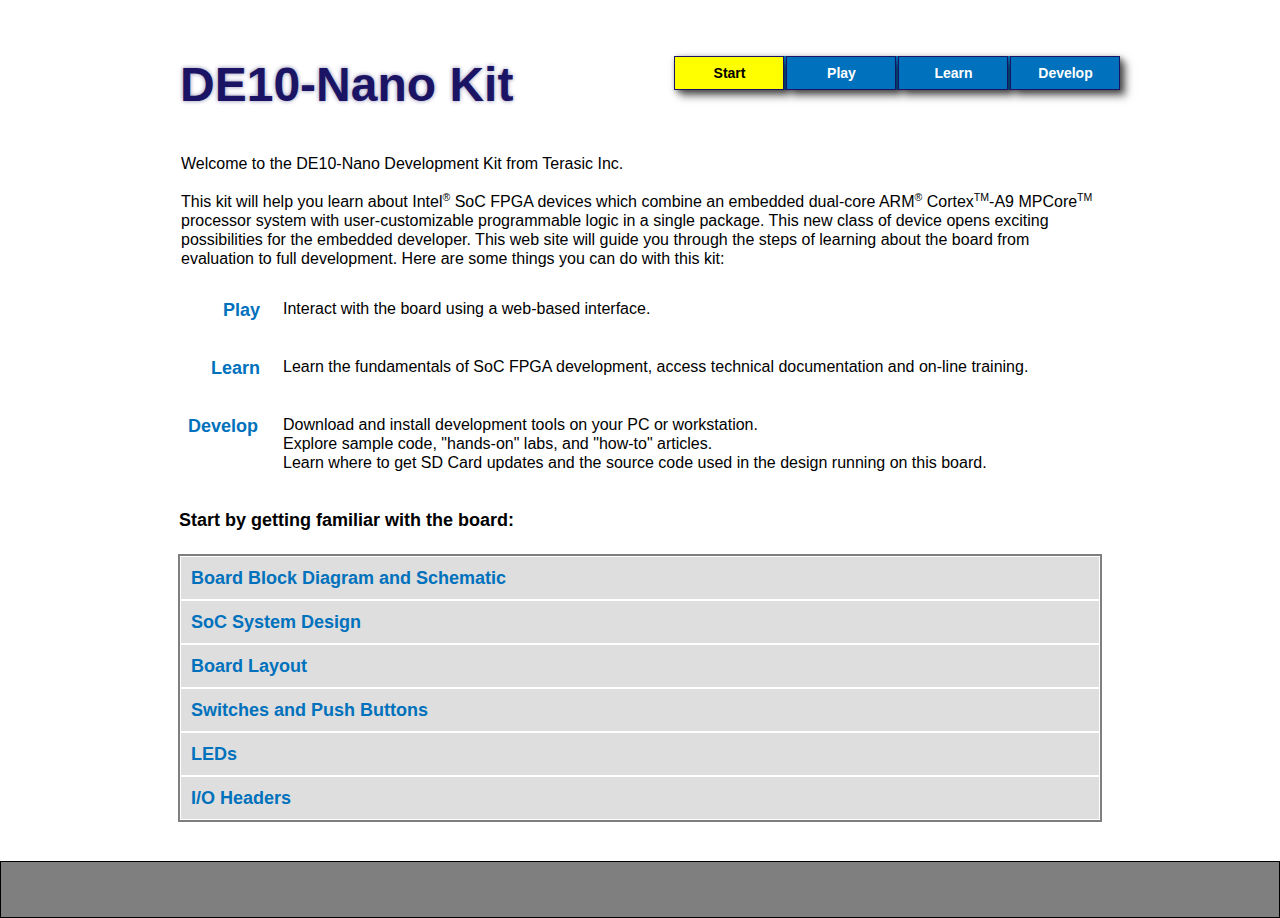
<file: index.html>
<!DOCTYPE html>
<html class="nojs html css_verticalspacer" lang="en-US">
 <head>

  <meta http-equiv="Content-type" content="text/html;charset=UTF-8"/>
  <meta name="generator" content="2017.0.1.363"/>
  
  <script type="text/javascript">
   // Update the 'nojs'/'js' class on the html node
document.documentElement.className = document.documentElement.className.replace(/\bnojs\b/g, 'js');

// Check that all required assets are uploaded and up-to-date
if(typeof Muse == "undefined") window.Muse = {}; window.Muse.assets = {"required":["museutils.js", "museconfig.js", "jquery.musemenu.js", "webpro.js", "musewpdisclosure.js", "jquery.watch.js", "require.js", "index.css"], "outOfDate":[]};
</script>
  
  <title>Start</title>
  <!-- CSS -->
  <link rel="stylesheet" type="text/css" href="css/site_global.css?crc=4086789311"/>
  <link rel="stylesheet" type="text/css" href="css/master_a-master.css?crc=388802026"/>
  <link rel="stylesheet" type="text/css" href="css/index.css?crc=489336207" id="pagesheet"/>
  <!-- JS includes -->
  <!--[if lt IE 9]>
  <script src="scripts/html5shiv.js?crc=4241844378" type="text/javascript"></script>
  <![endif]-->
   </head>
 <body>

  <div class="clearfix" id="page"><!-- column -->
   <div class="position_content" id="page_position_content">
    <div class="clearfix colelem" id="pu10875-4"><!-- group -->
     <div class="clearfix grpelem" id="u10875-4"><!-- content -->
      <p>DE10-Nano Kit</p>
     </div>
     <nav class="MenuBar shadow clearfix grpelem" id="menuu138"><!-- horizontal box -->
      <div class="MenuItemContainer clearfix grpelem" id="u146"><!-- vertical box -->
       <a class="nonblock nontext MenuItem MenuItemWithSubMenu MuseMenuActive shadow clearfix colelem" id="u147" href="index.html"><!-- horizontal box --><div class="MenuItemLabel NoWrap clearfix grpelem" id="u148-4"><!-- content --><p>Start</p></div></a>
      </div>
      <div class="MenuItemContainer clearfix grpelem" id="u139"><!-- vertical box -->
       <a class="nonblock nontext MenuItem MenuItemWithSubMenu shadow clearfix colelem" id="u142" href="play.html"><!-- horizontal box --><div class="MenuItemLabel NoWrap clearfix grpelem" id="u144-4"><!-- content --><p>Play</p></div></a>
      </div>
      <div class="MenuItemContainer clearfix grpelem" id="u5549"><!-- vertical box -->
       <a class="nonblock nontext MenuItem MenuItemWithSubMenu shadow clearfix colelem" id="u5552" href="learn.html"><!-- horizontal box --><div class="MenuItemLabel NoWrap clearfix grpelem" id="u5553-4"><!-- content --><p>Learn</p></div></a>
      </div>
      <div class="MenuItemContainer clearfix grpelem" id="u167"><!-- vertical box -->
       <a class="nonblock nontext MenuItem MenuItemWithSubMenu shadow clearfix colelem" id="u168" href="develop.html"><!-- horizontal box --><div class="MenuItemLabel NoWrap clearfix grpelem" id="u171-4"><!-- content --><p>Develop</p></div></a>
      </div>
     </nav>
    </div>
    <div class="body_text clearfix colelem" id="u823-16"><!-- content -->
     <p>Welcome to the DE10-Nano Development Kit from Terasic Inc.</p>
     <p>&nbsp;</p>
     <p>This kit will help you learn about Intel<span class="superscript">®</span> SoC FPGA devices which combine an embedded dual-core ARM<span class="superscript">®</span> Cortex<span class="superscript">TM</span>-A9 MPCore<span class="superscript">TM</span> processor system with user-customizable programmable logic in a single package. This new class of device opens exciting possibilities for the embedded developer. This web site will guide you through the steps of learning about the board from evaluation to full development. Here are some things you can do with this kit:</p>
     <p>&nbsp;</p>
    </div>
    <div class="clearfix colelem" id="pu824-5"><!-- group -->
     <a class="nonblock nontext clearfix grpelem" id="u824-5" href="play.html"><!-- content --><p class="Left-hand-Navigation" id="u824-2">Play</p><p class="section_head" id="u824-3">&nbsp;</p></a>
     <div class="body_text clearfix grpelem" id="u826-4"><!-- content -->
      <p>Interact with the board using a web-based interface.</p>
     </div>
    </div>
    <div class="clearfix colelem" id="pu827-6"><!-- group -->
     <div class="clearfix grpelem" id="u827-6"><!-- content -->
      <p class="Left-hand-Navigation"><a class="nonblock" href="learn.html"><span id="u827">Learn</span></a></p>
      <p class="section_head" id="u827-4">&nbsp;</p>
     </div>
     <div class="body_text clearfix grpelem" id="u828-4"><!-- content -->
      <p>Learn the fundamentals of SoC FPGA development, access technical documentation and on-line training.</p>
     </div>
    </div>
    <div class="clearfix colelem" id="pu831-4"><!-- group -->
     <a class="nonblock nontext clearfix grpelem" id="u831-4" href="develop.html"><!-- content --><p class="Left-hand-Navigation" id="u831-2">Develop</p></a>
     <div class="body_text clearfix grpelem" id="u832-8"><!-- content -->
      <p>Download and install development tools on your PC or workstation.</p>
      <p>Explore sample code, &quot;hands-on&quot; labs, and &quot;how-to&quot; articles.</p>
      <p>Learn where to get SD Card updates and the source code used in the design running on this board.</p>
     </div>
    </div>
    <div class="bold clearfix colelem" id="u914-4"><!-- content -->
     <p>Start by getting familiar with the board:</p>
    </div>
    <ul class="AccordionWidget clearfix colelem" id="accordionu861"><!-- vertical box -->
     <li class="AccordionPanel clearfix colelem" id="u874"><!-- vertical box --><div class="AccordionPanelTab section_head clearfix colelem" id="u877-4"><!-- content --><p>Board Block Diagram and Schematic</p></div><div class="AccordionPanelContent disn clearfix colelem" id="u875"><!-- group --><div class="pointer_cursor clearfix grpelem" id="u9726-5" title="DE10-Nano Schematic"><!-- content --><a class="block" target="_blank" href="assets/de10-nano-schematic.pdf"><!-- Block link tag --></a><p id="u9726-3"><a class="nonblock" href="assets/de10-nano-schematic.pdf" target="_blank" title="de10-nano-schematic.pdf"><span id="u9726">Schematic</span></a></p></div><div class="clip_frame grpelem" id="u11771"><!-- image --><img class="block" id="u11771_img" src="images/de10-nanoc_block_diagram.jpg?crc=256953238" alt="" width="713" height="515"/></div></div></li>
     <li class="AccordionPanel clearfix colelem" id="u1630"><!-- vertical box --><div class="AccordionPanelTab section_head clearfix colelem" id="u1631-4"><!-- content --><p>SoC System Design</p></div><div class="AccordionPanelContent disn clearfix colelem" id="u1632"><!-- group --><div class="clearfix grpelem" id="u4379-48"><!-- content --><p class="bold" id="u4379-2">SoC Device Configuration:</p><p class="bold" id="u4379-3">&nbsp;</p><p class="bold" id="u4379-5">FPGA Hardware</p><ul class="list0 nls-None" id="u4379-14"><li class="body_text" id="u4379-7">32-bit FFT engine</li><li class="body_text" id="u4379-9">HDMI video pipeline</li><li class="body_text" id="u4379-11">GPIO for LEDs, switches &amp; buttons</li><li class="body_text" id="u4379-13">I/O routing for Arduino header (digital I/O, serial I/O, A/D converter)</li></ul><p class="bold" id="u4379-15">&nbsp;</p><p class="bold" id="u4379-17">HPS I/O</p><ul class="list0 nls-None" id="u4379-34"><li class="body_text" id="u4379-19">32-bit DDR3 SDRAM</li><li class="body_text" id="u4379-21">10/100/1000 Ethernet port</li><li class="body_text" id="u4379-23">USB 2.0 OTG port</li><li class="body_text" id="u4379-25">SD Card I/F</li><li class="body_text" id="u4379-27">UART to USB (for stdio)</li><li class="body_text" id="u4379-29">I2C for accelerometer</li><li class="body_text" id="u4379-31">GPIO for LEDs &amp; push buttons</li><li class="body_text" id="u4379-33">UART, I2C, GPIO &amp; SPI for Arduino header and A/D converter</li></ul><p class="body_text" id="u4379-35">&nbsp;</p><p class="body_text" id="u4379-36">&nbsp;</p><p class="bold" id="u4379-38">Embedded Software:</p><p class="body_text" id="u4379-39">&nbsp;</p><p class="bold" id="u4379-41">OS: Linux</p><ul class="list0 nls-None" id="u4379-46"><li class="body_text" id="u4379-43">Kernel v4.1.33 LTSI</li><li class="body_text" id="u4379-45">Angstrom 2016.12</li></ul></div><div class="clip_frame grpelem" id="u16187"><!-- image --><img class="block" id="u16187_img" src="images/de10-nano%20system%20block%20diagram.jpg?crc=3874296116" alt="" width="545" height="388"/></div></div></li>
     <li class="AccordionPanel clearfix colelem" id="u11860"><!-- vertical box --><div class="AccordionPanelTab section_head clearfix colelem" id="u11865-4"><!-- content --><p>Board Layout</p></div><div class="AccordionPanelContent disn clearfix colelem" id="u11861"><!-- group --><div class="bold clearfix grpelem" id="u11928-4"><!-- content --><p>Top</p></div><div class="clip_frame grpelem" id="u11930"><!-- image --><img class="block" id="u11930_img" src="images/board%20top.jpg?crc=59945978" alt="" width="789" height="448"/></div><div class="bold clearfix grpelem" id="u11929-4"><!-- content --><p>Bottom</p></div><div class="clip_frame grpelem" id="u11932"><!-- image --><img class="block" id="u11932_img" src="images/board%20bottom.jpg?crc=4034603010" alt="" width="749" height="380"/></div></div></li>
     <li class="AccordionPanel clearfix colelem" id="u12474"><!-- vertical box --><div class="AccordionPanelTab section_head clearfix colelem" id="u12506-4"><!-- content --><p>Switches and Push Buttons</p></div><a class="nonblock nontext AccordionPanelContent disn clearfix colelem" id="u12475" href="assets/de10-nano_user_manual.pdf"><!-- column --><div class="clearfix colelem" id="pu12555-5"><!-- group --><div class="clearfix grpelem" id="u12555-5"><!-- content --><p class="bold">FPGA Configuration</p><p class="section_head">&nbsp;</p></div><div class="body_text clearfix grpelem" id="u12565-4"><!-- content --><p>Setting the mode select (MSEL) switches to 5'b01010 (as shown) will cause the processor to boot from the SD Card.</p></div><div class="clip_frame grpelem" id="u12561"><!-- image --><img class="block" id="u12561_img" src="images/de10-nano_msel_sdcard.jpg?crc=4274690953" alt="" width="309" height="137"/></div></div><div class="clip_frame colelem" id="u13654"><!-- image --><img class="block" id="u13654_img" src="images/config%20switches%20table.jpg?crc=3988633234" alt="" width="707" height="185"/></div><div class="clearfix colelem" id="ppu12556-4"><!-- group --><div class="clearfix grpelem" id="pu12556-4"><!-- column --><div class="bold clearfix colelem" id="u12556-4"><!-- content --><p>Processor Reset</p></div><div class="clip_frame colelem" id="u12566"><!-- image --><img class="block" id="u12566_img" src="images/board%20push%20buttons.jpg?crc=243077579" alt="" width="292" height="200"/></div></div><div class="clip_frame grpelem" id="u12557"><!-- image --><img class="block" id="u12557_img" src="images/hps_reset_tree.jpg?crc=3770232850" alt="" width="518" height="351"/></div></div><div class="clip_frame colelem" id="u13667"><!-- image --><img class="block" id="u13667_img" src="images/reset%20table.jpg?crc=449029779" alt="" width="696" height="124"/></div><div class="clearfix colelem" id="pu13092"><!-- group --><div class="clip_frame grpelem" id="u13092"><!-- image --><img class="block" id="u13092_img" src="images/user_pushbuttons.jpg?crc=329592019" alt="" width="508" height="255"/></div><div class="clip_frame grpelem" id="u13094"><!-- image --><img class="block" id="u13094_img" src="images/slide_switches.jpg?crc=4107215453" alt="" width="272" height="277"/></div><div class="bold clearfix grpelem" id="u13246-4"><!-- content --><p>User Push Buttons</p></div><div class="clip_frame grpelem" id="u13692"><!-- image --><img class="block" id="u13692_img" src="images/user%20push%20button%20table.jpg?crc=3763288985" alt="" width="696" height="70"/></div><div class="bold clearfix grpelem" id="u13865-4"><!-- content --><p>User Slide Switches</p></div></div><div class="clip_frame colelem" id="u13871"><!-- image --><img class="block" id="u13871_img" src="images/slide%20switch%20table.jpg?crc=436653711" alt="" width="753" height="125"/></div></a></li>
     <li class="AccordionPanel clearfix colelem" id="u1338"><!-- vertical box --><div class="AccordionPanelTab section_head clearfix colelem" id="u1339-4"><!-- content --><p>LEDs</p></div><a class="nonblock nontext AccordionPanelContent disn clearfix colelem" id="u1340" href="assets/de10-nano_user_manual.pdf"><!-- column --><div class="clearfix colelem" id="pu1412-5"><!-- group --><div class="clearfix grpelem" id="u1412-5"><!-- content --><p class="bold">System LEDs</p><p class="section_head">&nbsp;</p></div><div class="clip_frame clearfix grpelem" id="u12283"><!-- image --><img class="position_content" id="u12283_img" src="images/board%20leds.jpg?crc=4057969960" alt="" width="730" height="329"/></div></div><div class="clip_frame colelem" id="u13988"><!-- image --><img class="block" id="u13988_img" src="images/led%20table.jpg?crc=3826570143" alt="" width="759" height="191"/></div><div class="clearfix colelem" id="pu1444-5"><!-- group --><div class="clearfix grpelem" id="u1444-5"><!-- content --><p class="bold">User LEDs</p><p class="section_head">&nbsp;</p></div><div class="clip_frame grpelem" id="u1452"><!-- image --><img class="block" id="u1452_img" src="images/user_leds.jpg?crc=94995492" alt="" width="358" height="223"/></div></div><div class="clip_frame colelem" id="u13900"><!-- image --><img class="block" id="u13900_img" src="images/user%20led%20table.jpg?crc=151884518" alt="" width="771" height="179"/></div></a></li>
     <li class="AccordionPanel clearfix colelem" id="u11900"><!-- vertical box --><div class="AccordionPanelTab section_head clearfix colelem" id="u11905-4"><!-- content --><p>I/O Headers</p></div><div class="AccordionPanelContent disn clearfix colelem" id="u11901"><!-- column --><div class="clearfix colelem" id="pu11954-4"><!-- group --><div class="bold clearfix grpelem" id="u11954-4"><!-- content --><p>Arduino</p></div><div class="body_text clearfix grpelem" id="u12194-4"><!-- content --><p>The board includes an Arduino header to which Arduino shields may be connected for I/O expansion (Uno R3 compatibility).</p></div><div class="clip_frame grpelem" id="u11955"><!-- image --><img class="block" id="u11955_img" src="images/arduino%20pin-out.jpg?crc=94714440" alt="" width="465" height="407"/></div></div><div class="clearfix colelem" id="pu11957"><!-- group --><div class="clip_frame grpelem" id="u11957"><!-- image --><img class="block" id="u11957_img" src="images/arduino_ad_converter_connections.jpg?crc=4157094112" alt="" width="643" height="449"/></div><div class="bold clearfix grpelem" id="u11959-4"><!-- content --><p>&nbsp;Analog Connections</p></div><div class="body_text clearfix grpelem" id="u12197-4"><!-- content --><p>The on-board analog-to-digital converter accepts input from both the Arduino header, and the 2x5 pin header (J15).</p></div></div><div class="clearfix colelem" id="pu12200-4"><!-- group --><div class="bold clearfix grpelem" id="u12200-4"><!-- content --><p>40-pin GPIO</p></div><div class="clearfix grpelem" id="pu12201-9"><!-- column --><div class="clearfix colelem" id="u12201-9"><!-- content --><p class="body_text" id="u12201-5">Two 40-pin headers are provided for I/O expansion and support several daughter cards by <a class="nonblock" href="http://www.terasic.com.tw/cgi-bin/page/archive.pl?Language=English&amp;CategoryNo=205&amp;No=1046&amp;PartNo=1" target="_blank">Terasic Inc.</a></p><p>&nbsp;</p><p>&nbsp;</p></div><div class="clip_frame colelem" id="u12270"><!-- image --><img class="block" id="u12270_img" src="images/20-pin%20headers.jpg?crc=264909115" alt="" width="223" height="238"/></div></div><div class="clip_frame clearfix grpelem" id="u12206"><!-- image --><img class="position_content" id="u12206_img" src="images/20-pin%20header%20pin-out.jpg?crc=4189149592" alt="" width="552" height="314"/></div></div></div></li>
    </ul>
    <div class="verticalspacer" data-offset-top="784" data-content-above-spacer="821" data-content-below-spacer="95"></div>
    <div class="browser_width colelem" id="u279-bw">
     <div id="u279"><!-- simple frame --></div>
    </div>
   </div>
  </div>
  <!-- Other scripts -->
  <script type="text/javascript">
   window.Muse.assets.check=function(d){if(!window.Muse.assets.checked){window.Muse.assets.checked=!0;var b={},c=function(a,b){if(window.getComputedStyle){var c=window.getComputedStyle(a,null);return c&&c.getPropertyValue(b)||c&&c[b]||""}if(document.documentElement.currentStyle)return(c=a.currentStyle)&&c[b]||a.style&&a.style[b]||"";return""},a=function(a){if(a.match(/^rgb/))return a=a.replace(/\s+/g,"").match(/([\d\,]+)/gi)[0].split(","),(parseInt(a[0])<<16)+(parseInt(a[1])<<8)+parseInt(a[2]);if(a.match(/^\#/))return parseInt(a.substr(1),
16);return 0},g=function(g){for(var f=document.getElementsByTagName("link"),h=0;h<f.length;h++)if("text/css"==f[h].type){var i=(f[h].href||"").match(/\/?css\/([\w\-]+\.css)\?crc=(\d+)/);if(!i||!i[1]||!i[2])break;b[i[1]]=i[2]}f=document.createElement("div");f.className="version";f.style.cssText="display:none; width:1px; height:1px;";document.getElementsByTagName("body")[0].appendChild(f);for(h=0;h<Muse.assets.required.length;){var i=Muse.assets.required[h],l=i.match(/([\w\-\.]+)\.(\w+)$/),k=l&&l[1]?
l[1]:null,l=l&&l[2]?l[2]:null;switch(l.toLowerCase()){case "css":k=k.replace(/\W/gi,"_").replace(/^([^a-z])/gi,"_$1");f.className+=" "+k;k=a(c(f,"color"));l=a(c(f,"backgroundColor"));k!=0||l!=0?(Muse.assets.required.splice(h,1),"undefined"!=typeof b[i]&&(k!=b[i]>>>24||l!=(b[i]&16777215))&&Muse.assets.outOfDate.push(i)):h++;f.className="version";break;case "js":h++;break;default:throw Error("Unsupported file type: "+l);}}d?d().jquery!="1.8.3"&&Muse.assets.outOfDate.push("jquery-1.8.3.min.js"):Muse.assets.required.push("jquery-1.8.3.min.js");
f.parentNode.removeChild(f);if(Muse.assets.outOfDate.length||Muse.assets.required.length)f="Some files on the server may be missing or incorrect. Clear browser cache and try again. If the problem persists please contact website author.",g&&Muse.assets.outOfDate.length&&(f+="\nOut of date: "+Muse.assets.outOfDate.join(",")),g&&Muse.assets.required.length&&(f+="\nMissing: "+Muse.assets.required.join(",")),alert(f)};location&&location.search&&location.search.match&&location.search.match(/muse_debug/gi)?setTimeout(function(){g(!0)},5E3):g()}};
var muse_init=function(){require.config({baseUrl:""});require(["jquery","museutils","whatinput","jquery.musemenu","webpro","musewpdisclosure","jquery.watch"],function(d){var $ = d;$(document).ready(function(){try{
window.Muse.assets.check($);/* body */
Muse.Utils.transformMarkupToFixBrowserProblemsPreInit();/* body */
Muse.Utils.prepHyperlinks(true);/* body */
Muse.Utils.resizeHeight('.browser_width');/* resize height */
Muse.Utils.requestAnimationFrame(function() { $('body').addClass('initialized'); });/* mark body as initialized */
Muse.Utils.fullPage('#page');/* 100% height page */
Muse.Utils.initWidget('.MenuBar', ['#bp_infinity'], function(elem) { return $(elem).museMenu(); });/* unifiedNavBar */
Muse.Utils.initWidget('#accordionu861', ['#bp_infinity'], function(elem) { return new WebPro.Widget.Accordion(elem, {canCloseAll:true,defaultIndex:-1}); });/* #accordionu861 */
Muse.Utils.showWidgetsWhenReady();/* body */
Muse.Utils.transformMarkupToFixBrowserProblems();/* body */
}catch(b){if(b&&"function"==typeof b.notify?b.notify():Muse.Assert.fail("Error calling selector function: "+b),false)throw b;}})})};

</script>
  <!-- RequireJS script -->
  <script src="scripts/require.js?crc=4159430777" type="text/javascript" async data-main="scripts/museconfig.js?crc=4179431180" onload="if (requirejs) requirejs.onError = function(requireType, requireModule) { if (requireType && requireType.toString && requireType.toString().indexOf && 0 <= requireType.toString().indexOf('#scripterror')) window.Muse.assets.check(); }" onerror="window.Muse.assets.check();"></script>
   </body>
</html>
</file>
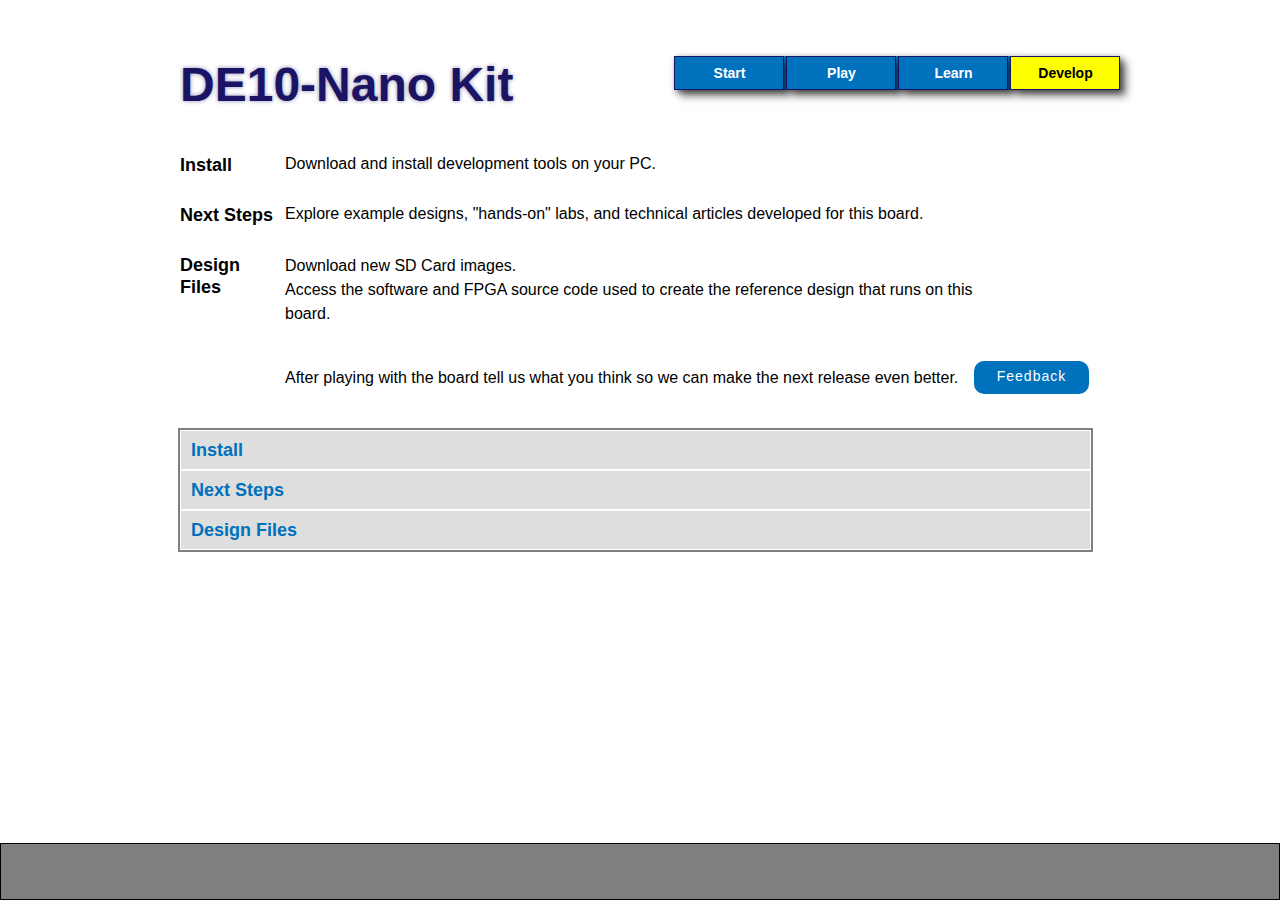
<file: develop.html>
<!DOCTYPE html>
<html class="nojs html css_verticalspacer" lang="en-US">
 <head>

  <meta http-equiv="Content-type" content="text/html;charset=UTF-8"/>
  <meta name="generator" content="2017.0.1.363"/>
  
  <script type="text/javascript">
   // Update the 'nojs'/'js' class on the html node
document.documentElement.className = document.documentElement.className.replace(/\bnojs\b/g, 'js');

// Check that all required assets are uploaded and up-to-date
if(typeof Muse == "undefined") window.Muse = {}; window.Muse.assets = {"required":["museutils.js", "museconfig.js", "jquery.musemenu.js", "webpro.js", "musewpdisclosure.js", "jquery.watch.js", "require.js", "jquery.musepolyfill.bgsize.js", "develop.css"], "outOfDate":[]};
</script>
  
  <title>Develop</title>
  <!-- CSS -->
  <link rel="stylesheet" type="text/css" href="css/site_global.css?crc=4086789311"/>
  <link rel="stylesheet" type="text/css" href="css/master_a-master.css?crc=388802026"/>
  <link rel="stylesheet" type="text/css" href="css/develop.css?crc=295982550" id="pagesheet"/>
  <!-- JS includes -->
  <!--[if lt IE 9]>
  <script src="scripts/html5shiv.js?crc=4241844378" type="text/javascript"></script>
  <![endif]-->
   </head>
 <body>

  <div class="clearfix" id="page"><!-- column -->
   <div class="position_content" id="page_position_content">
    <div class="clearfix colelem" id="pu10875-4"><!-- group -->
     <div class="clearfix grpelem" id="u10875-4"><!-- content -->
      <p>DE10-Nano Kit</p>
     </div>
     <nav class="MenuBar clearfix grpelem" id="menuu138"><!-- horizontal box -->
      <div class="MenuItemContainer clearfix grpelem" id="u146"><!-- vertical box -->
       <a class="nonblock nontext MenuItem MenuItemWithSubMenu clearfix colelem" id="u147" href="index.html"><!-- horizontal box --><div class="MenuItemLabel NoWrap clearfix grpelem" id="u148-4"><!-- content --><p>Start</p></div></a>
      </div>
      <div class="MenuItemContainer clearfix grpelem" id="u139"><!-- vertical box -->
       <a class="nonblock nontext MenuItem MenuItemWithSubMenu clearfix colelem" id="u142" href="play.html"><!-- horizontal box --><div class="MenuItemLabel NoWrap clearfix grpelem" id="u144-4"><!-- content --><p>Play</p></div></a>
      </div>
      <div class="MenuItemContainer clearfix grpelem" id="u5549"><!-- vertical box -->
       <a class="nonblock nontext MenuItem MenuItemWithSubMenu clearfix colelem" id="u5552" href="learn.html"><!-- horizontal box --><div class="MenuItemLabel NoWrap clearfix grpelem" id="u5553-4"><!-- content --><p>Learn</p></div></a>
      </div>
      <div class="MenuItemContainer clearfix grpelem" id="u167"><!-- vertical box -->
       <a class="nonblock nontext MenuItem MenuItemWithSubMenu MuseMenuActive clearfix colelem" id="u168" href="develop.html"><!-- horizontal box --><div class="MenuItemLabel NoWrap clearfix grpelem" id="u171-4"><!-- content --><p>Develop</p></div></a>
      </div>
     </nav>
    </div>
    <div class="clearfix colelem" id="pu18277-4"><!-- group -->
     <div class="clearfix grpelem" id="u18277-4"><!-- content -->
      <p>Install</p>
     </div>
     <div class="body_text clearfix grpelem" id="u18204-4"><!-- content -->
      <p>Download and install development tools on your PC.</p>
     </div>
    </div>
    <div class="clearfix colelem" id="pu18280-4"><!-- group -->
     <div class="clearfix grpelem" id="u18280-4"><!-- content -->
      <p>Next Steps</p>
     </div>
     <div class="body_text clearfix grpelem" id="u18207-4"><!-- content -->
      <p>Explore example designs, &quot;hands-on&quot; labs, and technical articles developed for this board.</p>
     </div>
    </div>
    <div class="clearfix colelem" id="pu18283-4"><!-- group -->
     <div class="clearfix grpelem" id="u18283-4"><!-- content -->
      <p>Design Files</p>
     </div>
     <div class="body_text clearfix grpelem" id="u2443-6"><!-- content -->
      <p>Download new SD Card images.</p>
      <p>Access the software and FPGA source code used to create the reference design that runs on this board.</p>
     </div>
    </div>
    <div class="clearfix colelem" id="pu18210-4"><!-- group -->
     <div class="body_text clearfix grpelem" id="u18210-4"><!-- content -->
      <p>After playing with the board tell us what you think so we can make the next release even better.</p>
     </div>
     <a class="nonblock nontext Button rounded-corners clearfix grpelem" id="buttonu16801" href="https://www.surveymonkey.com/r/de10-nano" target="_blank" title="Leave Feedback"><!-- container box --><div class="clearfix grpelem" id="u16802-4"><!-- content --><p>Feedback</p></div></a>
    </div>
    <ul class="AccordionWidget clearfix colelem" id="accordionu788"><!-- vertical box -->
     <li class="AccordionPanel borderbox clearfix colelem" id="u18289"><!-- vertical box --><div class="AccordionPanelTab borderbox clearfix colelem" id="u18290-4"><!-- content --><div class="section_head" id="u18290-3"><p>Install</p></div></div><div class="AccordionPanelContent disn borderbox clearfix colelem" id="u18291"><!-- group --><div class="TabbedPanelsWidget clearfix grpelem" id="tab-panelu18304"><!-- vertical box --><div class="TabbedPanelsTabGroup clearfix colelem" id="u18305"><!-- horizontal box --><div class="TabbedPanelsTab clearfix grpelem" id="u18306"><!-- horizontal box --><div class="NoWrap clearfix grpelem" id="u18309-4"><!-- content --><p>Software Tools</p></div></div><div class="TabbedPanelsTab clearfix grpelem" id="u18310"><!-- horizontal box --><div class="NoWrap clearfix grpelem" id="u18312-4"><!-- content --><p>FPGA Design Tools</p></div></div><div class="TabbedPanelsTab clearfix grpelem" id="u18314"><!-- horizontal box --><div class="NoWrap clearfix grpelem" id="u18315-4"><!-- content --><p>Accessing The Board</p></div></div></div><div class="TabbedPanelsContentGroup clearfix colelem" id="u18318"><!-- stack box --><div class="TabbedPanelsContent clearfix grpelem" id="u18323"><!-- group --><div class="body_text clearfix grpelem" id="u18324-4"><!-- content --><p>The tabs below contain directions on downloading and installing software tools and documentation to your PC based on the OS for which you plan to develop your embedded application.</p></div><div class="TabbedPanelsWidget clearfix grpelem" id="tab-panelu18403"><!-- vertical box --><div class="TabbedPanelsTabGroup clearfix colelem" id="u18404"><!-- horizontal box --><div class="TabbedPanelsTab clearfix grpelem" id="u18405"><!-- horizontal box --><div class="NoWrap clearfix grpelem" id="u18408-4"><!-- content --><p>Linux</p></div></div><div class="TabbedPanelsTab clearfix grpelem" id="u18413"><!-- horizontal box --><div class="NoWrap clearfix grpelem" id="u18414-4"><!-- content --><p>Bare-Metal or Other OS/RTOS</p></div></div></div><div class="TabbedPanelsContentGroup clearfix colelem" id="u18417"><!-- stack box --><div class="TabbedPanelsContent clearfix grpelem" id="u18422"><!-- group --><div class="clearfix grpelem" id="u18423-31"><!-- content --><p class="body_text" id="u18423-2">Your first destination for information and software to support Linux application and driver development is RocketBoards.org.</p><p class="body_text" id="u18423-3">&nbsp;</p><p class="bold" id="u18423-5">Open Source Git Repository:</p><ul class="list0 nls-None" id="u18423-12"><li class="bold" id="u18423-7">Linux</li><li class="bold" id="u18423-9">U-Boot</li><li class="bold" id="u18423-11">Angstrom</li></ul><p class="bold" id="u18423-13">&nbsp;</p><p class="bold" id="u18423-14">&nbsp;</p><p class="bold" id="u18423-16">Tools for Kernel &amp; Device Driver Development:</p><ul class="list0 nls-None" id="u18423-19"><li class="body_text" id="u18423-18">ARM DS-5 Intel SoC FPGA Edition</li></ul><p class="Indented-Body-Text" id="u18423-21">(requires purchase or 30-day evaluation license)</p><p class="body_text" id="u18423-22">&nbsp;</p><p class="body_text" id="u18423-23">&nbsp;</p><p class="bold" id="u18423-25">Tools For Application Development:</p><p class="body_text" id="u18423-27">ARM DS-5 Community Edition (free version)</p><p class="body_text" id="u18423-28">&nbsp;</p><p class="body_text" id="u18423-29">&nbsp;</p></div><a class="nonblock nontext Button rounded-corners clearfix grpelem" id="buttonu18510" href="http://ds.arm.com/ds-5-community-edition/" target="_blank" title="ARM.com"><!-- container box --><div class="clearfix grpelem" id="u18511-6"><!-- content --><p>Download ARM DS-5</p><p>Community Edition</p></div></a><a class="nonblock nontext museBGSize grpelem" id="u18512" href="https://github.com/altera-opensource" target="_blank" title="Altera Open Source GitHub"><!-- simple frame --></a><a class="nonblock nontext Button rounded-corners clearfix grpelem" id="buttonu18513" href="http://ds.arm.com/altera/altera-eval-edition/" target="_blank" title="Get a 30-day evaluation license"><!-- container box --><div class="clearfix grpelem" id="u18514-6"><!-- content --><p>Download 30-day</p><p>Evaluation</p></div></a><a class="nonblock nontext Button rounded-corners clearfix grpelem" id="buttonu18508" href="http://dl.altera.com/soceds/?edition=subscription" target="_blank" title="Download ARM DS-5 Intel SoC FPGA Edition"><!-- container box --><div class="clearfix grpelem" id="u18509-6"><!-- content --><p>Download ARM DS-5</p><p>Intel SoC FPGA Edition</p></div></a></div><div class="TabbedPanelsContent invi clearfix grpelem" id="u18418"><!-- group --><div class="clearfix grpelem" id="u18421-55"><!-- content --><p class="bold" id="u18421-2">Bare-Metal Tools:</p><p class="body_text" id="u18421-4">Developing and debugging bare-metal applications as well as applications for many real-time operating systems requires the appropriate bare-metal compilers that can generate the correct binaries for the target device. To setup the environment, you need to install the latest SoC Embedded Development Suite.</p><p class="body_text" id="u18421-5">&nbsp;</p><p class="body_text" id="u18421-7">The full installation includes the following components:</p><p class="body_text" id="u18421-8">&nbsp;</p><ul class="list0 nls-None" id="u18421-16"><li class="body_text" id="u18421-15">Compiler<ul class="list1" id="u18421-14"><li class="body_text" id="u18421-13">GCC toolchain with NEON and floating point support<br/><br/></li></ul></li></ul><p class="body_text" id="u18421-17">&nbsp;</p><ul class="list0 nls-None" id="u18421-27"><li class="body_text" id="u18421-26"><a class="nonblock" href="https://www.altera.com/products/design-software/embedded-software-developers/soc-eds/ds-5-toolkit.html" target="_blank">ARM DS-5 Intel SoC FPGA Edition</a> (30 day evaluation)<ul class="list1" id="u18421-25"><li class="body_text" id="u18421-22">ARM Compiler 5 (installed with ARM DS-5 Intel SoC FPGA Edition)</li><li class="body_text" id="u18421-24">FGPA-adaptive debug</li></ul></li></ul><p class="body_text" id="u18421-28">&nbsp;</p><p class="Learn-More-Link" id="u18421-36"><span title="Altera.com" id="u18421-29">Learn more about DS-5 from</span><span title="Altera.com"> </span><a class="nonblock" href="https://developer.arm.com/products/software-development-tools/ds-5-development-studio/editions/customized-editions/altera" target="_blank" title="Altera.com">ARM</a><span title="Altera.com"><br/><br/></span></p><p class="body_text" id="u18421-37">&nbsp;</p><ul class="list0 nls-None" id="u18421-43"><li class="body_text" id="u18421-42">Hardware Libraries (HWLibs)<ul class="list1" id="u18421-41"><li class="body_text" id="u18421-40">Provides easy access to low-level hardware for configuration and control</li></ul></li></ul><p class="body_text" id="u18421-44">&nbsp;</p><p class="body_text" id="u18421-45">&nbsp;</p><p class="bold" id="u18421-47">Other OS / RTOS:</p><p class="body_text" id="u18421-52">The most current list of operating system and tools ecosystem for the Cyclone V SoC can be found on the Altera web site <a class="nonblock" href="https://www.altera.com/products/soc/portfolio/cyclone-v-soc/ecosystem.html" target="_blank" title="Altera.com">here</a>.</p><p class="body_text" id="u18421-53">&nbsp;</p></div><a class="nonblock nontext Button rounded-corners clearfix grpelem" id="buttonu18502" href="http://dl.altera.com/soceds/?edition=standard" target="_blank" title="Download SoC EDS"><!-- container box --><div class="clearfix grpelem" id="u18503-4"><!-- content --><p>Download SoC EDS</p></div></a></div></div></div></div><div class="TabbedPanelsContent invi clearfix grpelem" id="u18327"><!-- column --><div class="clearfix colelem" id="u18328-16"><!-- content --><p class="body_text" id="u18328-2">Download and install the Quartus Design Software to create and modify SoC hardware designs. With Quartus you can develop hardware for the FPGA, configure the HPS (I/O assignments, clocks, etc.), program and debug the FPGA hardware.</p><p class="bold" id="u18328-3">&nbsp;</p><ul class="list0 nls-None" id="u18328-14"><li class="body_text" id="u18328-7">Quartus Prime software Lite Edition (free)<br/><br/></li><li class="body_text" id="u18328-13">Quartus Prime software Standard Edition <br/>(paid license, 30 day evaluation)<br/><br/></li></ul></div><a class="nonblock nontext Button rounded-corners clearfix colelem" id="buttonu18529" href="http://dl.altera.com/?edition=lite" target="_blank" title="Download Quartus Prime Lite Edition"><!-- container box --><div class="clearfix grpelem" id="u18530-4"><!-- content --><p>Download Quartus Prime Lite Edition</p></div></a><a class="nonblock nontext Button rounded-corners clearfix colelem" id="buttonu18531" href="http://dl.altera.com/?edition=standard" target="_blank" title="Download Quartus Prime Standard Edition"><!-- container box --><div class="clearfix grpelem" id="u18532-4"><!-- content --><p>Download Quartus Prime Standard</p></div></a></div><div class="TabbedPanelsContent invi clearfix grpelem" id="u18319"><!-- column --><div class="body_text clearfix colelem" id="u18547-5"><!-- content --><p>There are several ways to access the DE10-Nano board at run time and for development:</p><p>&nbsp;</p></div><div class="clearfix colelem" id="pu18553-4"><!-- group --><div class="body_text clearfix grpelem" id="u18553-4"><!-- content --><p>External Monitor, Keyboard &amp; Mouse</p></div><div class="body_text clearfix grpelem" id="u18559-11"><!-- content --><p>You can connect the DE10-Nano board to an external HDMI monitor, keyboard and mouse and use it as a single board computer. The HDMI interface will automatically detect the monitor's resolution and adjust appropriately. Be sure to apply power to the board <span id="u18559-2">after </span>connecting to a powered monitor.</p><p>&nbsp;</p><p>There are many Bluetooth keyboards which also support an integrated, or separate, mouse. Connect the Bluetooth dongle to the DE10-Nano USB port.&nbsp; Alternatively, you can use an external USB hub and connect to separate &quot;wired&quot; keyboard and mouse.</p><p>&nbsp;</p><p>&nbsp;</p></div></div><div class="clearfix colelem" id="pu18556-4"><!-- group --><div class="body_text clearfix grpelem" id="u18556-4"><!-- content --><p>Share Your PC Keyboard &amp; Mouse</p></div><div class="body_text clearfix grpelem" id="u18562-9"><!-- content --><p><span id="u18562">You can share your PC keyboard and mouse with the DE10-Nano using Synergy software and seamlessly switch between development tools running on your PC and applications running on the board. To learn more about Synergy, click </span><a class="nonblock" href="https://symless.com/synergy/" target="_blank"><span id="u18562-2">here</span></a><span id="u18562-4">.</span></p><p>&nbsp;</p><p>&nbsp;</p></div><a class="nonblock nontext Button rounded-corners clearfix grpelem" id="buttonu18776" href="https://symless.com/synergy/intel" target="_blank" title="Download Synergy Software"><!-- container box --><div class="clearfix grpelem" id="u18777-6"><!-- content --><p>Download</p><p>Synergy</p></div></a></div><div class="clearfix colelem" id="pu18568-6"><!-- group --><div class="body_text clearfix grpelem" id="u18568-6"><!-- content --><p>Remote Access</p><p>(VNC)</p></div><div class="body_text clearfix grpelem" id="u18565-17"><!-- content --><p id="u18565-2">Virtual Network Computing:</p><p id="u18565-3">&nbsp;</p><p id="u18565-5">Connect to the board remotely over a TCP/IP link (USB port or Ethernet). Your PC monitor keyboard and mouse become the interface to the board. You will need VNC client software running on your PC.</p><p id="u18565-6">&nbsp;</p><p id="u18565-8">All host OS:</p><ul class="list0 nls-None" id="u18565-13"><li>Launch your VNC client software.</li><li>Connect to the VNC Server at 192.168.7.1</li></ul><p>&nbsp;</p><p>&nbsp;</p></div><a class="nonblock nontext Button rounded-corners clearfix grpelem" id="buttonu18774" href="http://www.tightvnc.com/download.php" target="_blank" title="Download TightVNC"><!-- container box --><div class="clearfix grpelem" id="u18775-6"><!-- content --><p>Download</p><p>TightVNC</p></div></a></div><div class="clearfix colelem" id="pu18571-6"><!-- group --><div class="body_text clearfix grpelem" id="u18571-6"><!-- content --><p>Remote Access</p><p>(SSH)</p></div><div class="clearfix grpelem" id="u18574-37"><!-- content --><p class="body_text" id="u18574-2">Secure Shell:</p><p class="body_text" id="u18574-3">&nbsp;</p><p class="body_text" id="u18574-5">Connect to the board remotely using a terminal program running on your PC. You will need a terminal application running on your PC.</p><p class="body_text" id="u18574-6">&nbsp;</p><ul class="list0 nls-None" id="u18574-11"><li class="body_text" id="u18574-10">Type: <span id="u18574-8">ssh root@192.168.7.1</span><span title="putty.org"></span></li></ul><p class="body_text" title="putty.org" id="u18574-12">&nbsp;</p><p class="body_text" id="u18574-14"><span title="putty.org">PuTTY:</span></p><ul class="list0 nls-None" id="u18574-34"><li class="body_text" id="u18574-16"><span title="putty.org">Launch PuTTY</span></li><li class="body_text" id="u18574-21"><span title="putty.org">In the </span><span title="putty.org" id="u18574-18">Host Name</span><span title="putty.org"> field type: </span><span title="putty.org" id="u18574-20">192.168.7.1</span></li><li class="body_text" id="u18574-24"><span title="putty.org">Select SSH for the </span><span title="putty.org" id="u18574-23">Connection Type</span></li><li class="body_text" id="u18574-27"><span title="putty.org">Click </span><span title="putty.org" id="u18574-26">Open</span></li><li class="body_text" id="u18574-33"><span title="putty.org">When prompted for the login, type: </span><span title="putty.org" id="u18574-32">root<br/><br/></span></li></ul><p>&nbsp;</p></div><a class="nonblock nontext Button rounded-corners clearfix grpelem" id="buttonu18772" href="http://www.putty.org" target="_blank" title="Putty.org"><!-- container box --><div class="clearfix grpelem" id="u18773-6"><!-- content --><p>Download</p><p>PuTTY</p></div></a></div><div class="clearfix colelem" id="pu18550-4"><!-- group --><div class="bold clearfix grpelem" id="u18550-4"><!-- content --><p>UART over USB</p></div><div class="body_text clearfix grpelem" id="u18322-4"><!-- content --><p>Install the FTDI D2XX driver to enable serial connection to the DE10-Nano via UART, for terminal or SSH services.</p></div><a class="nonblock nontext Button rounded-corners clearfix grpelem" id="buttonu18541" href="http://www.ftdichip.com/Drivers/D2XX.htm" target="_blank" title="Download FTDI Driver"><!-- container box --><div class="clearfix grpelem" id="u18542-6"><!-- content --><p>Download</p><p>FTDI Driver</p></div></a></div></div></div></div></div></li>
     <li class="AccordionPanel borderbox clearfix colelem" id="u19695"><!-- vertical box --><div class="AccordionPanelTab borderbox clearfix colelem" id="u19696-4"><!-- content --><div class="section_head" id="u19696-3"><p>Next Steps</p></div></div><div class="AccordionPanelContent disn borderbox clearfix colelem" id="u19697"><!-- group --><div class="TabbedPanelsWidget clearfix grpelem" id="tab-panelu19716"><!-- vertical box --><div class="TabbedPanelsTabGroup clearfix colelem" id="u19717"><!-- horizontal box --><div class="TabbedPanelsTab clearfix grpelem" id="u19718"><!-- horizontal box --><div class="NoWrap clearfix grpelem" id="u19721-4"><!-- content --><p>Intel Developer Zone</p></div></div><div class="TabbedPanelsTab clearfix grpelem" id="u19726"><!-- horizontal box --><div class="NoWrap clearfix grpelem" id="u19727-4"><!-- content --><p>Terasic</p></div></div></div><div class="TabbedPanelsContentGroup clearfix colelem" id="u19730"><!-- stack box --><div class="TabbedPanelsContent clearfix grpelem" id="u19735"><!-- column --><div class="clearfix colelem" id="u19977-9"><!-- content --><p><span id="u19977">The</span> <a class="nonblock" href="https://software.intel.com/en-us/iot/hardware/fpga/de10-nano" target="_blank"><span id="u19977-3">Intel Developer Zone DE10-Nano kit page</span></a><span id="u19977-5"> contains projects, &quot;how-to&quot; articles, code samples, documentation and downloads to help you explore the possibilities of developing with SoC FPGAs.</span></p><p>&nbsp;</p></div><div class="clearfix colelem" id="pu20504-5"><!-- group --><div class="clearfix grpelem" id="u20504-5"><!-- content --><p><a class="nonblock" href="https://github.com/intel-iot-devkit/terasic-de10-nano-kit/blob/master/code-samples/accelerometer/readme.md" target="_blank"><span id="u20504">Capture and plot G-sensor data</span></a></p></div><div class="clearfix grpelem" id="u20514-6"><!-- content --><p>Data from the DE10-Nano's built-in 3-axis accelerometer is measured on ALL 3 axes to show when the board is in motion. The raw output of the accelerometer is converted to g-force values by a sensor library and then sent to graphing software for data visualization and interpretation.</p><p>&nbsp;</p><p>&nbsp;</p></div></div><div class="clearfix colelem" id="pu19958-5"><!-- group --><div class="clearfix grpelem" id="u19958-5"><!-- content --><p id="u19958-3"><a class="nonblock" href="https://software.intel.com/en-us/explore-gpio-leds" target="_blank"><span id="u19958">GPIO Example</span></a></p></div><div class="body_text clearfix grpelem" id="u19736-6"><!-- content --><p>In this example application, you'll learn how to interact with the 8 green user LEDs registered under the Linux general-purpose input/output (GPIO) framework.</p><p>&nbsp;</p><p>&nbsp;</p></div></div><div class="clearfix colelem" id="pu19983-5"><!-- group --><div class="clearfix grpelem" id="u19983-5"><!-- content --><p><a class="nonblock" href="https://github.com/intel-iot-devkit/terasic-de10-nano-kit/blob/master/code-samples/fast-fourier-transform/readme.md" target="_blank"><span id="u19983">FFT Example</span></a></p></div><div class="clearfix grpelem" id="u19968-6"><!-- content --><p id="u19968-2">In this example application, you'll learn about the source code used to execute the Fast Fourier Transform for both the FPGA and HPS (ARM* processor). There's nothing to play with (no LEDs to blink) but you'll get a behind the scenes looks at the scripts and executables created to make the FFT web demon application.</p><p>&nbsp;</p><p>&nbsp;</p></div></div><div class="clearfix colelem" id="pu19986-5"><!-- group --><div class="clearfix grpelem" id="u19986-5"><!-- content --><p><a class="nonblock" href="https://software.intel.com/en-us/node/720361" target="_blank"><span id="u19986">Debugging with ARM DS-5</span></a></p></div><div class="clearfix grpelem" id="u19974-6"><!-- content --><p id="u19974-2">In this tutorial, you'll create, compile and run the ‘Hello World’ example application on Linux* for the Terasic DE10-Nano* Development Board. You’ll also learn how to import and compile a sample application, set up a remote system explorer, and create a debugger configuration to run and debug the application.</p><p>&nbsp;</p><p>&nbsp;</p></div></div><div class="clearfix colelem" id="pu20490-5"><!-- group --><div class="clearfix grpelem" id="u20490-5"><!-- content --><p><a class="nonblock" href="http://%5B%E2%80%8E3/%E2%80%8E24/%E2%80%8E2017%2011:29%20AM%5D%20Grevelink,%20EvelynX:%20https://software.intel.com/en-us/articles/my-first-fpga" target="_blank"><span id="u20490">My First FPGA</span></a></p></div><div class="clearfix grpelem" id="u20517-7"><!-- content --><p>This tutorial walks you through the steps of creating a simple FPGA design from scratch. You will be using the Quartus Prime Lite design software for this exercise, which can be downloaded from <a class="nonblock" href="http://dl.altera.com/?edition=lite" target="_blank">here</a>.</p></div></div><div class="clearfix colelem" id="pu19987-5"><!-- group --><div class="clearfix grpelem" id="u19987-5"><!-- content --><p><a class="nonblock" href="https://software.intel.com/en-us/write-image-to-micro-sd-card" target="_blank"><span id="u19987">How to write an image to the SD Card</span></a></p></div><div class="body_text clearfix grpelem" id="u19980-4"><!-- content --><p>This tutorial explains how to write an image to the microSD* card (removable flash memory) on the Terasic DE10-Nano*. In the steps below, you'll learn where to download the latest image, how to write the image to the microSD card and what to look for (after powering on the board) to ensure you've correctly programmed the card.</p></div></div></div><div class="TabbedPanelsContent invi clearfix grpelem" id="u19731"><!-- column --><div class="clearfix colelem" id="u20579-8"><!-- content --><p><span id="u20579">The </span><a class="nonblock" href="http://de10-nano.terasic.com" target="_blank"><span id="u20579-2">Terasic DE10-Nano kit page</span></a><span id="u20579-4"> contains demonstrations, downloads, documentation, examples designs.</span></p><p>&nbsp;</p></div><div class="clearfix colelem" id="pu20580-5"><!-- group --><div class="bold clearfix grpelem" id="u20580-5"><!-- content --><p><a class="nonblock" href="http://www.terasic.com.tw/cgi-bin/page/archive_download.pl?Language=English&amp;No=1046&amp;FID=76a6f103542d43fb609b978385f3103a" target="_blank">Learning Roadmap</a></p></div><div class="bold clearfix grpelem" id="u20578-6"><!-- content --><p>Step-by-step list of documents and exercises recommended, ranging from basic to advanced topics and examples.</p><p>&nbsp;</p><p>&nbsp;</p></div></div><div class="clearfix colelem" id="pu20581-5"><!-- group --><div class="bold clearfix grpelem" id="u20581-5"><!-- content --><p><a class="nonblock" href="http://www.terasic.com.tw/cgi-bin/page/archive_download.pl?Language=English&amp;No=1046&amp;FID=1c19d1d50e0ee9b21678e881004f6d81" target="_blank">User Manual</a></p></div><div class="clearfix grpelem" id="u20583-6"><!-- content --><p>Contains details about the board, how to use it, the design flow, and exercises that walk you through your first SoC FPGA experience.</p><p>&nbsp;</p><p>&nbsp;</p></div></div><div class="clearfix colelem" id="pu20582-5"><!-- group --><div class="bold clearfix grpelem" id="u20582-5"><!-- content --><p><a class="nonblock" href="http://www.terasic.com/downloads/cd-rom/de10-nano/" target="_blank">CD ROM</a></p></div><div class="clearfix grpelem" id="u20584-18"><!-- content --><p>Contents:</p><ul class="list0 nls-None" id="u20584-16"><li>Data sheets for devices used on the board</li><li>Demonstrations: ADC, Bluetooth, QT control panel, G-sensor, and more</li><li>Manuals</li><li>Schematics</li><li>Tools<br/><br/><br/></li></ul></div></div></div></div></div></div></li>
     <li class="AccordionPanel borderbox clearfix colelem" id="u9431"><!-- vertical box --><div class="AccordionPanelTab borderbox clearfix colelem" id="u9434-4"><!-- content --><div class="section_head" id="u9434-3"><p>Design Files</p></div></div><div class="AccordionPanelContent disn borderbox clearfix colelem" id="u9432"><!-- column --><div class="clearfix colelem" id="pu20600-4"><!-- group --><div class="clearfix grpelem" id="u20600-4"><!-- content --><p>SD Card Image Downloads</p></div><div class="body_text clearfix grpelem" id="u9946-13"><!-- content --><p id="u9946-3">SD Card images for this kit are available for download from the Intel Developer Zone<span title="Atlas-SoC SD Card Update Page">. Be sure to check this location frequently to ensure you have the very latest image.</span></p><p>&nbsp;</p><p>&nbsp;</p><p>&nbsp;</p><p><span title="Atlas-SoC SD Card Update Page" id="u9946-7">Please note:</span><span title="Atlas-SoC SD Card Update Page"> The first time you login remotely to the board after updating the SD Card image you are likely to get a security warning since the remote server's host key has changed and no longer matches what is cached in the terminal's registry. This is normal behavior and can be trusted.</span></p><p>&nbsp;</p><p>&nbsp;</p></div></div><div class="clearfix colelem" id="pbuttonu16859"><!-- group --><a class="nonblock nontext Button rounded-corners clearfix grpelem" id="buttonu16859" href="https://software.intel.com/en-us/iot/hardware/fpga/de10-nano/documentation" target="_blank" title="SD Card Downloads"><!-- container box --><div class="clearfix grpelem" id="u16860-4"><!-- content --><p>SD Card Downloads</p></div></a><a class="nonblock nontext Button rounded-corners clearfix grpelem" id="buttonu21267" href="assets/image-version-info.txt" target="_blank" title="Get the version of ths SD Card"><!-- container box --><div class="clearfix grpelem" id="u21268-4"><!-- content --><p>Get The Version of This SD Card</p></div></a></div><div class="clearfix colelem" id="pu20606-4"><!-- group --><div class="clearfix grpelem" id="u20606-4"><!-- content --><p>Source Code</p></div><div class="clearfix grpelem" id="u20603-57"><!-- content --><p class="body_text" id="u20603-2"><span title="Atlas-SoC SD Card Update Page">There are four Git* repositories containing the source files and scripts used to generate the DE10-Nano kit's hardware and software design. We recommend you use these repositories if you wish to rebuild the board design.</span></p><p class="body_text" title="Atlas-SoC SD Card Update Page" id="u20603-3">&nbsp;</p><ul class="list0 nls-None" id="u20603-9"><li class="body_text" id="u20603-8"><a class="nonblock" href="https://01.org/de10-nano-hardware" target="_blank">FPGA Design Files</a>: (<span id="u20603-7">two branches)</span></li></ul><p class="body_text" id="u20603-10">&nbsp;</p><ul class="list0 nls-None" id="u20603-15"><li id="u20603-14"><ul class="list1" id="u20603-13"><li class="body_text" id="u20603-12"><span title="Atlas-SoC SD Card Update Page">Master Branch</span></li></ul></li></ul><p class="body_text" id="u20603-17">Contains the source files used to create the Terasic DE10-Nano FPGA Quartus* project</p><p class="body_text" id="u20603-18">&nbsp;</p><ul class="list0 nls-None" id="u20603-23"><li id="u20603-22"><ul class="list1" id="u20603-21"><li class="body_text" id="u20603-20">RELEASE_BUILDS</li></ul></li></ul><p class="body_text" id="u20603-25">Contains the latest compiled version of the Terasic DE10-Nano FPGA Quartus project</p><p class="body_text" title="Atlas-SoC SD Card Update Page" id="u20603-26">&nbsp;</p><p class="bold" id="u20603-27">&nbsp;</p><ul class="list0 nls-None" id="u20603-32"><li class="body_text" id="u20603-31"><a class="nonblock" href="https://01.org/meta-de10-nano" target="_blank">Linux meta-layer</a>:</li></ul><p class="body_text" id="u20603-33">&nbsp;</p><p class="body_text" id="u20603-35">Contains the recipes to generate the board support package for the Terasic DE10-Nano development kit.</p><p id="u20603-36">&nbsp;</p><p class="body_text" title="Atlas-SoC SD Card Update Page" id="u20603-37">&nbsp;</p><ul class="list0 nls-None" id="u20603-42"><li class="body_text" id="u20603-41"><a class="nonblock" href="https://01.org/de10-nano-webcontent" target="_blank">Web Content</a>:</li></ul><p class="body_text" id="u20603-43">&nbsp;</p><p class="body_text" id="u20603-45"><span title="Atlas-SoC SD Card Update Page">Contains the HTML, scripts, documents, and graphics used to build the web pages served by the Terasic DE10-Nano board.</span></p><p class="body_text" title="Atlas-SoC SD Card Update Page" id="u20603-46">&nbsp;</p><p class="body_text" title="Atlas-SoC SD Card Update Page" id="u20603-47">&nbsp;</p><ul class="list0 nls-None" id="u20603-52"><li class="body_text" id="u20603-51"><a class="nonblock" href="https://01.org/de10-nano-drivers" target="_blank">Drivers</a><span title="Atlas-SoC SD Card Update Page">:</span></li></ul><p class="body_text" title="Atlas-SoC SD Card Update Page" id="u20603-53">&nbsp;</p><p class="body_text" id="u20603-55"><span title="Atlas-SoC SD Card Update Page">Contains the Windows setup information file (INF) used to install the RNDIS driver which enables Ethernet over USB.</span></p></div></div></div></li>
    </ul>
    <div class="verticalspacer" data-offset-top="490" data-content-above-spacer="527" data-content-below-spacer="145"></div>
    <div class="browser_width colelem" id="u279-bw">
     <div id="u279"><!-- simple frame --></div>
    </div>
   </div>
  </div>
  <div class="preload_images">
   <img class="preload" src="images/alteraopensource-rollover.jpg?crc=346698539" alt=""/>
  </div>
  <!-- Other scripts -->
  <script type="text/javascript">
   window.Muse.assets.check=function(d){if(!window.Muse.assets.checked){window.Muse.assets.checked=!0;var b={},c=function(a,b){if(window.getComputedStyle){var c=window.getComputedStyle(a,null);return c&&c.getPropertyValue(b)||c&&c[b]||""}if(document.documentElement.currentStyle)return(c=a.currentStyle)&&c[b]||a.style&&a.style[b]||"";return""},a=function(a){if(a.match(/^rgb/))return a=a.replace(/\s+/g,"").match(/([\d\,]+)/gi)[0].split(","),(parseInt(a[0])<<16)+(parseInt(a[1])<<8)+parseInt(a[2]);if(a.match(/^\#/))return parseInt(a.substr(1),
16);return 0},g=function(g){for(var f=document.getElementsByTagName("link"),h=0;h<f.length;h++)if("text/css"==f[h].type){var i=(f[h].href||"").match(/\/?css\/([\w\-]+\.css)\?crc=(\d+)/);if(!i||!i[1]||!i[2])break;b[i[1]]=i[2]}f=document.createElement("div");f.className="version";f.style.cssText="display:none; width:1px; height:1px;";document.getElementsByTagName("body")[0].appendChild(f);for(h=0;h<Muse.assets.required.length;){var i=Muse.assets.required[h],l=i.match(/([\w\-\.]+)\.(\w+)$/),k=l&&l[1]?
l[1]:null,l=l&&l[2]?l[2]:null;switch(l.toLowerCase()){case "css":k=k.replace(/\W/gi,"_").replace(/^([^a-z])/gi,"_$1");f.className+=" "+k;k=a(c(f,"color"));l=a(c(f,"backgroundColor"));k!=0||l!=0?(Muse.assets.required.splice(h,1),"undefined"!=typeof b[i]&&(k!=b[i]>>>24||l!=(b[i]&16777215))&&Muse.assets.outOfDate.push(i)):h++;f.className="version";break;case "js":h++;break;default:throw Error("Unsupported file type: "+l);}}d?d().jquery!="1.8.3"&&Muse.assets.outOfDate.push("jquery-1.8.3.min.js"):Muse.assets.required.push("jquery-1.8.3.min.js");
f.parentNode.removeChild(f);if(Muse.assets.outOfDate.length||Muse.assets.required.length)f="Some files on the server may be missing or incorrect. Clear browser cache and try again. If the problem persists please contact website author.",g&&Muse.assets.outOfDate.length&&(f+="\nOut of date: "+Muse.assets.outOfDate.join(",")),g&&Muse.assets.required.length&&(f+="\nMissing: "+Muse.assets.required.join(",")),alert(f)};location&&location.search&&location.search.match&&location.search.match(/muse_debug/gi)?setTimeout(function(){g(!0)},5E3):g()}};
var muse_init=function(){require.config({baseUrl:""});require(["jquery","museutils","whatinput","jquery.musemenu","jquery.musepolyfill.bgsize","webpro","musewpdisclosure","jquery.watch"],function(d){var $ = d;$(document).ready(function(){try{
window.Muse.assets.check($);/* body */
Muse.Utils.transformMarkupToFixBrowserProblemsPreInit();/* body */
Muse.Utils.prepHyperlinks(true);/* body */
Muse.Utils.resizeHeight('.browser_width');/* resize height */
Muse.Utils.requestAnimationFrame(function() { $('body').addClass('initialized'); });/* mark body as initialized */
Muse.Utils.fullPage('#page');/* 100% height page */
Muse.Utils.initWidget('.MenuBar', ['#bp_infinity'], function(elem) { return $(elem).museMenu(); });/* unifiedNavBar */
Muse.Utils.initWidget('#tab-panelu18403', ['#bp_infinity'], function(elem) { return new WebPro.Widget.TabbedPanels(elem, {event:'click',defaultIndex:0}); });/* #tab-panelu18403 */
Muse.Utils.initWidget('#tab-panelu18304', ['#bp_infinity'], function(elem) { return new WebPro.Widget.TabbedPanels(elem, {event:'click',defaultIndex:0}); });/* #tab-panelu18304 */
Muse.Utils.initWidget('#tab-panelu19716', ['#bp_infinity'], function(elem) { return new WebPro.Widget.TabbedPanels(elem, {event:'click',defaultIndex:0}); });/* #tab-panelu19716 */
Muse.Utils.initWidget('#accordionu788', ['#bp_infinity'], function(elem) { return new WebPro.Widget.Accordion(elem, {canCloseAll:true,defaultIndex:-1}); });/* #accordionu788 */
Muse.Utils.showWidgetsWhenReady();/* body */
Muse.Utils.transformMarkupToFixBrowserProblems();/* body */
}catch(b){if(b&&"function"==typeof b.notify?b.notify():Muse.Assert.fail("Error calling selector function: "+b),false)throw b;}})})};

</script>
  <!-- RequireJS script -->
  <script src="scripts/require.js?crc=4159430777" type="text/javascript" async data-main="scripts/museconfig.js?crc=4179431180" onload="if (requirejs) requirejs.onError = function(requireType, requireModule) { if (requireType && requireType.toString && requireType.toString().indexOf && 0 <= requireType.toString().indexOf('#scripterror')) window.Muse.assets.check(); }" onerror="window.Muse.assets.check();"></script>
   </body>
</html>
</file>
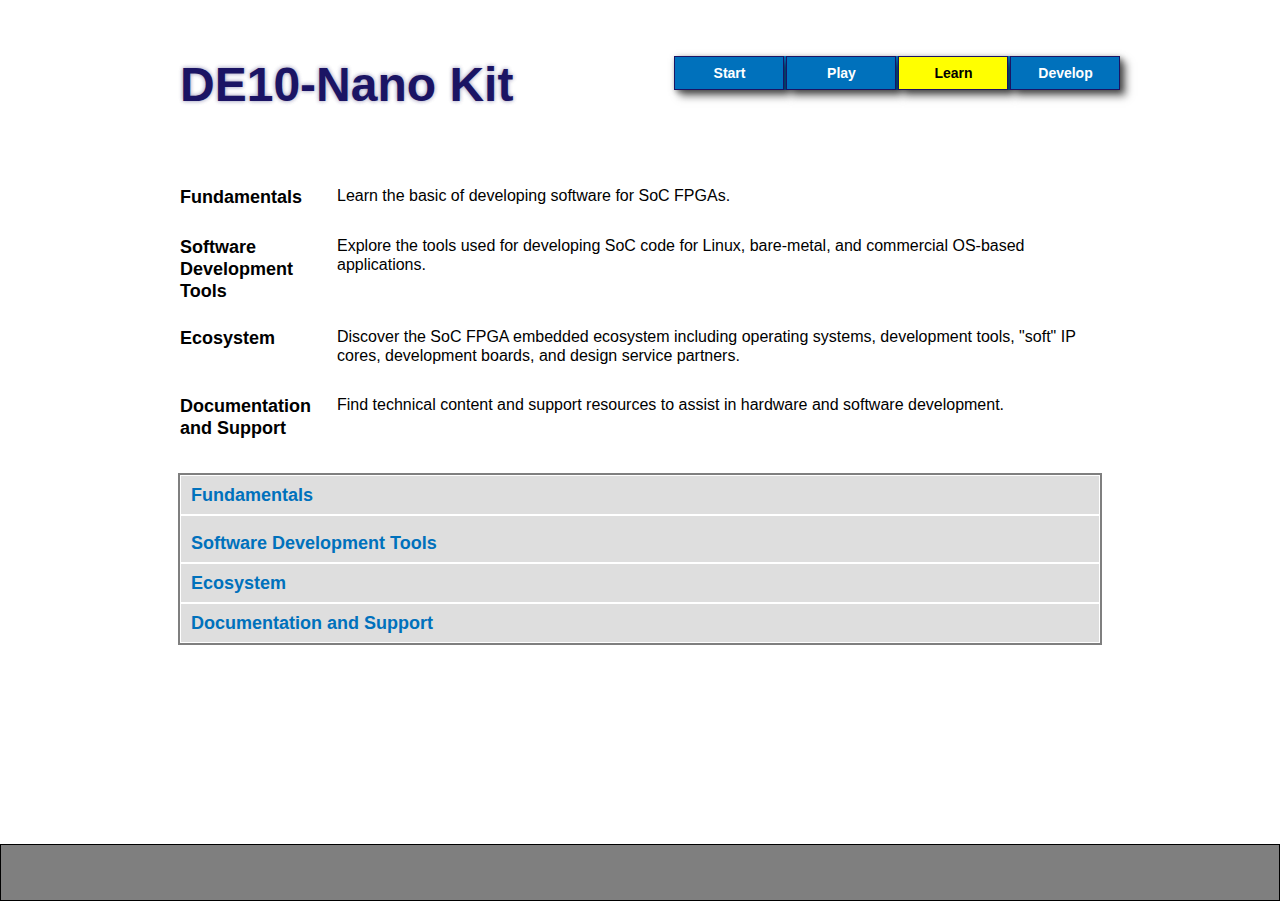
<file: learn.html>
<!DOCTYPE html>
<html class="nojs html css_verticalspacer" lang="en-US">
 <head>

  <meta http-equiv="Content-type" content="text/html;charset=UTF-8"/>
  <meta name="generator" content="2017.0.1.363"/>
  
  <script type="text/javascript">
   // Update the 'nojs'/'js' class on the html node
document.documentElement.className = document.documentElement.className.replace(/\bnojs\b/g, 'js');

// Check that all required assets are uploaded and up-to-date
if(typeof Muse == "undefined") window.Muse = {}; window.Muse.assets = {"required":["museutils.js", "museconfig.js", "jquery.musemenu.js", "webpro.js", "musewpdisclosure.js", "jquery.watch.js", "require.js", "learn.css"], "outOfDate":[]};
</script>
  
  <title>Learn</title>
  <!-- CSS -->
  <link rel="stylesheet" type="text/css" href="css/site_global.css?crc=4086789311"/>
  <link rel="stylesheet" type="text/css" href="css/master_a-master.css?crc=388802026"/>
  <link rel="stylesheet" type="text/css" href="css/learn.css?crc=4266779483" id="pagesheet"/>
  <!-- JS includes -->
  <!--[if lt IE 9]>
  <script src="scripts/html5shiv.js?crc=4241844378" type="text/javascript"></script>
  <![endif]-->
   </head>
 <body>

  <div class="clearfix" id="page"><!-- column -->
   <div class="position_content" id="page_position_content">
    <div class="clearfix colelem" id="pu10875-4"><!-- group -->
     <div class="clearfix grpelem" id="u10875-4"><!-- content -->
      <p>DE10-Nano Kit</p>
     </div>
     <nav class="MenuBar clearfix grpelem" id="menuu138"><!-- horizontal box -->
      <div class="MenuItemContainer clearfix grpelem" id="u146"><!-- vertical box -->
       <a class="nonblock nontext MenuItem MenuItemWithSubMenu clearfix colelem" id="u147" href="index.html"><!-- horizontal box --><div class="MenuItemLabel NoWrap clearfix grpelem" id="u148-4"><!-- content --><p>Start</p></div></a>
      </div>
      <div class="MenuItemContainer clearfix grpelem" id="u139"><!-- vertical box -->
       <a class="nonblock nontext MenuItem MenuItemWithSubMenu clearfix colelem" id="u142" href="play.html"><!-- horizontal box --><div class="MenuItemLabel NoWrap clearfix grpelem" id="u144-4"><!-- content --><p>Play</p></div></a>
      </div>
      <div class="MenuItemContainer clearfix grpelem" id="u5549"><!-- vertical box -->
       <a class="nonblock nontext MenuItem MenuItemWithSubMenu MuseMenuActive clearfix colelem" id="u5552" href="learn.html"><!-- horizontal box --><div class="MenuItemLabel NoWrap clearfix grpelem" id="u5553-4"><!-- content --><p>Learn</p></div></a>
      </div>
      <div class="MenuItemContainer clearfix grpelem" id="u167"><!-- vertical box -->
       <a class="nonblock nontext MenuItem MenuItemWithSubMenu clearfix colelem" id="u168" href="develop.html"><!-- horizontal box --><div class="MenuItemLabel NoWrap clearfix grpelem" id="u171-4"><!-- content --><p>Develop</p></div></a>
      </div>
     </nav>
    </div>
    <div class="clearfix colelem" id="pu18265-4"><!-- group -->
     <div class="clearfix grpelem" id="u18265-4"><!-- content -->
      <p>Fundamentals</p>
     </div>
     <div class="body_text clearfix grpelem" id="u18242-4"><!-- content -->
      <p>Learn the basic of developing software for SoC FPGAs.</p>
     </div>
    </div>
    <div class="clearfix colelem" id="pu18268-4"><!-- group -->
     <div class="clearfix grpelem" id="u18268-4"><!-- content -->
      <p>Software Development Tools</p>
     </div>
     <div class="body_text clearfix grpelem" id="u18244-6"><!-- content -->
      <p>Explore the tools used for developing SoC code for Linux, bare-metal, and commercial OS-based applications.</p>
      <p>&nbsp;</p>
      <p>&nbsp;</p>
     </div>
    </div>
    <div class="clearfix colelem" id="pu18271-4"><!-- group -->
     <div class="clearfix grpelem" id="u18271-4"><!-- content -->
      <p>Ecosystem</p>
     </div>
     <div class="body_text clearfix grpelem" id="u18246-4"><!-- content -->
      <p>Discover the SoC FPGA embedded ecosystem including operating systems, development tools, &quot;soft&quot; IP cores, development boards, and design service partners.</p>
     </div>
    </div>
    <div class="clearfix colelem" id="pu18274-4"><!-- group -->
     <div class="clearfix grpelem" id="u18274-4"><!-- content -->
      <p>Documentation and Support</p>
     </div>
     <div class="body_text clearfix grpelem" id="u18260-4"><!-- content -->
      <p>Find technical content and support resources to assist in hardware and software development.</p>
     </div>
    </div>
    <ul class="AccordionWidget clearfix colelem" id="accordionu5721"><!-- vertical box -->
     <li class="AccordionPanel borderbox clearfix colelem" id="u5776"><!-- vertical box --><div class="AccordionPanelTab borderbox clearfix colelem" id="u5777-4"><!-- content --><div class="section_head" id="u5777-3"><p>Fundamentals</p></div></div><div class="AccordionPanelContent disn borderbox clearfix colelem" id="u5778"><!-- column --><div class="position_content" id="u5778_position_content"><div class="body_text clearfix colelem" id="u5779-21"><!-- content --><p>Intel SoC FPGAs are unique in that the FPGA portion of the device can be customized by adding hardware functions. Imagine for example a device with multiple copies of a peripheral (e.g. 20 UARTs), custom peripheral set (e.g. 3 UARTs, 50 GPIO, 3 Ethernet, 8 PWM), application specific hardware accelerators (e.g. FIR, FFT, image processing), or some combination thereof.</p><p>&nbsp;</p><p>For the embedded software developer this means the following:</p><p>&nbsp;</p><ol class="list0 nls-None" id="u5779-15"><li>Software can configure, and re-configure, the FPGA hardware at run time (e.g. change the peripheral set).</li><li>Custom hardware in the FPGA can be accessed as memory-mapped peripherals by the processor.</li><li>Software support for FPGA hardware must be provided in the board support package.</li><li>Device tree overlays can be applied or removed dynamically at run time to update software support for FPGA peripherals.</li></ol><p>&nbsp;</p><p>The sections below cover some of the fundamental topics related to SoC FPGA software development:</p><p>&nbsp;</p></div><a class="anchor_item colelem" id="top"></a><div class="TabbedPanelsWidget clearfix colelem" id="tab-panelu5780"><!-- vertical box --><div class="TabbedPanelsTabGroup clearfix colelem" id="u5804"><!-- horizontal box --><div class="TabbedPanelsTab clearfix grpelem" id="u5813"><!-- horizontal box --><div class="NoWrap tab_head clearfix grpelem" id="u5816-4"><!-- content --><p>CPU Boot</p></div></div><div class="TabbedPanelsTab clearfix grpelem" id="u5805"><!-- horizontal box --><div class="NoWrap tab_head clearfix grpelem" id="u5807-4"><!-- content --><p>HW/SW Handoff</p></div></div><div class="TabbedPanelsTab clearfix grpelem" id="u9135"><!-- horizontal box --><div class="NoWrap tab_head clearfix grpelem" id="u9138-4"><!-- content --><p>Configuring the FPGA</p></div></div><div class="TabbedPanelsTab clearfix grpelem" id="u5817"><!-- horizontal box --><div class="NoWrap tab_head clearfix grpelem" id="u5818-4"><!-- content --><p>Accessing FPGA HW</p></div></div></div><div class="TabbedPanelsContentGroup clearfix colelem" id="u5781"><!-- stack box --><div class="TabbedPanelsContent clearfix grpelem" id="u5794"><!-- group --><div class="clearfix grpelem" id="u5797-101"><!-- content --><p class="bold" id="u5797-2">CPU Boot Flow</p><p class="body_text" id="u5797-3">&nbsp;</p><p class="body_text" id="u5797-5">A typical boot flow includes the following stages:</p><p class="body_text" id="u5797-6">&nbsp;</p><ul class="list0 nls-None" id="u5797-15"><li class="body_text" id="u5797-8">BootROM</li><li class="body_text" id="u5797-10">Preloader</li><li class="body_text" id="u5797-12">Boot Loader</li><li class="body_text" id="u5797-14">OS or RTOS</li></ul><p class="body_text" id="u5797-16">&nbsp;</p><p class="body_text" id="u5797-18">The boot process always begins with the BootROM and proceeds to the Preloader and (typically) a boot loader, OS, and application software.</p><p class="body_text" id="u5797-19">&nbsp;</p><p class="body_text" id="u5797-20">&nbsp;</p><p class="body_text" id="u5797-22">BootROM</p><p class="body_text">&nbsp;</p><p class="body_text" id="u5797-25">On power up, the processor executes the BootROM code which resides in on-chip ROM. The primary role of the BootROM is to initialize the hardware components needed to load the next stage boot software, the Preloader. The BootROM fetches the Preloader binaries from serial NOR flash, NAND flash or SD/MMC flash memory based on the boot select pins (BSEL). The BootROM uses the clock select pins (CSEL) to determine the clocks to be used.</p><p class="body_text" id="u5797-26">&nbsp;</p><p class="body_text" id="u5797-28">Instead of running the Preloader from Flash, the BootROM can optionally:</p><p class="body_text" id="u5797-29">&nbsp;</p><ul class="list0 nls-None" id="u5797-34"><li class="body_text" id="u5797-31">Run Preloader code stored in FPGA memory</li><li class="body_text" id="u5797-33">Run code from on-chip RAM - this option can be used only on Warm reset</li></ul><p class="body_text">&nbsp;</p><p class="body_text">&nbsp;</p><p class="body_text" id="u5797-38">Preloader</p><p class="body_text">&nbsp;</p><p class="body_text" id="u5797-41">The main functions of the Preloader are:</p><p class="body_text" id="u5797-42">&nbsp;</p><ul class="list0 nls-None" id="u5797-49"><li class="body_text" id="u5797-44">Initialize the SDRAM interface including SDRAM’s PLL configuration and interface calibration.</li><li class="body_text" id="u5797-46">Copy the Bootloader image from NAND, SD/MMC or serial NOR flash to SDRAM.</li><li class="body_text" id="u5797-48">Pass control to the Bootloader.</li></ul><p class="body_text" id="u5797-50">&nbsp;</p><p class="body_text" id="u5797-52">In addition to the above, the Preloader also:</p><p class="body_text" id="u5797-53">&nbsp;</p><ul class="list0 nls-None" id="u5797-64"><li class="body_text" id="u5797-55">Configures the processor's I/Os through the Scan Manager.</li><li class="body_text" id="u5797-57">Configures the processor pin muxing through System Manager.</li><li class="body_text" id="u5797-59">Re-configures the PLLs based on user specified settings.</li><li class="body_text" id="u5797-61">Releases all, or specific, peripherals from reset through Reset Manager.</li><li class="body_text" id="u5797-63">Initializes the required flash controller (either NAND, SD/MMC or QSPI) based on boot options.</li></ul><p class="body_text">&nbsp;</p><p class="body_text">&nbsp;</p><p class="body_text" id="u5797-68">Bootloader</p><p class="body_text">&nbsp;</p><p class="body_text" id="u5797-71">The main functions of the boot loader are:</p><p class="body_text" id="u5797-72">&nbsp;</p><ul class="list0 nls-None" id="u5797-83"><li class="body_text" id="u5797-74">Set up the OS environment.</li><li class="body_text" id="u5797-78">Fetch the OS image from NAN<span id="u5797-76">D</span>, SD/MMC, serial NOR flash, Ethernet through TFTP, or USB mass storage.</li><li class="body_text" id="u5797-80">Copy the boot image to SDRAM and pass control to subsequent boot image.</li><li class="body_text" id="u5797-82">Provide a console for user operations such as modifying the Device Tree Blob (DTB) and boot arguments.</li></ul><p class="body_text" id="u5797-84">&nbsp;</p><p class="body_text" id="u5797-86">The Bootloader used in this example is U-Boot. U-Boot is an open source, primary boot loader used in embedded devices. U-Boot is licensed under GPL as it is an open source framework.</p><p class="body_text" id="u5797-87">&nbsp;</p><p class="body_text" id="u5797-92"><span id="u5797-88">For more details on booting see: </span><a class="nonblock" href="https://documentation.altera.com/#/link/sfo1410143707420/sfo1410067598309" target="_blank" title="Altera.com"><span id="u5797-89">Hard Processor System Technical Reference Manual</span></a><span id="u5797-91"> &gt; Booting and Configuration</span></p><p class="body_text" id="u5797-97"><span id="u5797-93">For more details on U-Boot see: </span><a class="nonblock" href="http://www.denx.de/wiki/U-Boot/Documentation" target="_blank" title="Denx Web Site"><span id="u5797-94">http://www.denx.de/wiki/U-Boot/Documentation</span></a><span id="u5797-96">.</span></p><p class="body_text" id="u5797-98">&nbsp;</p><p class="body_text" id="u5797-99">&nbsp;</p></div><div class="clip_frame grpelem" id="u6257"><!-- image --><img class="block" id="u6257_img" src="images/boot_flow.jpg?crc=3775540936" alt="" width="442" height="51"/></div><div class="bold clearfix grpelem" id="u9568-5"><!-- content --><p><a class="nonblock anim_swing" href="learn.html#top">Back to Top</a></p></div></div><div class="TabbedPanelsContent invi clearfix grpelem" id="u5798"><!-- column --><div class="clearfix colelem" id="pu5799-17"><!-- group --><div class="clearfix grpelem" id="u5799-17"><!-- content --><p class="bold" id="u5799-2">Hardware-to-Software Handoff</p><p class="body_text">&nbsp;</p><p class="body_text" id="u5799-5">Files generated by the FPGA design tools (i.e. Quartus Prime &amp; Qsys) are &quot;input&quot; files from which the the Preloader code, DS-5 debugger information, and the device tree are generated.</p><p class="body_text" id="u5799-6">&nbsp;</p><p class="body_text" id="u5799-7">&nbsp;</p><p class="body_text" id="u5799-9">Preloader Generation</p><p class="body_text" id="u5799-10">&nbsp;</p><p class="body_text" id="u5799-15">The Preloader Generator tool creates a custom <span>Preloader</span> based on the settings made by the hardware engineer (e.g. HPS peripherals used, SDRAM settings, etc.).</p></div><div class="clip_frame grpelem" id="u5800"><!-- image --><img class="block" id="u5800_img" src="images/handoff.jpg?crc=3967898808" alt="" width="551" height="276"/></div></div><div class="body_text clearfix colelem" id="u5802-28"><!-- content --><p id="u5802-5"><span id="u5802">For more details see: </span><a class="nonblock" href="https://documentation.altera.com/#/link/lro1402536290550/lro1402428237110" target="_blank" title="SoC EDS User Guide"><span id="u5802-2">SoC EDS User Guide</span></a><span id="u5802-4"> &gt; Boot Tools User Guide</span></p><p id="u5802-6">&nbsp;</p><p id="u5802-7">&nbsp;</p><p id="u5802-9">System View Description (.svd) File Generation</p><p id="u5802-10">&nbsp;</p><p id="u5802-12">A unique feature of the ARM DS-5 debugger Intel Edition is the ability to access registers of soft IP cores within the FPGA fabric using Cortex Microcontroller Software Interface Standard (CMSIS) System View Description (.svd) files. With this feature, you can easily read and modify the soft IP registers directly from the DS-5 debugger the same way you can for processor registers.</p><p id="u5802-13">&nbsp;</p><p id="u5802-14">&nbsp;</p><p id="u5802-16">Device Tree Generation</p><p id="u5802-17">&nbsp;</p><p id="u5802-19">A Device Tree is a data structure that describes the underlying hardware to an operating system - primarily Linux. By passing this data structure to the OS kernel, a single OS binary may be able to support many variations of hardware. This flexibility is particularly important when the hardware includes an FPGA. The generated Device Tree describes the HPS peripherals, selected FPGA Soft IP, and peripherals that are board dependent.</p><p id="u5802-20">&nbsp;</p><p id="u5802-25"><span id="u5802-21">For more details visit: </span>Rocketboards.org &gt; <a class="nonblock" href="https://rocketboards.org/foswiki/Documentation/DeviceTreeGenerator" target="_blank" title="RocketBoards.org">DeviceTreeGenerator</a></p><p id="u5802-26">&nbsp;</p></div><div class="pointer_cursor bold clearfix colelem" id="u9567-5"><!-- content --><a class="block anim_swing" href="learn.html#top"><!-- Block link tag --></a><p><a class="nonblock anim_swing" href="learn.html#top">Back to Top</a></p></div></div><div class="TabbedPanelsContent invi clearfix grpelem" id="u9139"><!-- column --><div class="clearfix colelem" id="u9159-51"><!-- content --><p class="body_text" id="u9159-2">The FPGA portion of the device can be considered much like an embedded RAM in that it needs to be loaded before it can be used. That process is called &quot;configuring&quot; the FPGA.</p><p class="bold" id="u9159-3">&nbsp;</p><p class="bold" id="u9159-5">Configuring the FPGA</p><p>&nbsp;</p><p class="body_text" id="u9159-8">The FPGA can be configured (or re-configured) in several ways:</p><p class="body_text" id="u9159-9">&nbsp;</p><ul class="list0 nls-None" id="u9159-16"><li class="body_text" id="u9159-11">From software (e.g. Preloader, UBoot, Linux, etc.)</li><li class="body_text" id="u9159-13">From a dedicated external configuration flash memory (serial or parallel)</li><li class="body_text" id="u9159-15">With the Quartus Programmer tool over a JTAG interface.</li></ul><p class="body_text" id="u9159-17">&nbsp;</p><p class="body_text" id="u9159-19">In the DE10-Nano reference design, the FPGA is configured by U-Boot as illustrated in the code fragment below:</p><p class="body_text" id="u9159-20">&nbsp;</p><p class="body_text" id="u9159-22">echo ---Booting DE10-Nano SOC GHRD---</p><p class="body_text" id="u9159-24">echo ---Programming FPGA---</p><p class="body_text" id="u9159-26"># Load rbf from FAT partition into memory</p><p class="body_text" id="u9159-28">fatload mmc 0:1 $fpgadata DE10-Nano_SOC_GHRD/output_files/DE10-Nano_SOC_GHRD.rbf;</p><p class="body_text" id="u9159-30"># Program FPGA</p><p class="body_text" id="u9159-32">fpga load 0 $fpgadata $filesize;</p><p class="body_text" id="u9159-33">&nbsp;</p><p class="bold" id="u9159-34">&nbsp;</p><p class="bold" id="u9159-36">Device &quot;Boot&quot;</p><p class="body_text" id="u9159-37">&nbsp;</p><p class="body_text" id="u9159-39">Since the device contains both a processor system and FPGA, a full device &quot;boot&quot; consists of booting the CPU and configuring the FPGA. Cyclone V SoC supports three boot options, all of which are supported by the DE10-Nano board hardware:</p><p class="body_text" id="u9159-40">&nbsp;</p><ul class="list0 nls-None" id="u9159-47"><li class="body_text" id="u9159-42">Independent CPU/FPGA boot</li><li class="body_text" id="u9159-44">CPU boots first</li><li class="body_text" id="u9159-46">FPGA boots first</li></ul><p class="body_text" id="u9159-48">&nbsp;</p><p class="body_text" id="u9159-49">&nbsp;</p></div><div class="clearfix colelem" id="pu9442-7"><!-- group --><div class="body_text clearfix grpelem" id="u9442-7"><!-- content --><p id="u9442-2">Processor Boots First</p><p id="u9442-3">&nbsp;</p><p id="u9442-5">The CPU boots first from QSPI, NAND, or SD/MMC Flash, and the FPGA is then configured under software control. This is the default behavior of the DE10-Nano board.</p></div><div class="clip_frame grpelem" id="u9214"><!-- image --><img class="block" id="u9214_img" src="images/boot-cpu_first.jpg?crc=4128884226" alt="" width="537" height="300"/></div></div><div class="clearfix colelem" id="pu9177-7"><!-- group --><div class="body_text clearfix grpelem" id="u9177-7"><!-- content --><p id="u9177-2">Independent Boot</p><p id="u9177-3">&nbsp;</p><p id="u9177-5">The CPU is booted, and FPGA configured independently, just as thought they were two discrete&nbsp; devices. A hardware block inside the HPS called the FPGA manager monitors the boot process and notifies the CPU once the FPGA has been configured.</p></div><div class="clip_frame grpelem" id="u9208"><!-- image --><img class="block" id="u9208_img" src="images/boot-independent.jpg?crc=508033116" alt="" width="581" height="299"/></div></div><div class="clearfix colelem" id="pu9443-13"><!-- group --><div class="body_text clearfix grpelem" id="u9443-13"><!-- content --><p id="u9443-2">FPGA Is Configured&nbsp; First</p><p id="u9443-3">&nbsp;</p><p id="u9443-5">The FPGA is configured first from external Flash or PCIe interface, and then the processor is booted.</p><p id="u9443-6">&nbsp;</p><p id="u9443-8">Option 1: Boot code for the processor can come from an external interface provided by the FPGA fabric, such as a backplane or proprietary interface implemented in programmable logic.</p><p id="u9443-9">&nbsp;</p><p id="u9443-11">Option 2: The processor can also get boot code from a pre-initialized RAM that is part of the FPGA image.</p></div><div class="clip_frame grpelem" id="u9444"><!-- image --><img class="block" id="u9444_img" src="images/boot_fpga_first.jpg?crc=222757031" alt="" width="584" height="309"/></div></div><div class="body_text clearfix colelem" id="u16546-7"><!-- content --><p id="u16546-2">Note:</p><p id="u16546-3">&nbsp;</p><p id="u16546-5">The DE10-Nano board includes a serial flash device (EPCS128) for configuring the FPGA at power-up. To enable this use case, the MSEL switches must be set as shown below. The default image stored in the EPCS flash contains a hardware design that blinks the user LEDs. It does not contain boot code for the HPS.</p></div><div class="clip_frame clearfix colelem" id="u16549"><!-- image --><img class="position_content" id="u16549_img" src="images/config%20switches.jpg?crc=3960350270" alt="" width="584" height="252"/></div><div class="bold clearfix colelem" id="u9566-5"><!-- content --><p><a class="nonblock anim_swing" href="learn.html#top">Back to Top</a></p></div></div><div class="TabbedPanelsContent invi clearfix grpelem" id="u5782"><!-- column --><div class="clearfix colelem" id="pu5793-25"><!-- group --><div class="clearfix grpelem" id="u5793-25"><!-- content --><p class="bold" id="u5793-2">HPS / FPGA Interface Bridges</p><p class="body_text">&nbsp;</p><p class="body_text" id="u5793-5">The CPU and FPGA can communicate across three unique, memory-mapped interface bridges.</p><p class="body_text" id="u5793-6">&nbsp;</p><ul class="list0 nls-None" id="u5793-10"><li class="body_text" id="u5793-9"><span id="u5793-7">HPS-to-FPGA Bridge</span>: This bridge provides a wide, high bandwidth interface for the CPU to communicate with the FPGA (i.e. CPU is the master).</li></ul><p class="body_text" id="u5793-11">&nbsp;</p><p class="body_text" id="u5793-12">&nbsp;</p><ul class="list0 nls-None" id="u5793-16"><li class="body_text" id="u5793-15"><span id="u5793-13">FPGA-to-HPS Bridge</span>: This bridge provides a wide, high bandwidth interface for the FPGA to communicate with the CPU (i.e. FPGA is the master).</li></ul><p class="body_text" id="u5793-17">&nbsp;</p><p class="body_text" id="u5793-18">&nbsp;</p><ul class="list0 nls-None" id="u5793-22"><li class="body_text" id="u5793-21"><span id="u5793-19">Lightweight HPS-to-FPGA bridge</span>: This bridge provides an alternate path for the CPU to initiate transactions with the FPGA. It is intended to carry traffic that is random in nature (i.e. not a continuous stream of data). This is the port typically used to communicate with the control and status registers of &quot;soft&quot; IP cores (peripherals) in the FPGA.</li></ul><p class="body_text" id="u5793-23">&nbsp;</p></div><div class="clip_frame grpelem" id="u5785"><!-- image --><img class="block" id="u5785_img" src="images/soc_bridges.jpg?crc=199273124" alt="" width="430" height="419"/></div></div><div class="clearfix colelem" id="u5783-25"><!-- content --><p class="body_text" id="u5783-5"><span id="u5783">For more details see: </span><a class="nonblock" href="https://documentation.altera.com/#/link/sfo1410143707420/sfo1410067598309" target="_blank" title="Cyclone V Device Handbook, Volume 3: Hard Processor System Technical Reference Manual"><span id="u5783-2">Hard Processor System Technical Reference Manual</span></a><span id="u5783-4"> &gt; System Interconnect</span></p><p class="bold" id="u5783-6">&nbsp;</p><p class="bold" id="u5783-7">&nbsp;</p><p class="bold" id="u5783-10"><span id="u5783-8">Accessing FPGA Peripherals</span><span id="u5783-9"></span></p><p class="body_text" id="u5783-11">&nbsp;</p><p class="body_text" id="u5783-13">The register interface of memory-mapped peripherals implemented in the FPGA logic can be accessed in several ways:</p><p class="body_text" id="u5783-14">&nbsp;</p><p class="body_text" id="u5783-16">Application Software Development</p><p class="body_text" id="u5783-17">&nbsp;</p><ul class="list0 nls-None" id="u5783-20"><li class="body_text" id="u5783-19">Bare-metal software using Hardware Libraries (HWLibs)</li></ul><ul class="list0 nls-None" id="u5783-23"><li class="body_text" id="u5783-22">OS drivers</li></ul></div><div class="clearfix colelem" id="pu5792-50"><!-- group --><div class="clearfix grpelem" id="u5792-50"><!-- content --><p class="body_text" id="u5792">&nbsp;</p><p class="body_text" id="u5792-2">&nbsp;</p><p class="body_text" id="u5792-4">Test &amp; Debug (R/W registers via JTAG)</p><p class="body_text" id="u5792-5">&nbsp;</p><ul class="list0 nls-None" id="u5792-8"><li class="body_text" id="u5792-7">Software debugger - During the HW/SW handoff, a .svd file is generated that tells ARM DS-5 (Intel SoC FPGA Edition debugger) about the peripherals in the FPGA and allows the debugger to access them just like it does CPU registers.</li></ul><p class="body_text" id="u5792-9">&nbsp;</p><p class="body_text" id="u5792-10">&nbsp;</p><ul class="list0 nls-None" id="u5792-13"><li class="body_text" id="u5792-12">System Console - This tool is provided for the hardware developer so that they can access IP cores in the FPGA during hardware debug and/or board bring-up.</li></ul><p class="body_text" id="u5792-14">&nbsp;</p><p class="body_text" id="u5792-19"><span id="u5792-15">Click </span><a class="nonblock" href="https://www.altera.com/products/design-software/fpga-design/quartus-prime/features/qts-systems-console.html" target="_blank"><span id="u5792-16">here</span></a><span id="u5792-18"> for details on using System Console</span></p><p class="body_text" id="u5792-20">&nbsp;</p><p class="body_text" id="u5792-21">&nbsp;</p><p class="body_text" id="u5792-22">&nbsp;</p><p class="bold" id="u5792-24">Other Interfaces</p><p class="bold" id="u5792-25">&nbsp;</p><p class="body_text" id="u5792-27">Interrupts</p><p class="body_text" id="u5792-28">&nbsp;</p><p class="body_text" id="u5792-30">You can configure the HPS component to provide 64 general-purpose FPGA-to-HPS interrupts, allowing soft IP in the FPGA fabric to trigger interrupts to the MPU’s generic interrupt controller (GIC).</p><p class="body_text" id="u5792-31">&nbsp;</p><p class="body_text" id="u5792-33">GPIO Peripheral</p><p class="body_text" id="u5792-34">&nbsp;</p><p class="body_text" id="u5792-36">Signals from logic in the FPGA can be connected to the general purpose IO (GPIO) peripheral of the HPS. This is an input-only interface with 14-bit wide width.</p><p class="body_text" id="u5792-37">&nbsp;</p><p class="body_text" id="u5792-39">General Purpose Input Register</p><p class="body_text" id="u5792-40">&nbsp;</p><p class="body_text" id="u5792-42">Up to 32 signals from the FPGA can be connected to a general purpose input register and read under software control.</p><p class="body_text" id="u5792-43">&nbsp;</p><p class="body_text" id="u5792-45">General Purpose Output Register</p><p class="body_text" id="u5792-46">&nbsp;</p><p class="body_text" id="u5792-48">The general purpose output register can be used to send data to the FPGA under software control.</p></div><div class="clearfix grpelem" id="pu5790"><!-- column --><div class="clip_frame colelem" id="u5790"><!-- image --><img class="block" id="u5790_img" src="images/register_view.jpg?crc=418281144" alt="" width="408" height="380"/></div><div class="clip_frame colelem" id="u5787"><!-- image --><img class="block" id="u5787_img" src="images/other_if.jpg?crc=82722835" alt="" width="463" height="362"/></div></div></div><div class="bold clearfix colelem" id="u9569-5"><!-- content --><p><a class="nonblock anim_swing" href="learn.html#top">Back to Top</a></p></div></div></div></div></div></div></li>
     <li class="AccordionPanel borderbox clearfix colelem" id="u22212"><!-- vertical box --><div class="AccordionPanelTab borderbox clearfix colelem" id="u22222-4"><!-- content --><div class="section_head" id="u22222-3"><p id="u22222-2">Software Development Tools</p></div></div><div class="AccordionPanelContent disn borderbox clearfix colelem" id="u22213"><!-- group --><div class="body_text clearfix grpelem" id="u22238-8"><!-- content --><p>Tools used to develop and debug embedded software for Intel SoC FPGA devices vary depending on whether you are writing code to run on the Linux OS, bare-metal, or commercial OS/RTOS. Be sure to check the Altera web site (<a class="nonblock" href="https://www.altera.com/products/soc/tools_and_software.html" target="_blank">here</a>) for details on the latest development tools available for SoC FPGA devices.</p><p>&nbsp;</p></div><div class="TabbedPanelsWidget clearfix grpelem" id="tab-panelu22241"><!-- vertical box --><div class="TabbedPanelsTabGroup clearfix colelem" id="u22242"><!-- horizontal box --><div class="TabbedPanelsTab clearfix grpelem" id="u22243"><!-- horizontal box --><div class="NoWrap tab_head clearfix grpelem" id="u22245-4"><!-- content --><p>Linux</p></div></div><div class="TabbedPanelsTab clearfix grpelem" id="u22251"><!-- horizontal box --><div class="NoWrap tab_head clearfix grpelem" id="u22254-4"><!-- content --><p>Bare-Metal or OS/RTOS</p></div></div><div class="TabbedPanelsTab clearfix grpelem" id="u22247"><!-- horizontal box --><div class="NoWrap tab_head clearfix grpelem" id="u22248-4"><!-- content --><p>Design Utilities</p></div></div></div><div class="TabbedPanelsContentGroup clearfix colelem" id="u22255"><!-- stack box --><div class="TabbedPanelsContent clearfix grpelem" id="u22270"><!-- column --><div class="body_text clearfix colelem" id="u22285-9"><!-- content --><p>The SoC Embedded Design Suite (<span title="Altera.com">SoC EDS</span>) provides a complete development environment for Intel's SoC FPFAs. The SoC EDS installation includes the Linaro GCC toolchain, ARM DS-5 Intel SoC FPGA Edition, HW Libraries, and other useful tools. Visit the <a class="nonblock" href="https://www.altera.com/products/design-software/embedded-software-developers/soc-eds/overview.html" target="_blank" title="Altera.com">SoC EDS webpage</a> to learn more.</p></div><div class="clearfix colelem" id="ppu22277"><!-- group --><div class="clearfix grpelem" id="pu22277"><!-- group --><div class="clearfix grpelem" id="u22277"><!-- group --><div class="body_text clearfix grpelem" id="u22278-4"><!-- content --><p>USB Blaster II JTAG Cable - designed into the DE10-Nano board</p></div></div><div class="clearfix grpelem" id="u22273"><!-- group --><div class="bold clearfix grpelem" id="u22274-4"><!-- content --><p>Debug:</p></div></div></div><div class="clearfix grpelem" id="u22283"><!-- group --><div class="body_text clearfix grpelem" id="u22284-14"><!-- content --><p><a class="nonblock" href="https://www.altera.com/products/design-software/embedded-software-developers/soc-eds/ds-5-toolkit.html" target="_blank" title="Altera.com">ARM DS-5 Intel SoC FPGA Edition</a></p><p>&nbsp;</p><p><span id="u22284-5">Learn more about DS-5</span><a class="nonblock" href="http://ds.arm.com/altera/altera-eval-edition/"><span id="u22284-6"> </span></a><span id="u22284-8">from</span> <a class="nonblock" href="https://developer.arm.com/products/software-development-tools/ds-5-development-studio/editions/customized-editions/altera" target="_blank">ARM</a></p></div></div><div class="clearfix grpelem" id="u22281"><!-- group --><div class="bold clearfix grpelem" id="u22282-4"><!-- content --><p>Develop:</p></div></div></div><div class="clearfix colelem" id="pu22271"><!-- group --><div class="clearfix grpelem" id="u22271"><!-- group --><div class="body_text clearfix grpelem" id="u22272-10"><!-- content --><p>Linaro GCC toolchain (included with SoC EDS)</p><p>&nbsp;</p><p><span id="u22272-4">Learn more about DS-5 from</span> <a class="nonblock" href="https://wiki.linaro.org/Platform/DevPlatform/DS5" target="_blank">Linaro</a></p></div></div><div class="clearfix grpelem" id="u22275"><!-- group --><div class="bold clearfix grpelem" id="u22276-4"><!-- content --><p>Build:</p></div></div><div class="clearfix grpelem" id="u22286"><!-- group --><div class="bold clearfix grpelem" id="u22287-4"><!-- content --><p>Profile:</p></div></div><div class="clearfix grpelem" id="u22279"><!-- group --><div class="body_text clearfix grpelem" id="u22280-5"><!-- content --><p><a class="nonblock" href="https://www.altera.com/products/design-software/embedded-software-developers/soc-eds/ds-5-toolkit.html" target="_blank" title="Altera.com">ARM Streamline Performance Analyzer</a></p></div></div></div></div><div class="TabbedPanelsContent invi clearfix grpelem" id="u22256"><!-- column --><div class="body_text clearfix colelem" id="u22261-4"><!-- content --><p>SoC EDS and DS-5 Intel SoC FPGA Edition provides the complete SoC bare-metal development environment.&nbsp; This includes the following:</p></div><div class="clearfix colelem" id="pu22266"><!-- group --><div class="clearfix grpelem" id="u22266"><!-- group --><div class="clearfix grpelem" id="u22267-11"><!-- content --><p class="body_text"><a class="nonblock" href="https://www.altera.com/products/design-software/embedded-software-developers/soc-eds/ds-5-toolkit.html" target="_blank" title="Altera.com">ARM DS-5 Intel SoC FPGA Edition</a></p><p class="Learn-More-Link">&nbsp;</p><p class="Learn-More-Link" id="u22267-9"><span title="Altera.com" id="u22267-5">Learn more about DS-5 from</span><span title="Altera.com"> </span><a class="nonblock" href="https://developer.arm.com/products/software-development-tools/ds-5-development-studio/editions/customized-editions/altera" target="_blank" title="Altera.com">ARM</a></p></div></div><div class="clearfix grpelem" id="u22257"><!-- group --><div class="bold clearfix grpelem" id="u22258-4"><!-- content --><p>Develop:</p></div></div><div class="clearfix grpelem" id="u22264"><!-- group --><div class="body_text clearfix grpelem" id="u22265-4"><!-- content --><p>USB Blaster II JTAG Cable - designed into the DE10-Nano board</p></div></div><div class="clearfix grpelem" id="u22259"><!-- group --><div class="bold clearfix grpelem" id="u22260-4"><!-- content --><p>Debug:</p></div></div></div><div class="clearfix colelem" id="pu22268"><!-- group --><div class="clearfix grpelem" id="u22268"><!-- group --><div class="bold clearfix grpelem" id="u22269-4"><!-- content --><p>Build:</p></div></div><div class="clearfix grpelem" id="u22262"><!-- group --><div class="body_text clearfix grpelem" id="u22263-6"><!-- content --><p>ARM Compiler 5 (installed with ARM DS-5 Intel SoC FPGA Edition)</p><p>Intel EABI GCC Compiler</p></div></div></div></div><div class="TabbedPanelsContent invi clearfix grpelem" id="u22288"><!-- group --><div class="body_text clearfix grpelem" id="u22289-15"><!-- content --><p>Several design utilities are provided to simplify common development tasks including:</p><p>&nbsp;</p><ul class="list0 nls-None" id="u22289-13"><li><a class="nonblock" href="https://documentation.altera.com/#/link/lro1402536290550/lro1402546886415" target="_blank" title="Altera.com">Flash Programmer</a></li><li><a class="nonblock" href="https://documentation.altera.com/#/link/lro1402536290550/lro1404171917604" target="_blank" title="Altera.com">SD Card Boot Utility</a></li><li><a class="nonblock" href="https://documentation.altera.com/#/link/lro1402536290550/lro1404239215130" target="_blank" title="Altera.com">Device Tree Generator</a></li></ul></div></div></div></div></div></li>
     <li class="AccordionPanel borderbox clearfix colelem" id="u5772"><!-- vertical box --><div class="AccordionPanelTab borderbox clearfix colelem" id="u5775-4"><!-- content --><div class="section_head" id="u5775-3"><p>Ecosystem</p></div></div><div class="AccordionPanelContent disn borderbox clearfix colelem" id="u5773"><!-- group --><div class="clearfix grpelem" id="pu9915"><!-- group --><a class="nonblock nontext clip_frame grpelem" id="u9915" href="https://www.altera.com/products/soc/portfolio/cyclone-v-soc/ecosystem.html" target="_blank"><!-- image --><img class="block" id="u9915_img" src="images/ecosystem.jpg?crc=3847525910" alt="" title="Altera.com" width="315" height="213"/></a><div class="body_text clearfix grpelem" id="u5774-7"><!-- content --><p>Intel SoC FPGA devices inherit the rich ecosystem available for ARM software development. In addition to operating systems and development tools, a wide range of IP cores (for use in the FPGA), development boards, and design services partners are available. Visit the Cyclone V SoC &gt; Ecosystem page at Altera.com (<a class="nonblock" href="https://www.altera.com/products/soc/portfolio/cyclone-v-soc/ecosystem.html" target="_blank" title="Altera.com">here</a>) to learn more about:</p></div></div><div class="body_text clearfix grpelem" id="u8250-16"><!-- content --><ul class="list0 nls-None" id="u8250-13"><li>Operating system support</li><li>Development Tools</li><li>&quot;Soft&quot; IP cores for Intel FPGAs (e.g. peripherals, interfaces, CPUs, etc.)</li><li>Design services partners</li><li>Development boards</li><li>Systems-on-Module (SOM)</li></ul><p>&nbsp;</p></div></div></li>
     <li class="AccordionPanel borderbox clearfix colelem" id="u9658"><!-- vertical box --><div class="AccordionPanelTab borderbox clearfix colelem" id="u9659-4"><!-- content --><div class="section_head" id="u9659-3"><p>Documentation and Support</p></div></div><div class="AccordionPanelContent disn borderbox clearfix colelem" id="u9660"><!-- group --><div class="clearfix grpelem" id="u9690-52"><!-- content --><p class="bold" id="u9690-2">DE10-Nano Board:</p><ul class="list0 nls-None" id="u9690-15"><li class="body_text"><a class="nonblock" href="http://www.terasic.com.tw/cgi-bin/page/archive_download.pl?Language=English&amp;No=1046&amp;FID=1c19d1d50e0ee9b21678e881004f6d81" target="_blank" title="Download DE10-Nano_User_manual.pdf">User Manual</a></li><li class="body_text"><a class="nonblock" href="assets/de10-nano-schematic.pdf" target="_blank" title="de10-nano-schematic.pdf">Schematic</a></li><li class="body_text"><a class="nonblock" href="assets/de10-nano_silk-top.pdf" target="_blank" title="de10-nano_silk-top.pdf">Silkscreen (top)</a></li><li class="body_text"><a class="nonblock" href="assets/de10-nano_silk-bot.pdf" target="_blank" title="de10-nano_silk-bot.pdf">Silkscreen (bottom)</a></li></ul><p class="body_text">&nbsp;</p><p class="body_text">&nbsp;</p><p class="bold" id="u9690-19">Cyclone V SoC Device:</p><ul class="list0 nls-None" id="u9690-32"><li class="body_text">Complete list of technical <a class="nonblock" href="https://www.altera.com/products/soc/portfolio/cyclone-v-soc/support.html" target="_blank" title="Cyclone V SoC &gt; Support">documents</a></li><li class="body_text"><span title="Altera.com">Cyclone V SoC Device </span><a class="nonblock" href="https://www.altera.com/products/soc/portfolio/cyclone-v-soc/overview.html" target="_blank" title="Cyclone V SoC &gt; Overview">Overview</a></li><li class="body_text"><span title="Altera.com">Hard Processor System </span><a class="nonblock" href="https://documentation.altera.com/#/link/sfo1410143707420/sfo1410067598309" target="_blank" title="Cyclone V SoC Technical Reference Manual">Technical Reference Manual</a></li></ul><p class="body_text">&nbsp;</p><p class="body_text">&nbsp;</p><p class="bold" id="u9690-36">Embedded Software:</p><ul class="list0 nls-None" id="u9690-41"><li class="body_text"><span title="Altera.com">SoC Embedded Design Suite </span><a class="nonblock" href="https://documentation.altera.com/#/link/lro1402536290550/lro1402428237110" target="_blank" title="Intel SoC FPGA Embedded Design Suite User Guide">User Guide</a></li></ul><ul class="list0 nls-None" id="u9690-48"><li class="body_text" id="u9690-47"><span title="Take me to Rocketboards.org">Linux related</span><a class="nonblock" href="https://rocketboards.org/foswiki/view/Documentation/DE10NanoDevelopmentBoard" target="_blank" title="Take me to Rocketboards.org"> </a><a class="nonblock" href="https://rocketboards.org/foswiki/view/Documentation/WebHome" target="_blank" title="Rocketboards.org Documentation Portal">documentation</a></li></ul><p class="body_text">&nbsp;</p><p class="body_text" title="PDF Document">&nbsp;</p></div><div class="clearfix grpelem" id="pu9930-28"><!-- column --><div class="clearfix colelem" id="u9930-28"><!-- content --><p class="bold" id="u9930-2">On-Line Training (Altera.com)</p><p class="body_text">&nbsp;</p><ul class="list0 nls-None" id="u9930-12"><li class="body_text">New to FPGA design? <a class="nonblock" href="https://www.altera.com/support/support-resources/support-centers/spt-index-guide.html" target="_blank" title="Getting Started With Altera">Start Here</a></li><li class="body_text">Intel FPGA Training: <a class="nonblock" href="https://www.altera.com/support/training/curricula.html#softwaredevelopment" target="_blank" title="Intel FPGA Technical Training">Curriculum</a></li></ul><p class="body_text">&nbsp;</p><p class="body_text">&nbsp;</p><p class="bold" id="u9930-16">Technical Support For Linux:</p><p class="body_text">Accelerate your SoC FPGA development, get answers to questions, exchange ideas with the Linux community, and access example designs and other SOC resources at <a class="nonblock" href="http://www.rocketboards.org" target="_blank">RocketBoards.org</a>. Be sure to <a class="nonblock" href="https://rocketboards.org/foswiki/view/System/UserRegistration" target="_blank" title="Register at RocketBoards.org">register</a> today.</p><p class="body_text">&nbsp;</p><p class="body_text">&nbsp;</p></div><div class="clearfix colelem" id="ppu19676-7"><!-- group --><div class="clearfix grpelem" id="pu19676-7"><!-- column --><div class="clearfix colelem" id="u19676-7"><!-- content --><p class="bold" id="u19676-2">FPGAs for Dummies</p><p class="body_text">&nbsp;</p><p class="body_text">Learn how FPGAs work, the history, and the future of FPGAs in system design including heterogeneous computing and OpenCL.</p></div><a class="nonblock nontext Button rounded-corners clearfix colelem" id="buttonu19681" href="https://www.altera.com/products/fpga/new-to-fpgas/resource-center/overview.html" target="_blank" title="Download FPGA For Dummies"><!-- container box --><div class="clearfix grpelem" id="u19682-4"><!-- content --><p>Download</p></div></a></div><a class="nonblock nontext clip_frame grpelem" id="u19679" href="http://design.altera.com/New2FPGAeBook?utm_source=altera&amp;utm_medium=homepage_ad&amp;utm_campaign=New_to_FPGAs&amp;utm_content=_FPGAs+For+Dummies" target="_blank"><!-- image --><img class="block" id="u19679_img" src="images/fpgas-for-dummies_sm.jpg?crc=368118748" alt="" title="Altera.com" width="100" height="155"/></a><div class="grpelem" id="u19692"><!-- content --></div></div></div></div></li>
    </ul>
    <div class="verticalspacer" data-offset-top="616" data-content-above-spacer="653" data-content-below-spacer="95"></div>
    <div class="browser_width colelem" id="u279-bw">
     <div id="u279"><!-- simple frame --></div>
    </div>
   </div>
  </div>
  <!-- Other scripts -->
  <script type="text/javascript">
   window.Muse.assets.check=function(d){if(!window.Muse.assets.checked){window.Muse.assets.checked=!0;var b={},c=function(a,b){if(window.getComputedStyle){var c=window.getComputedStyle(a,null);return c&&c.getPropertyValue(b)||c&&c[b]||""}if(document.documentElement.currentStyle)return(c=a.currentStyle)&&c[b]||a.style&&a.style[b]||"";return""},a=function(a){if(a.match(/^rgb/))return a=a.replace(/\s+/g,"").match(/([\d\,]+)/gi)[0].split(","),(parseInt(a[0])<<16)+(parseInt(a[1])<<8)+parseInt(a[2]);if(a.match(/^\#/))return parseInt(a.substr(1),
16);return 0},g=function(g){for(var f=document.getElementsByTagName("link"),h=0;h<f.length;h++)if("text/css"==f[h].type){var i=(f[h].href||"").match(/\/?css\/([\w\-]+\.css)\?crc=(\d+)/);if(!i||!i[1]||!i[2])break;b[i[1]]=i[2]}f=document.createElement("div");f.className="version";f.style.cssText="display:none; width:1px; height:1px;";document.getElementsByTagName("body")[0].appendChild(f);for(h=0;h<Muse.assets.required.length;){var i=Muse.assets.required[h],l=i.match(/([\w\-\.]+)\.(\w+)$/),k=l&&l[1]?
l[1]:null,l=l&&l[2]?l[2]:null;switch(l.toLowerCase()){case "css":k=k.replace(/\W/gi,"_").replace(/^([^a-z])/gi,"_$1");f.className+=" "+k;k=a(c(f,"color"));l=a(c(f,"backgroundColor"));k!=0||l!=0?(Muse.assets.required.splice(h,1),"undefined"!=typeof b[i]&&(k!=b[i]>>>24||l!=(b[i]&16777215))&&Muse.assets.outOfDate.push(i)):h++;f.className="version";break;case "js":h++;break;default:throw Error("Unsupported file type: "+l);}}d?d().jquery!="1.8.3"&&Muse.assets.outOfDate.push("jquery-1.8.3.min.js"):Muse.assets.required.push("jquery-1.8.3.min.js");
f.parentNode.removeChild(f);if(Muse.assets.outOfDate.length||Muse.assets.required.length)f="Some files on the server may be missing or incorrect. Clear browser cache and try again. If the problem persists please contact website author.",g&&Muse.assets.outOfDate.length&&(f+="\nOut of date: "+Muse.assets.outOfDate.join(",")),g&&Muse.assets.required.length&&(f+="\nMissing: "+Muse.assets.required.join(",")),alert(f)};location&&location.search&&location.search.match&&location.search.match(/muse_debug/gi)?setTimeout(function(){g(!0)},5E3):g()}};
var muse_init=function(){require.config({baseUrl:""});require(["jquery","museutils","whatinput","jquery.musemenu","webpro","musewpdisclosure","jquery.watch"],function(d){var $ = d;$(document).ready(function(){try{
window.Muse.assets.check($);/* body */
Muse.Utils.transformMarkupToFixBrowserProblemsPreInit();/* body */
Muse.Utils.prepHyperlinks(true);/* body */
Muse.Utils.resizeHeight('.browser_width');/* resize height */
Muse.Utils.requestAnimationFrame(function() { $('body').addClass('initialized'); });/* mark body as initialized */
Muse.Utils.fullPage('#page');/* 100% height page */
Muse.Utils.initWidget('.MenuBar', ['#bp_infinity'], function(elem) { return $(elem).museMenu(); });/* unifiedNavBar */
Muse.Utils.initWidget('#tab-panelu5780', ['#bp_infinity'], function(elem) { return new WebPro.Widget.TabbedPanels(elem, {event:'click',defaultIndex:0}); });/* #tab-panelu5780 */
Muse.Utils.initWidget('#tab-panelu22241', ['#bp_infinity'], function(elem) { return new WebPro.Widget.TabbedPanels(elem, {event:'click',defaultIndex:0}); });/* #tab-panelu22241 */
Muse.Utils.initWidget('#accordionu5721', ['#bp_infinity'], function(elem) { return new WebPro.Widget.Accordion(elem, {canCloseAll:true,defaultIndex:-1}); });/* #accordionu5721 */
Muse.Utils.showWidgetsWhenReady();/* body */
Muse.Utils.transformMarkupToFixBrowserProblems();/* body */
}catch(b){if(b&&"function"==typeof b.notify?b.notify():Muse.Assert.fail("Error calling selector function: "+b),false)throw b;}})})};

</script>
  <!-- RequireJS script -->
  <script src="scripts/require.js?crc=4159430777" type="text/javascript" async data-main="scripts/museconfig.js?crc=4179431180" onload="if (requirejs) requirejs.onError = function(requireType, requireModule) { if (requireType && requireType.toString && requireType.toString().indexOf && 0 <= requireType.toString().indexOf('#scripterror')) window.Muse.assets.check(); }" onerror="window.Muse.assets.check();"></script>
   </body>
</html>
</file>
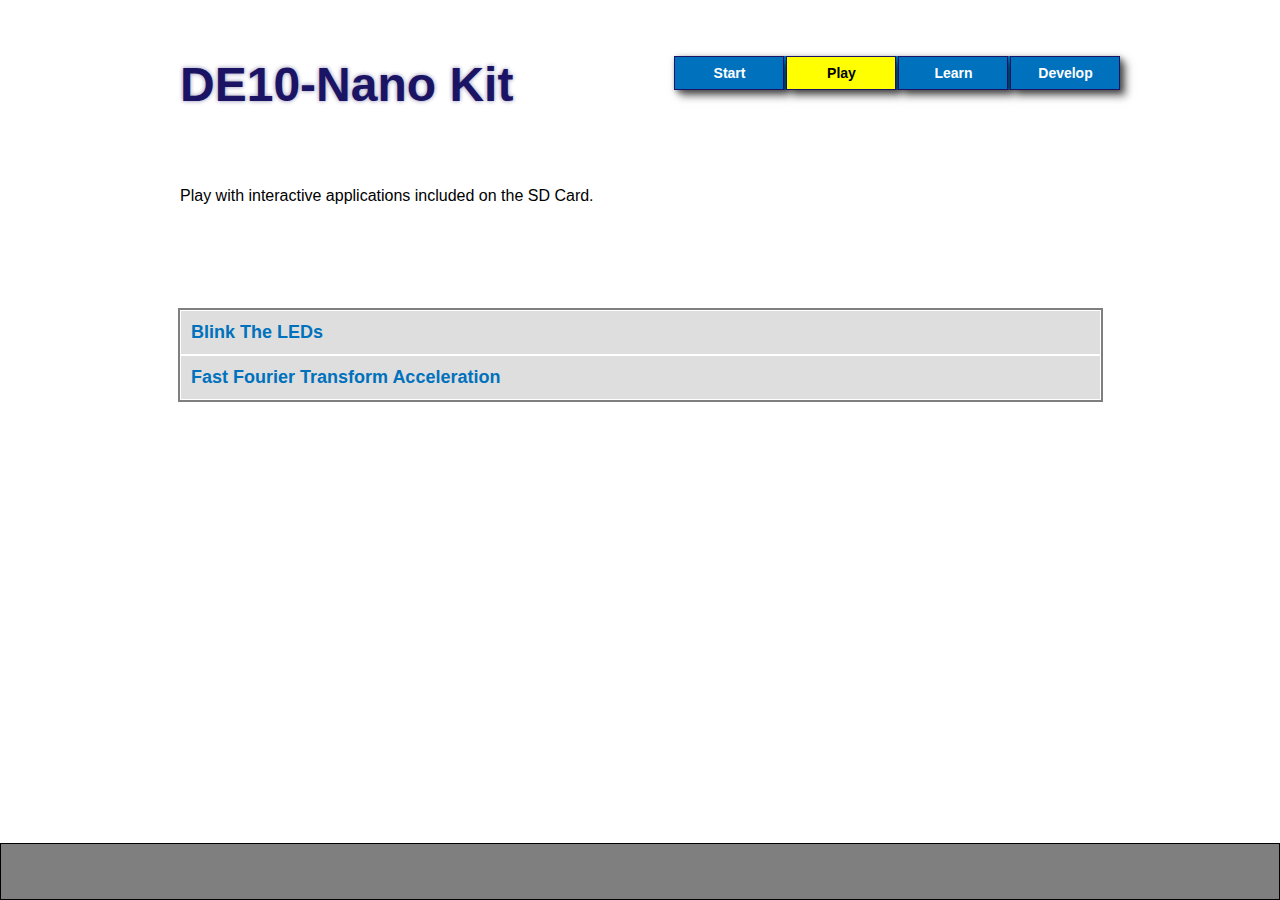
<file: play.html>
<!DOCTYPE html>
<html class="nojs html css_verticalspacer" lang="en-US">
 <head>

  <meta http-equiv="Content-type" content="text/html;charset=UTF-8"/>
  <meta name="generator" content="2017.0.1.363"/>
  
  <script type="text/javascript">
   // Update the 'nojs'/'js' class on the html node
document.documentElement.className = document.documentElement.className.replace(/\bnojs\b/g, 'js');

// Check that all required assets are uploaded and up-to-date
if(typeof Muse == "undefined") window.Muse = {}; window.Muse.assets = {"required":["museutils.js", "museconfig.js", "jquery.musemenu.js", "webpro.js", "musewpdisclosure.js", "jquery.watch.js", "require.js", "play.css"], "outOfDate":[]};
</script>
  
  <title>Play</title>
  <!-- CSS -->
  <link rel="stylesheet" type="text/css" href="css/site_global.css?crc=4086789311"/>
  <link rel="stylesheet" type="text/css" href="css/master_a-master.css?crc=388802026"/>
  <link rel="stylesheet" type="text/css" href="css/play.css?crc=533699867" id="pagesheet"/>
  <!-- JS includes -->
  <!--[if lt IE 9]>
  <script src="scripts/html5shiv.js?crc=4241844378" type="text/javascript"></script>
  <![endif]-->
   </head>
 <body>

  <div class="clearfix" id="page"><!-- column -->
   <div class="position_content" id="page_position_content">
    <div class="clearfix colelem" id="pu10875-4"><!-- group -->
     <div class="clearfix grpelem" id="u10875-4"><!-- content -->
      <p>DE10-Nano Kit</p>
     </div>
     <nav class="MenuBar clearfix grpelem" id="menuu138"><!-- horizontal box -->
      <div class="MenuItemContainer clearfix grpelem" id="u146"><!-- vertical box -->
       <a class="nonblock nontext MenuItem MenuItemWithSubMenu clearfix colelem" id="u147" href="index.html"><!-- horizontal box --><div class="MenuItemLabel NoWrap clearfix grpelem" id="u148-4"><!-- content --><p>Start</p></div></a>
      </div>
      <div class="MenuItemContainer clearfix grpelem" id="u139"><!-- vertical box -->
       <a class="nonblock nontext MenuItem MenuItemWithSubMenu MuseMenuActive clearfix colelem" id="u142" href="play.html"><!-- horizontal box --><div class="MenuItemLabel NoWrap clearfix grpelem" id="u144-4"><!-- content --><p>Play</p></div></a>
      </div>
      <div class="MenuItemContainer clearfix grpelem" id="u5549"><!-- vertical box -->
       <a class="nonblock nontext MenuItem MenuItemWithSubMenu clearfix colelem" id="u5552" href="learn.html"><!-- horizontal box --><div class="MenuItemLabel NoWrap clearfix grpelem" id="u5553-4"><!-- content --><p>Learn</p></div></a>
      </div>
      <div class="MenuItemContainer clearfix grpelem" id="u167"><!-- vertical box -->
       <a class="nonblock nontext MenuItem MenuItemWithSubMenu clearfix colelem" id="u168" href="develop.html"><!-- horizontal box --><div class="MenuItemLabel NoWrap clearfix grpelem" id="u171-4"><!-- content --><p>Develop</p></div></a>
      </div>
     </nav>
    </div>
    <div class="body_text clearfix colelem" id="u440-5"><!-- content -->
     <p>Play with interactive applications included on the SD Card.</p>
     <p>&nbsp;</p>
    </div>
    <ul class="AccordionWidget clearfix colelem" id="accordionu1223"><!-- vertical box -->
     <li class="AccordionPanel clearfix colelem" id="u3207"><!-- vertical box --><div class="AccordionPanelTab section_head clearfix colelem" id="u3208-4"><!-- content --><p>Blink The LEDs</p></div><div class="AccordionPanelContent disn clearfix colelem" id="u3209"><!-- column --><div class="body_text clearfix colelem" id="u3240-6"><!-- content --><p>There are two sets of LEDs connected to the SoC device. One LED is connected to a GPIO pin of the ARM processor, and eight others are connected to the FPGA I/O pins. This design controls the LEDs connected to the FPGA. Click one of the buttons below to interact with the LEDs.</p><p>&nbsp;</p><p>&nbsp;</p></div><div class="clearfix colelem" id="pu5983"><!-- group --><div class="clip_frame grpelem" id="u5983"><!-- image --><img class="block" id="u5983_img" src="images/de10-nano_leds_block_diagram.jpg?crc=3825713749" alt="" width="620" height="415"/></div><div class="clearfix grpelem" id="u4613"><!-- group --><div class="Button rounded-corners clearfix grpelem" id="buttonu8263"><!-- container box --><div class="rounded-corners grpelem" id="u8264"><!-- simple frame --></div><div class="body_text clearfix grpelem" id="u8265-4"><!-- content --><p>All On</p></div></div></div></div><div class="Button rounded-corners clearfix colelem" id="buttonu8260"><!-- container box --><div class="rounded-corners grpelem" id="u8262"><!-- simple frame --></div><div class="body_text clearfix grpelem" id="u8261-4"><!-- content --><p>All Off</p></div></div><div class="Button rounded-corners clearfix colelem" id="buttonu8431"><!-- container box --><div class="rounded-corners grpelem" id="u8432"><!-- simple frame --></div><div class="body_text clearfix grpelem" id="u8433-4"><!-- content --><p>Blink</p></div></div></div></li>
     <li class="AccordionPanel clearfix colelem" id="u3134"><!-- vertical box --><div class="AccordionPanelTab section_head clearfix colelem" id="u3135-4"><!-- content --><p>Fast Fourier Transform Acceleration</p></div><div class="AccordionPanelContent disn clearfix colelem" id="u3136"><!-- column --><div class="clearfix colelem" id="pu3200-14"><!-- group --><div class="body_text clearfix grpelem" id="u3200-14"><!-- content --><p>This example design performs a 32-bit FFT on data representing 3 waveforms, converting time domain information to frequency domain results. In this design, two processing methods are used:</p><p>&nbsp;</p><ul class="list0 nls-None" id="u3200-7"><li><span id="u3200-4">Hard Processor System (HPS):</span> The 800MHz dual-core ARM Cortex-A9 MPcore CPU and Neon co-processors are used to perform the FFT. The software uses optimized math libraries designed to exploit the power of the Neon co-processors.</li></ul><p>&nbsp;</p><ul class="list0 nls-None" id="u3200-12"><li><span id="u3200-9">FPGA:</span> A32-bit FFT hardware block inside the FPGA running at 100MHz is used to make the same mathematical transformation. DMA blocks in the FPGA read data from the source location and write the results to the destination.</li></ul></div><div class="clip_frame grpelem" id="u3198"><!-- image --><img class="block" id="u3198_img" src="images/sfft5.png?crc=4185703515" alt="" width="306" height="164"/></div></div><div class="bold clearfix colelem" id="u4718-4"><!-- content --><p>FFT Results</p></div><div class="clearfix colelem" id="pu8278-28"><!-- group --><div class="clearfix grpelem" id="u8278-28"><!-- content --><p class="bold" id="u8278-2">Using this application:</p><p class="body_text" id="u8278-3">&nbsp;</p><ul class="list0 nls-None" id="u8278-6"><li class="body_text" id="u8278-5">Click a button representing one of three waveforms (sine, square, or triangle) to run the FFT.</li></ul><p class="body_text" id="u8278-7">&nbsp;</p><ul class="list0 nls-None" id="u8278-14"><li class="body_text" id="u8278-13">A frequency domain plot will appear in the <span id="u8278-9">FFT Results</span> panel on the right. The <span id="u8278-11">Performance Results, </span>time in usec to perform the FFT, are display in a table below.</li></ul><p class="body_text" id="u8278-15">&nbsp;</p><ul class="list0 nls-None" id="u8278-18"><li class="body_text" id="u8278-17">There are three data sets used for each waveform: 256, 4k, and 1M samples. Each time you click a button it runs the FFT on all data sets, then updates the plot and results tables. Note: The 1M sample plot is not displayed to minimize delay.</li></ul><p class="body_text" id="u8278-19">&nbsp;</p><ul class="list0 nls-None" id="u8278-22"><li class="body_text" id="u8278-21">FFTs are run using both the CPU and FPGA to illustrate the performance differences.</li></ul><p class="body_text" id="u8278-23">&nbsp;</p><ul class="list0 nls-None" id="u8278-26"><li class="body_text" id="u8278-25">Examples use data from two sources (RAM disk and FPGA) to model common system design choices. See the tabs below to learn more.</li></ul></div><div class="clearfix grpelem" id="ppu9649"><!-- column --><div class="clearfix colelem" id="pu9649"><!-- group --><div class="grpelem" id="u9649"><!-- simple frame --></div><div class="grpelem" id="u9762"><!-- simple frame --></div></div><div class="clearfix colelem" id="pbuttonu8022"><!-- group --><div class="Button rounded-corners clearfix grpelem" id="buttonu8022"><!-- container box --><div class="rounded-corners grpelem" id="u8024"><!-- simple frame --></div><div class="body_text clearfix grpelem" id="u8023-4"><!-- content --><p>Sine Wave</p></div></div><div class="Button rounded-corners clearfix grpelem" id="buttonu8272"><!-- container box --><div class="rounded-corners grpelem" id="u8274"><!-- simple frame --></div><div class="body_text clearfix grpelem" id="u8273-4"><!-- content --><p>Square Wave</p></div></div><div class="Button rounded-corners clearfix grpelem" id="buttonu8275"><!-- container box --><div class="rounded-corners grpelem" id="u8276"><!-- simple frame --></div><div class="body_text clearfix grpelem" id="u8277-4"><!-- content --><p>Triangle Wave</p></div></div></div></div></div><div class="clearfix colelem" id="pu10000-4"><!-- group --><div class="bold clearfix grpelem" id="u10000-4"><!-- content --><p>Performance Results</p></div><div class="bold clearfix grpelem" id="u10028-4"><!-- content --><p>Data Source in HPS</p></div><div class="bold clearfix grpelem" id="u10014-4"><!-- content --><p>Data Source in FPGA</p></div></div><div class="clearfix colelem" id="pu9999-10"><!-- group --><div class="clearfix grpelem" id="u9999-10"><!-- content --><p>Number of samples in the FFT source data set:</p><p>CPU Processing (usec):</p><p>FPGA Processing (usec):</p><p id="u9999-8">Time savings by processing in the FPGA (usec):</p></div><div class="clearfix grpelem" id="u8316"><!-- column --><div class="clearfix colelem" id="pu8311-4"><!-- group --><div class="clearfix grpelem" id="u8311-4"><!-- content --><p>256</p></div><div class="clearfix grpelem" id="u8312-4"><!-- content --><p>4,096</p></div><div class="clearfix grpelem" id="u8313-4"><!-- content --><p>1,048,576</p></div></div><div class="clearfix colelem" id="pu8302-4"><!-- group --><div class="clearfix grpelem" id="u8302-4"><!-- content --><p>0</p></div><div class="clearfix grpelem" id="u8305-4"><!-- content --><p>0</p></div><div class="clearfix grpelem" id="u8308-4"><!-- content --><p>0</p></div></div><div class="clearfix colelem" id="pu8309-4"><!-- group --><div class="clearfix grpelem" id="u8309-4"><!-- content --><p>0</p></div><div class="clearfix grpelem" id="u8303-4"><!-- content --><p>0</p></div><div class="clearfix grpelem" id="u8306-4"><!-- content --><p>0</p></div></div><div class="clearfix colelem" id="pu8310-4"><!-- group --><div class="clearfix grpelem" id="u8310-4"><!-- content --><p>0</p></div><div class="clearfix grpelem" id="u8304-4"><!-- content --><p>0</p></div><div class="clearfix grpelem" id="u8307-4"><!-- content --><p>0</p></div></div></div><div class="clearfix grpelem" id="u8322"><!-- column --><div class="clearfix colelem" id="pu8324-4"><!-- group --><div class="clearfix grpelem" id="u8324-4"><!-- content --><p>256</p></div><div class="clearfix grpelem" id="u8328-4"><!-- content --><p>4,096</p></div><div class="clearfix grpelem" id="u8333-4"><!-- content --><p>1,048,576</p></div></div><div class="clearfix colelem" id="pu8329-4"><!-- group --><div class="clearfix grpelem" id="u8329-4"><!-- content --><p>0</p></div><div class="clearfix grpelem" id="u8325-4"><!-- content --><p>0</p></div><div class="clearfix grpelem" id="u8331-4"><!-- content --><p>0</p></div></div><div class="clearfix colelem" id="pu8334-4"><!-- group --><div class="clearfix grpelem" id="u8334-4"><!-- content --><p>0</p></div><div class="clearfix grpelem" id="u8327-4"><!-- content --><p>0</p></div><div class="clearfix grpelem" id="u8326-4"><!-- content --><p>0</p></div></div><div class="clearfix colelem" id="pu8323-4"><!-- group --><div class="clearfix grpelem" id="u8323-4"><!-- content --><p>0</p></div><div class="clearfix grpelem" id="u8332-4"><!-- content --><p>0</p></div><div class="clearfix grpelem" id="u8330-4"><!-- content --><p>0</p></div></div></div></div><div class="pointer_cursor clearfix colelem" id="u16524-5" title="Benchmark Conditions"><!-- content --><a class="block" target="_blank" href="assets/fft-benchmark-conditions.pdf"><!-- Block link tag --></a><p><a class="nonblock" href="assets/fft-benchmark-conditions2.pdf" target="_blank" title="fft-benchmark-conditions.pdf">Benchmark Conditions</a></p></div><div class="clearfix colelem" id="u10059-23"><!-- content --><p class="bold" id="u10059-2">What the results show:</p><p class="body_text" id="u10059-3">&nbsp;</p><p class="body_text" id="u10059-5">The numbers in the tables above show the time (in usec) it took to process the FFT sample data using the processor and FPGA. Twelve unique results are displayed covering all combinations of processing (CPU, FPGA), sample count (256, 4k, 1M), and source of the data (RAM disk, FPGA). The bottom row shows the difference between the CPU and FPGA processing in usec by subtracting the FPGA processing time from the CPU processing time. Positive values represent the amount time saved by using the FPGA to perform the FFT.</p><p class="body_text" id="u10059-6">&nbsp;</p><p class="bold" id="u10059-8">How to interpret the data:</p><p class="body_text" id="u10059-9">&nbsp;</p><p class="body_text" id="u10059-12"><span id="u10059-10">Processing:</span> The CPU Processing row shows the performance of an 800MHz dual-core ARM Cortex-A9 MPCore processor with Neon co-processors, and optimized software libraries. The FPGA processing row shows the performance of using a 100MHz FFT hardware accelerator in the FPGA.</p><p class="body_text" id="u10059-13">&nbsp;</p><p class="body_text" id="u10059-16"><span id="u10059-14">Data Source:</span> There are two tables which show performance based on where the source data is located; in RAM disk or FPGA memory. The differences are due to the data transfer time between the data source and destination. The data source in RAM disk is common when processor I/O is used to collect the data samples; the data source in the FPGA is common when the FPGA is used to collect the data samples. Refer to the block diagrams below to see the data flow.</p><p class="body_text" id="u10059-17">&nbsp;</p><p class="body_text" id="u10059-20"><span id="u10059-18">Number of Samples:</span> For each waveform there are 3 data sets, each containing a different number of samples (256, 4k, 1M). With the smallest sample count (256) the CPU and FPGA performance results are nearly the same. This may seem odd since the FFT accelerator in the FPGA can process the data more quickly than the CPU, but there is some latency to fill the FFT accelerator pipeline. Once filled however, it is capable of generating a result on every clock. As the sample size gets larger, latency becomes a smaller impact on the computation time, and the greater the benefit of using the FPGA hardware accelerator.</p><p class="bold" id="u10059-21">&nbsp;</p></div><div class="TabbedPanelsWidget clearfix colelem" id="tab-panelu3159"><!-- vertical box --><div class="TabbedPanelsTabGroup clearfix colelem" id="u3160"><!-- horizontal box --><div class="TabbedPanelsTab clearfix grpelem" id="u3165"><!-- horizontal box --><div class="NoWrap tab_head clearfix grpelem" id="u3167-4"><!-- content --><p>Data Source in HPS</p></div></div><div class="TabbedPanelsTab clearfix grpelem" id="u3169"><!-- horizontal box --><div class="NoWrap tab_head clearfix grpelem" id="u3171-4"><!-- content --><p>Data Source in FPGA</p></div></div></div><div class="TabbedPanelsContentGroup clearfix colelem" id="u3173"><!-- stack box --><div class="TabbedPanelsContent clearfix grpelem" id="u3174"><!-- column --><div class="body_text clearfix colelem" id="u4696-6"><!-- content --><p>This example represents designs where the sample data is either generated by the CPU, or arrives via some processor interface (e.g. Ethernet).</p><p>&nbsp;</p><p>&nbsp;</p></div><div class="clearfix colelem" id="pu3202-7"><!-- group --><div class="clearfix grpelem" id="u3202-7"><!-- content --><p class="bold" id="u3202-2">CPU Processing (800MHz dual-core CPU):</p><p class="bold" id="u3202-3">&nbsp;</p><p class="body_text" id="u3202-5">The processor reads the source data from the RAM disk, performs the FFT using software math libraries optimized for the Neon co-processors, then writes the results back to the RAM disk.</p></div><div class="clip_frame grpelem" id="u16200"><!-- image --><img class="block" id="u16200_img" src="images/fft%20cpu%20source%20cpu%20process.jpg?crc=3861124404" alt="" width="462" height="256"/></div></div><div class="clearfix colelem" id="u4167-8"><!-- content --><p class="bold" id="u4167">&nbsp;</p><p class="bold" id="u4167-3">FPGA Processing (100MHz FFT core):</p><p class="bold" id="u4167-4">&nbsp;</p><p class="body_text" id="u4167-6">A DMA core inside the FPGA reads the data from RAM disk via the processor acceleration coherency port (ACP) and writes it to the FFT hardware block. A second DMA writes the results back to the RAM disk via the ACP port. Since the ACP interface is used, data coherency is maintained between the two processor cores.</p></div><div class="clip_frame colelem" id="u16255"><!-- image --><img class="block" id="u16255_img" src="images/fft%20cpu%20source%20fpga%20process.jpg?crc=3894750392" alt="" width="807" height="256"/></div></div><div class="TabbedPanelsContent invi clearfix grpelem" id="u3178"><!-- column --><div class="body_text clearfix colelem" id="u4699-6"><!-- content --><p>This example represents designs where the FPGA provides an interface to an external data source (e.g. A/D converter), or where logic within the FPGA generates the data.</p><p>&nbsp;</p><p>&nbsp;</p></div><div class="clearfix colelem" id="u4175-8"><!-- content --><p class="bold" id="u4175">&nbsp;</p><p class="bold" id="u4175-3">CPU Processing (800MHz dual-core CPU):</p><p class="bold" id="u4175-4">&nbsp;</p><p class="body_text" id="u4175-6">A DMA core in the FPGA transfers the data from the source location (RAM) directly to the CPU L2 cache via the acceleration coherency port (ACP). The CPU then runs the FFT and writes the results to RAM disk.</p></div><div class="clip_frame clearfix colelem" id="u16229"><!-- image --><img class="position_content" id="u16229_img" src="images/fft%20fpga%20source%20cpu%20process.jpg?crc=519205329" alt="" width="804" height="257"/></div><div class="clearfix colelem" id="u4168-7"><!-- content --><p class="bold" id="u4168-2">FPGA Processing (100MHz FFT Core):</p><p class="body_text" id="u4168-3">&nbsp;</p><p class="body_text" id="u4168-5">One DMA core in the FPGA transfers the data from the source location (RAM) directly to the the FFT hardware. A separate DMA writes the results to the RAM Disk via the acceleration coherency port (ACP).</p></div><div class="clip_frame colelem" id="u16242"><!-- image --><img class="block" id="u16242_img" src="images/fft%20fpga%20source%20fpga%20process.jpg?crc=4224810181" alt="" width="812" height="257"/></div></div></div></div></div></li>
    </ul>
    <div class="colelem" id="u10042"><!-- custom html -->
           <script src="scripts/jquery-1.8.3.min.js"></script>
      <script src="scripts/spin.js"></script>
      <script src="scripts/MyGraphTest1_2.js" type="text/javascript"></script>
      <div id="led_status" style="display: none;">&nbsp;</div>
      <div id="fft_data" style="display: none;">0</div>
    </div>
    <div class="verticalspacer" data-offset-top="539" data-content-above-spacer="574" data-content-below-spacer="98"></div>
    <div class="browser_width colelem" id="u279-bw">
     <div id="u279"><!-- simple frame --></div>
    </div>
   </div>
  </div>
  <!-- Other scripts -->
  <script type="text/javascript">
   window.Muse.assets.check=function(d){if(!window.Muse.assets.checked){window.Muse.assets.checked=!0;var b={},c=function(a,b){if(window.getComputedStyle){var c=window.getComputedStyle(a,null);return c&&c.getPropertyValue(b)||c&&c[b]||""}if(document.documentElement.currentStyle)return(c=a.currentStyle)&&c[b]||a.style&&a.style[b]||"";return""},a=function(a){if(a.match(/^rgb/))return a=a.replace(/\s+/g,"").match(/([\d\,]+)/gi)[0].split(","),(parseInt(a[0])<<16)+(parseInt(a[1])<<8)+parseInt(a[2]);if(a.match(/^\#/))return parseInt(a.substr(1),
16);return 0},g=function(g){for(var f=document.getElementsByTagName("link"),h=0;h<f.length;h++)if("text/css"==f[h].type){var i=(f[h].href||"").match(/\/?css\/([\w\-]+\.css)\?crc=(\d+)/);if(!i||!i[1]||!i[2])break;b[i[1]]=i[2]}f=document.createElement("div");f.className="version";f.style.cssText="display:none; width:1px; height:1px;";document.getElementsByTagName("body")[0].appendChild(f);for(h=0;h<Muse.assets.required.length;){var i=Muse.assets.required[h],l=i.match(/([\w\-\.]+)\.(\w+)$/),k=l&&l[1]?
l[1]:null,l=l&&l[2]?l[2]:null;switch(l.toLowerCase()){case "css":k=k.replace(/\W/gi,"_").replace(/^([^a-z])/gi,"_$1");f.className+=" "+k;k=a(c(f,"color"));l=a(c(f,"backgroundColor"));k!=0||l!=0?(Muse.assets.required.splice(h,1),"undefined"!=typeof b[i]&&(k!=b[i]>>>24||l!=(b[i]&16777215))&&Muse.assets.outOfDate.push(i)):h++;f.className="version";break;case "js":h++;break;default:throw Error("Unsupported file type: "+l);}}d?d().jquery!="1.8.3"&&Muse.assets.outOfDate.push("jquery-1.8.3.min.js"):Muse.assets.required.push("jquery-1.8.3.min.js");
f.parentNode.removeChild(f);if(Muse.assets.outOfDate.length||Muse.assets.required.length)f="Some files on the server may be missing or incorrect. Clear browser cache and try again. If the problem persists please contact website author.",g&&Muse.assets.outOfDate.length&&(f+="\nOut of date: "+Muse.assets.outOfDate.join(",")),g&&Muse.assets.required.length&&(f+="\nMissing: "+Muse.assets.required.join(",")),alert(f)};location&&location.search&&location.search.match&&location.search.match(/muse_debug/gi)?setTimeout(function(){g(!0)},5E3):g()}};
var muse_init=function(){require.config({baseUrl:""});require(["jquery","museutils","whatinput","jquery.musemenu","webpro","musewpdisclosure","jquery.watch"],function(d){var $ = d;$(document).ready(function(){try{
window.Muse.assets.check($);/* body */
Muse.Utils.transformMarkupToFixBrowserProblemsPreInit();/* body */
Muse.Utils.prepHyperlinks(true);/* body */
Muse.Utils.resizeHeight('.browser_width');/* resize height */
Muse.Utils.requestAnimationFrame(function() { $('body').addClass('initialized'); });/* mark body as initialized */
Muse.Utils.fullPage('#page');/* 100% height page */
Muse.Utils.initWidget('.MenuBar', ['#bp_infinity'], function(elem) { return $(elem).museMenu(); });/* unifiedNavBar */
Muse.Utils.initWidget('#tab-panelu3159', ['#bp_infinity'], function(elem) { return new WebPro.Widget.TabbedPanels(elem, {event:'click',defaultIndex:0}); });/* #tab-panelu3159 */
Muse.Utils.initWidget('#accordionu1223', ['#bp_infinity'], function(elem) { return new WebPro.Widget.Accordion(elem, {canCloseAll:true,defaultIndex:-1}); });/* #accordionu1223 */
Muse.Utils.showWidgetsWhenReady();/* body */
Muse.Utils.transformMarkupToFixBrowserProblems();/* body */
}catch(b){if(b&&"function"==typeof b.notify?b.notify():Muse.Assert.fail("Error calling selector function: "+b),false)throw b;}})})};

</script>
  <!-- RequireJS script -->
  <script src="scripts/require.js?crc=4159430777" type="text/javascript" async data-main="scripts/museconfig.js?crc=4179431180" onload="if (requirejs) requirejs.onError = function(requireType, requireModule) { if (requireType && requireType.toString && requireType.toString().indexOf && 0 <= requireType.toString().indexOf('#scripterror')) window.Muse.assets.check(); }" onerror="window.Muse.assets.check();"></script>
   </body>
</html>
</file>
<file: css/site_global.css>
html{min-height:100%;min-width:100%;-ms-text-size-adjust:none;}body,div,dl,dt,dd,ul,ol,li,nav,h1,h2,h3,h4,h5,h6,pre,code,form,fieldset,legend,input,button,textarea,p,blockquote,th,td,a{margin:0px;padding:0px;border-width:0px;border-style:solid;border-color:transparent;-webkit-transform-origin:left top;-ms-transform-origin:left top;-o-transform-origin:left top;transform-origin:left top;background-repeat:no-repeat;}button.submit-btn{-moz-box-sizing:content-box;-webkit-box-sizing:content-box;box-sizing:content-box;}.transition{-webkit-transition-property:background-image,background-position,background-color,border-color,border-radius,color,font-size,font-style,font-weight,letter-spacing,line-height,text-align,box-shadow,text-shadow,opacity;transition-property:background-image,background-position,background-color,border-color,border-radius,color,font-size,font-style,font-weight,letter-spacing,line-height,text-align,box-shadow,text-shadow,opacity;}.transition *{-webkit-transition:inherit;transition:inherit;}table{border-collapse:collapse;border-spacing:0px;}fieldset,img{border:0px;border-style:solid;-webkit-transform-origin:left top;-ms-transform-origin:left top;-o-transform-origin:left top;transform-origin:left top;}address,caption,cite,code,dfn,em,strong,th,var,optgroup{font-style:inherit;font-weight:inherit;}del,ins{text-decoration:none;}li{list-style:none;}caption,th{text-align:left;}h1,h2,h3,h4,h5,h6{font-size:100%;font-weight:inherit;}input,button,textarea,select,optgroup,option{font-family:inherit;font-size:inherit;font-style:inherit;font-weight:inherit;}.form-grp input,.form-grp textarea{-webkit-appearance:none;-webkit-border-radius:0;}body{font-family:Arial, Helvetica Neue, Helvetica, sans-serif;text-align:left;font-size:14px;line-height:17px;word-wrap:break-word;text-rendering:optimizeLegibility;-moz-font-feature-settings:'liga';-ms-font-feature-settings:'liga';-webkit-font-feature-settings:'liga';font-feature-settings:'liga';}a{color:inherit;text-decoration:inherit;}a:link{color:#0071BC;text-decoration:none;}a:visited{color:#0071BC;text-decoration:underline;}a:hover{color:#0000FF;text-decoration:none;}a:active{color:#EE0000;text-decoration:underline;}a.nontext{color:black;text-decoration:none;font-style:normal;font-weight:normal;}.normal_text{color:#000000;direction:ltr;font-family:Arial, Helvetica Neue, Helvetica, sans-serif;font-size:14px;font-style:normal;font-weight:normal;letter-spacing:0px;line-height:17px;text-align:left;text-decoration:none;text-indent:0px;text-transform:none;vertical-align:0px;padding:0px;}.section_head{color:#0071BC;font-family:Georgia, Palatino, Palatino Linotype, Times, Times New Roman, serif;font-size:18px;font-weight:bold;padding:0px;}.section_sub-head{color:#0071BC;font-family:Georgia, Palatino, Palatino Linotype, Times, Times New Roman, serif;font-size:14px;font-weight:bold;line-height:20px;padding:0px;}.body_text{font-family:Arial, Helvetica Neue, Helvetica, sans-serif;font-size:16px;padding:0px;}.bold{color:#000000;font-family:Arial, Helvetica Neue, Helvetica, sans-serif;font-size:18px;font-weight:bold;text-align:left;padding:0px;}.tab_head{color:#000000;font-family:Arial, Helvetica Neue, Helvetica, sans-serif;font-size:20px;font-style:normal;font-weight:bold;line-height:20px;text-align:center;padding:0px;}.notes_to_developers{color:#ED1C24;font-family:Comic Sans, Comic Sans MS, cursive;font-size:16px;padding:0px;}.Paragraph-Style,.Left-hand-Navigation{color:#0071BC;font-family:Georgia, Palatino, Palatino Linotype, Times, Times New Roman, serif;font-size:18px;font-weight:bold;text-align:right;text-decoration:none;padding:0px;}.Video-Title-Text{color:#565656;font-family:Arial, Helvetica Neue, Helvetica, sans-serif;font-size:12px;font-weight:bold;padding:0px;}.Video-Title-Text-Hover{color:#F1F1F1;font-family:Arial, Helvetica Neue, Helvetica, sans-serif;font-size:12px;font-weight:bold;padding:0px;}.Learn-More-Link{font-family:Arial, Helvetica Neue, Helvetica, sans-serif;font-size:16px;font-style:italic;padding:0px;}.Indented-Body-Text{font-family:Arial, Helvetica Neue, Helvetica, sans-serif;font-size:16px;padding:0px 0px 0px 16px;}.Bold-Indented-Body-Text{font-family:Arial, Helvetica Neue, Helvetica, sans-serif;font-size:16px;font-weight:bold;padding:0px 0px 0px 16px;}.Double-Indent{font-family:Arial, Helvetica Neue, Helvetica, sans-serif;font-size:16px;padding:0px 0px 0px 32px;}.list0 li:before{position:absolute;right:100%;letter-spacing:0px;text-decoration:none;font-weight:normal;font-style:normal;}.rtl-list li:before{right:auto;left:100%;}.nls-None > li:before,.nls-None .list3 > li:before,.nls-None .list6 > li:before{margin-right:6px;content:'•';}.nls-None .list1 > li:before,.nls-None .list4 > li:before,.nls-None .list7 > li:before{margin-right:6px;content:'○';}.nls-None,.nls-None .list1,.nls-None .list2,.nls-None .list3,.nls-None .list4,.nls-None .list5,.nls-None .list6,.nls-None .list7,.nls-None .list8{padding-left:34px;}.nls-None.rtl-list,.nls-None .list1.rtl-list,.nls-None .list2.rtl-list,.nls-None .list3.rtl-list,.nls-None .list4.rtl-list,.nls-None .list5.rtl-list,.nls-None .list6.rtl-list,.nls-None .list7.rtl-list,.nls-None .list8.rtl-list{padding-left:0px;padding-right:34px;}.nls-None .list2 > li:before,.nls-None .list5 > li:before,.nls-None .list8 > li:before{margin-right:6px;content:'-';}.nls-None.rtl-list > li:before,.nls-None .list1.rtl-list > li:before,.nls-None .list2.rtl-list > li:before,.nls-None .list3.rtl-list > li:before,.nls-None .list4.rtl-list > li:before,.nls-None .list5.rtl-list > li:before,.nls-None .list6.rtl-list > li:before,.nls-None .list7.rtl-list > li:before,.nls-None .list8.rtl-list > li:before{margin-right:0px;margin-left:6px;}.TabbedPanelsTab{white-space:nowrap;}.MenuBar .MenuBarView,.MenuBar .SubMenuView{display:block;list-style:none;}.MenuBar .SubMenu{display:none;position:absolute;}.NoWrap{white-space:nowrap;word-wrap:normal;}.rootelem{margin-left:auto;margin-right:auto;}.colelem{display:inline;float:left;clear:both;}.clearfix:after{content:"\0020";visibility:hidden;display:block;height:0px;clear:both;}*:first-child+html .clearfix{zoom:1;}.clip_frame{overflow:hidden;}.popup_anchor{position:relative;width:0px;height:0px;}.popup_element{z-index:100000;}.svg{display:block;vertical-align:top;}span.wrap{content:'';clear:left;display:block;}span.actAsInlineDiv{display:inline-block;}.position_content,.excludeFromNormalFlow{float:left;}.preload_images{position:absolute;overflow:hidden;left:-9999px;top:-9999px;height:1px;width:1px;}.preload{height:1px;width:1px;}.animateStates{-webkit-transition:0.3s ease-in-out;-moz-transition:0.3s ease-in-out;-o-transition:0.3s ease-in-out;transition:0.3s ease-in-out;}[data-whatinput="mouse"] *:focus,[data-whatinput="touch"] *:focus,input:focus,textarea:focus{outline:none;}textarea{resize:none;overflow:auto;}.fld-prompt{pointer-events:none;}.wrapped-input{position:absolute;top:0px;left:0px;background:transparent;border:none;}.submit-btn{z-index:50000;cursor:pointer;}.anchor_item{width:22px;height:18px;}.MenuBar .SubMenuVisible,.MenuBarVertical .SubMenuVisible,.MenuBar .SubMenu .SubMenuVisible,.popup_element.Active,span.actAsPara,.actAsDiv,a.nonblock.nontext,img.block{display:block;}.widget_invisible,.js .invi,.js .mse_pre_init{visibility:hidden;}.ose_ei{visibility:hidden;z-index:0;}.no_vert_scroll{overflow-y:hidden;}.always_vert_scroll{overflow-y:scroll;}.always_horz_scroll{overflow-x:scroll;}.fullscreen{overflow:hidden;left:0px;top:0px;position:fixed;height:100%;width:100%;-moz-box-sizing:border-box;-webkit-box-sizing:border-box;-ms-box-sizing:border-box;box-sizing:border-box;}.fullwidth{position:absolute;}.borderbox{-moz-box-sizing:border-box;-webkit-box-sizing:border-box;-ms-box-sizing:border-box;box-sizing:border-box;}.scroll_wrapper{position:absolute;overflow:auto;left:0px;right:0px;top:0px;bottom:0px;padding-top:0px;padding-bottom:0px;margin-top:0px;margin-bottom:0px;}.browser_width > *{position:absolute;left:0px;right:0px;}.grpelem,.accordion_wrapper{display:inline;float:left;}.fld-checkbox input[type=checkbox],.fld-radiobutton input[type=radio]{position:absolute;overflow:hidden;clip:rect(0px, 0px, 0px, 0px);height:1px;width:1px;margin:-1px;padding:0px;border:0px;}.fld-checkbox input[type=checkbox] + label,.fld-radiobutton input[type=radio] + label{display:inline-block;background-repeat:no-repeat;cursor:pointer;float:left;width:100%;height:100%;}.pointer_cursor,.fld-recaptcha-mode,.fld-recaptcha-refresh,.fld-recaptcha-help{cursor:pointer;}p,h1,h2,h3,h4,h5,h6,ol,ul,span.actAsPara{max-height:1000000px;}.superscript{vertical-align:super;font-size:66%;line-height:0px;}.subscript{vertical-align:sub;font-size:66%;line-height:0px;}.horizontalSlideShow{-ms-touch-action:pan-y;touch-action:pan-y;}.verticalSlideShow{-ms-touch-action:pan-x;touch-action:pan-x;}.colelem100,.verticalspacer{clear:both;}.list0 li,.MenuBar .MenuItemContainer,.SlideShowContentPanel .fullscreen img,.css_verticalspacer .verticalspacer{position:relative;}.popup_element.Inactive,.js .disn,.js .an_invi,.hidden,.breakpoint{display:none;}#muse_css_mq{position:absolute;display:none;background-color:#FFFFFE;}.fluid_height_spacer{width:0.01px;}.muse_check_css{display:none;position:fixed;}@media screen and (-webkit-min-device-pixel-ratio:0){body{text-rendering:auto;}}
</file>
<file: css/master_a-master.css>
#u10875-4{text-shadow:0px 0px 4px rgba(27,20,100,0.25),0px 0px 4px rgba(27,20,100,0.25);box-shadow:none;background-color:transparent;color:#1B1464;line-height:58px;font-size:48px;font-weight:bold;}#menuu138{box-shadow:2px 2px 6px rgba(0,0,0,0.5);border-width:0px;border-color:transparent;background-color:#0071BC;}#u147{box-shadow:6px 6px 8px rgba(0,0,0,0.5);border-style:solid;border-width:1px;border-color:#1B1464;background-color:#0071BC;}#u147:hover{background-color:#000C82;}#u147:active{background-color:#FFFF00;}#u148-4{border-width:0px;border-color:transparent;background-color:transparent;color:#FFFFFF;font-size:14px;text-align:center;font-family:Trebuchet, Trebuchet MS, Tahoma, Arial, sans-serif;font-weight:bold;}#u147:active #u148-4 p{color:#000000;visibility:inherit;}#u142{box-shadow:6px 6px 8px rgba(0,0,0,0.5);border-style:solid;border-width:1px;border-color:#1B1464;background-color:#0071BC;}#u142:hover{background-color:#000C82;}#u142:active{background-color:#FFFF00;}#u144-4{border-width:0px;border-color:transparent;background-color:transparent;color:#FFFFFF;text-align:center;font-family:Trebuchet, Trebuchet MS, Tahoma, Arial, sans-serif;font-weight:bold;}#u147.MuseMenuActive #u148-4 p,#u142:active #u144-4 p{color:#000000;visibility:inherit;}#u5552{box-shadow:6px 6px 8px rgba(0,0,0,0.5);border-style:solid;border-width:1px;border-color:#1B1464;background-color:#0071BC;}#u5552:hover{background-color:#000C82;}#u5552:active{background-color:#FFFF00;}#u5553-4{border-width:0px;border-color:transparent;background-color:transparent;color:#FFFFFF;text-align:center;font-family:Trebuchet, Trebuchet MS, Tahoma, Arial, sans-serif;font-weight:bold;}#u142.MuseMenuActive #u144-4 p,#u5552:active #u5553-4 p{color:#000000;visibility:inherit;}#u146,#u139,#u5549,#u167{background-color:transparent;}#u168{box-shadow:6px 6px 8px rgba(0,0,0,0.5);border-style:solid;border-width:1px;border-color:#1B1464;background-color:#0071BC;}#u168:hover{background-color:#000C82;}#u168:active{background-color:#FFFF00;}#u147.MuseMenuActive,#u142.MuseMenuActive,#u5552.MuseMenuActive,#u168.MuseMenuActive{background-color:#FFFF00;border-radius:0px;}#u171-4{border-width:0px;border-color:transparent;background-color:transparent;color:#FFFFFF;text-align:center;font-family:Trebuchet, Trebuchet MS, Tahoma, Arial, sans-serif;font-weight:bold;}#u5552.MuseMenuActive #u5553-4 p,#u168:active #u171-4 p{color:#000000;visibility:inherit;}#u168.MuseMenuActive #u171-4 p{color:#000000;visibility:inherit;}.MenuItem{cursor:pointer;}#u279{border-style:solid;border-width:1px;border-color:#000000;background-color:#7F7F7F;}
</file>
<file: css/index.css>
.version.index{color:#00001D;background-color:#2AAD8F;}#page{z-index:1;width:960px;min-height:715px;background-image:none;border-width:0px;border-color:#000000;background-color:transparent;margin-left:auto;margin-right:auto;}#page_position_content{margin-bottom:-37px;padding-top:20px;width:0.01px;}#pu10875-4{z-index:28;width:0.01px;margin-left:20px;}#u10875-4{z-index:28;width:372px;min-height:93px;position:relative;margin-right:-10000px;}#menuu138{z-index:2;width:446px;position:relative;margin-right:-10000px;left:494px;}#u146{width:110px;min-height:34px;position:relative;margin-right:-10000px;}#u147{width:108px;padding-bottom:15px;position:relative;}#u147:hover{width:108px;min-height:0px;margin:0px;}#u147:active{width:108px;min-height:0px;margin:0px;}#u148-4{width:107px;min-height:17px;position:relative;margin-right:-10000px;top:8px;left:1px;}#u147:hover #u148-4{padding-top:0px;padding-bottom:0px;min-height:17px;width:107px;margin:0px -10000px 0px 0px;}#u147:active #u148-4{padding-top:0px;padding-bottom:0px;min-height:17px;width:107px;margin:0px -10000px 0px 0px;}#u139{width:110px;min-height:34px;position:relative;margin-right:-10000px;left:112px;}#u142{width:108px;padding-bottom:15px;position:relative;}#u147.MuseMenuActive,#u142:hover{width:108px;min-height:0px;margin:0px;}#u142:active{width:108px;min-height:0px;margin:0px;}#u144-4{width:107px;min-height:17px;position:relative;margin-right:-10000px;top:8px;left:1px;}#u147.MuseMenuActive #u148-4,#u142:hover #u144-4{padding-top:0px;padding-bottom:0px;min-height:17px;width:107px;margin:0px -10000px 0px 0px;}#u142:active #u144-4{padding-top:0px;padding-bottom:0px;min-height:17px;width:107px;margin:0px -10000px 0px 0px;}#u5549{width:110px;min-height:34px;position:relative;margin-right:-10000px;left:224px;}#u5552{width:108px;padding-bottom:15px;position:relative;}#u142.MuseMenuActive,#u5552:hover{width:108px;min-height:0px;margin:0px;}#u5552:active{width:108px;min-height:0px;margin:0px;}#u5553-4{width:107px;min-height:17px;position:relative;margin-right:-10000px;top:8px;left:1px;}#u142.MuseMenuActive #u144-4,#u5552:hover #u5553-4{padding-top:0px;padding-bottom:0px;min-height:17px;width:107px;margin:0px -10000px 0px 0px;}#u5552:active #u5553-4{padding-top:0px;padding-bottom:0px;min-height:17px;width:107px;margin:0px -10000px 0px 0px;}#u167{width:110px;min-height:34px;position:relative;margin-right:-10000px;left:336px;}#u168{width:108px;padding-bottom:15px;position:relative;}#u5552.MuseMenuActive,#u168:hover{width:108px;min-height:0px;margin:0px;}#u168:active{width:108px;min-height:0px;margin:0px;}#u168.MuseMenuActive{width:108px;min-height:0px;margin:0px;}#u171-4{width:107px;min-height:17px;position:relative;margin-right:-10000px;top:8px;left:1px;}#u5552.MuseMenuActive #u5553-4,#u168:hover #u171-4{padding-top:0px;padding-bottom:0px;min-height:17px;width:107px;margin:0px -10000px 0px 0px;}#u168:active #u171-4{padding-top:0px;padding-bottom:0px;min-height:17px;width:107px;margin:0px -10000px 0px 0px;}#u168.MuseMenuActive #u171-4{padding-top:0px;padding-bottom:0px;min-height:17px;width:107px;margin:0px -10000px 0px 0px;}#u823-16{z-index:32;width:919px;min-height:100px;background-color:transparent;line-height:19px;margin-left:21px;margin-top:5px;position:relative;}#pu824-5{z-index:48;width:0.01px;margin-left:19px;margin-top:12px;}#u824-5{z-index:48;width:81px;min-height:19px;background-color:transparent;line-height:22px;position:relative;margin-right:-10000px;}#u826-4{z-index:53;width:817px;min-height:50px;background-color:transparent;line-height:19px;position:relative;margin-right:-10000px;left:104px;}#pu827-6{z-index:57;width:0.01px;margin-left:19px;margin-top:8px;}#u827-6{z-index:57;width:81px;min-height:25px;background-color:transparent;line-height:22px;position:relative;margin-right:-10000px;}#u828-4{z-index:63;width:817px;min-height:49px;background-color:transparent;line-height:19px;position:relative;margin-right:-10000px;left:104px;}#pu831-4{z-index:67;width:0.01px;margin-left:21px;margin-top:9px;}#u831-4{z-index:67;width:77px;min-height:25px;background-color:transparent;line-height:22px;position:relative;margin-right:-10000px;}#u824-2,#u824-3,#u827,#u827-4,#u831-2{font-family:Arial, Helvetica Neue, Helvetica, sans-serif;}#u832-8{z-index:71;width:817px;min-height:57px;background-color:transparent;line-height:19px;position:relative;margin-right:-10000px;left:102px;}#u914-4{z-index:279;width:342px;min-height:43px;background-color:transparent;line-height:22px;margin-left:19px;margin-top:37px;position:relative;}#accordionu861{z-index:79;width:920px;border-style:solid;border-width:2px;border-color:#7F7F7F;background-color:transparent;margin-left:18px;margin-top:2px;position:relative;}#u874{z-index:80;width:920px;background-color:transparent;position:relative;}#u877-4{z-index:81;width:908px;min-height:22px;border-style:solid;border-width:1px;border-color:#FFFFFF;background-color:#DEDEDE;padding-left:10px;padding-top:10px;padding-bottom:10px;line-height:22px;font-size:18px;font-family:Arial, Helvetica Neue, Helvetica, sans-serif;position:relative;}#u877-4:hover{background-color:#F2F2F2;padding-top:10px;padding-bottom:10px;min-height:22px;width:908px;margin:0px;}#u877-4:active{background-color:#F2F2F2;padding-top:10px;padding-bottom:10px;min-height:22px;width:908px;margin:0px;}#u875{z-index:85;width:918px;border-style:solid;border-width:1px;border-color:#FFFFFF;background-color:#FFFFFF;padding-bottom:42px;position:relative;}#u9726-5{z-index:86;width:76px;min-height:28px;background-color:transparent;text-align:center;position:relative;margin-right:-10000px;margin-top:47px;left:21px;}#u9726-3{line-height:0px;}#u9726{font-size:16px;line-height:19px;}#u11771{z-index:91;width:713px;background-color:transparent;position:relative;margin-right:-10000px;margin-top:9px;left:152px;}#u11771_img{padding-top:28px;padding-bottom:27px;}#u1630{z-index:93;width:920px;background-color:transparent;position:relative;}#u1631-4{z-index:94;width:908px;min-height:22px;border-style:solid;border-width:1px;border-color:#FFFFFF;background-color:#DEDEDE;padding-left:10px;padding-top:10px;padding-bottom:10px;line-height:22px;font-size:18px;font-family:Arial, Helvetica Neue, Helvetica, sans-serif;position:relative;}#u1631-4:hover{background-color:#F2F2F2;padding-top:10px;padding-bottom:10px;min-height:22px;width:908px;margin:0px;}#u1631-4:active{background-color:#F2F2F2;padding-top:10px;padding-bottom:10px;min-height:22px;width:908px;margin:0px;}#u1632{z-index:98;width:918px;border-style:solid;border-width:1px;border-color:#FFFFFF;background-color:#FFFFFF;padding-bottom:15px;position:relative;}#u4379-48{z-index:99;width:343px;min-height:416px;background-color:transparent;position:relative;margin-right:-10000px;margin-top:11px;left:19px;}#u4379-35,#u4379-36{line-height:19px;padding-left:12px;}#u4379-2,#u4379-3,#u4379-38{line-height:22px;}#u4379-5,#u4379-15,#u4379-17,#u4379-41{line-height:22px;padding-left:16px;}#u4379-7,#u4379-9,#u4379-11,#u4379-13,#u4379-19,#u4379-21,#u4379-23,#u4379-25,#u4379-27,#u4379-29,#u4379-31,#u4379-33,#u4379-39,#u4379-43,#u4379-45{line-height:19px;padding-left:16px;}#u4379-14 > #u4379-7:before,#u4379-14 > #u4379-9:before,#u4379-14 > #u4379-11:before,#u4379-14 > #u4379-13:before,#u4379-34 > #u4379-19:before,#u4379-34 > #u4379-21:before,#u4379-34 > #u4379-23:before,#u4379-34 > #u4379-25:before,#u4379-34 > #u4379-27:before,#u4379-34 > #u4379-29:before,#u4379-34 > #u4379-31:before,#u4379-34 > #u4379-33:before,#u4379-46 > #u4379-43:before,#u4379-46 > #u4379-45:before{margin-right:-10px;}#u4379-14.rtl-list > #u4379-7:before,#u4379-14.rtl-list > #u4379-9:before,#u4379-14.rtl-list > #u4379-11:before,#u4379-14.rtl-list > #u4379-13:before,#u4379-34.rtl-list > #u4379-19:before,#u4379-34.rtl-list > #u4379-21:before,#u4379-34.rtl-list > #u4379-23:before,#u4379-34.rtl-list > #u4379-25:before,#u4379-34.rtl-list > #u4379-27:before,#u4379-34.rtl-list > #u4379-29:before,#u4379-34.rtl-list > #u4379-31:before,#u4379-34.rtl-list > #u4379-33:before,#u4379-46.rtl-list > #u4379-43:before,#u4379-46.rtl-list > #u4379-45:before{margin-right:0px;margin-left:-10px;}#u16187{z-index:147;width:545px;background-color:transparent;position:relative;margin-right:-10000px;margin-top:11px;left:362px;}#u11860{z-index:149;width:920px;background-color:transparent;position:relative;}#u11865-4{z-index:150;width:908px;min-height:22px;border-style:solid;border-width:1px;border-color:#FFFFFF;background-color:#DEDEDE;padding-left:10px;padding-top:10px;padding-bottom:10px;line-height:22px;font-size:18px;font-family:Arial, Helvetica Neue, Helvetica, sans-serif;position:relative;}#u11865-4:hover{background-color:#F2F2F2;padding-top:10px;padding-bottom:10px;min-height:22px;width:908px;margin:0px;}#u11865-4:active{background-color:#F2F2F2;padding-top:10px;padding-bottom:10px;min-height:22px;width:908px;margin:0px;}#u11861{z-index:154;width:918px;border-style:solid;border-width:1px;border-color:#FFFFFF;background-color:#FFFFFF;padding-bottom:1px;position:relative;}#u11928-4{z-index:155;width:84px;min-height:74px;background-color:transparent;line-height:22px;position:relative;margin-right:-10000px;margin-top:7px;left:19px;}#u11930{z-index:163;width:789px;background-color:transparent;position:relative;margin-right:-10000px;margin-top:7px;left:112px;}#u11929-4{z-index:159;width:83px;min-height:74px;background-color:transparent;line-height:22px;position:relative;margin-right:-10000px;margin-top:455px;left:21px;}#u11932{z-index:165;width:787px;background-color:transparent;position:relative;margin-right:-10000px;margin-top:455px;left:112px;}#u11932_img{padding-top:10px;padding-right:38px;padding-bottom:10px;}#u12474{z-index:167;width:920px;background-color:transparent;position:relative;}#u12506-4{z-index:168;width:908px;min-height:22px;border-style:solid;border-width:1px;border-color:#FFFFFF;background-color:#DEDEDE;padding-left:10px;padding-top:10px;padding-bottom:10px;line-height:22px;font-size:18px;font-family:Arial, Helvetica Neue, Helvetica, sans-serif;position:relative;}#u12506-4:hover{background-color:#F2F2F2;padding-top:10px;padding-bottom:10px;min-height:22px;width:908px;margin:0px;}#u12506-4:active{background-color:#F2F2F2;padding-top:10px;padding-bottom:10px;min-height:22px;width:908px;margin:0px;}#u11865-4.AccordionPanelTabOpen p,#u12506-4.AccordionPanelTabOpen p{color:#000000;visibility:inherit;}#u12475{z-index:172;width:890px;border-style:solid;border-width:1px;border-color:#FFFFFF;background-color:#FFFFFF;position:relative;padding:30px 8px 23px 20px;}#pu12555-5{z-index:173;width:0.01px;}#u12555-5{z-index:173;width:134px;min-height:48px;background-color:transparent;line-height:22px;position:relative;margin-right:-10000px;}#u12565-4{z-index:186;width:365px;min-height:123px;background-color:transparent;line-height:19px;position:relative;margin-right:-10000px;left:151px;}#u12561{z-index:184;width:309px;background-color:transparent;position:relative;margin-right:-10000px;left:556px;}#u13654{z-index:200;width:769px;background-color:transparent;margin-left:121px;margin-top:5px;position:relative;}#u13654_img{padding-left:31px;padding-right:31px;}#ppu12556-4{z-index:0;width:0.01px;margin-top:69px;}#pu12556-4{z-index:178;width:0.01px;padding-bottom:0px;margin-right:-10000px;margin-top:1px;}#u12556-4{z-index:178;width:154px;min-height:48px;background-color:transparent;line-height:22px;position:relative;}#u12566{z-index:190;width:292px;background-color:transparent;margin-left:18px;margin-top:73px;position:relative;}#u12566_img{padding-top:15px;padding-bottom:15px;}#u12557{z-index:182;width:518px;background-color:transparent;position:relative;margin-right:-10000px;left:347px;}#u13667{z-index:202;width:696px;background-color:transparent;margin-left:169px;margin-top:16px;position:relative;}#u13667_img{padding-top:16px;padding-bottom:15px;}#pu13092{z-index:192;width:0.01px;margin-top:50px;}#u13092{z-index:192;width:508px;background-color:transparent;position:relative;margin-right:-10000px;left:359px;}#u13094{z-index:194;width:272px;background-color:transparent;position:relative;margin-right:-10000px;margin-top:386px;left:366px;}#u13246-4{z-index:196;width:203px;min-height:48px;background-color:transparent;line-height:22px;position:relative;margin-right:-10000px;left:2px;}#u13692{z-index:204;width:696px;background-color:transparent;position:relative;margin-right:-10000px;margin-top:212px;left:177px;}#u13692_img{padding-top:68px;padding-bottom:68px;}#u13865-4{z-index:206;width:177px;min-height:48px;background-color:transparent;line-height:22px;position:relative;margin-right:-10000px;margin-top:389px;}#u13871{z-index:210;width:753px;background-color:transparent;margin-left:126px;margin-top:20px;position:relative;}#u13871_img{padding-top:16px;padding-bottom:17px;}#u1338{z-index:212;width:920px;background-color:transparent;position:relative;}#u1339-4{z-index:213;width:908px;min-height:22px;border-style:solid;border-width:1px;border-color:#FFFFFF;background-color:#DEDEDE;padding-left:10px;padding-top:10px;padding-bottom:10px;line-height:22px;font-size:18px;font-family:Arial, Helvetica Neue, Helvetica, sans-serif;position:relative;}#u1339-4:hover{background-color:#F2F2F2;padding-top:10px;padding-bottom:10px;min-height:22px;width:908px;margin:0px;}#u1339-4:active{background-color:#F2F2F2;padding-top:10px;padding-bottom:10px;min-height:22px;width:908px;margin:0px;}#u877-4.AccordionPanelTabOpen p,#u1631-4.AccordionPanelTabOpen p,#u1339-4.AccordionPanelTabOpen p{color:#000000;visibility:inherit;font-size:18px;}#u1340{z-index:217;width:898px;border-style:solid;border-width:1px;border-color:#FFFFFF;background-color:#FFFFFF;padding-left:20px;padding-top:29px;padding-bottom:26.01974571867754px;position:relative;}#pu1412-5{z-index:218;width:0.01px;}#u1412-5{z-index:218;width:121px;min-height:48px;background-color:transparent;line-height:22px;position:relative;margin-right:-10000px;}#u12283{z-index:230;width:726px;background-color:transparent;position:relative;margin-right:-10000px;left:172px;}#u12283_img{margin-left:-2px;margin-right:-2px;}#u13988{z-index:234;width:759px;background-color:transparent;margin-left:139px;position:relative;}#u13988_img{padding-top:1px;padding-bottom:1px;}#pu1444-5{z-index:223;width:0.01px;margin-top:41px;}#u1444-5{z-index:223;width:228px;min-height:48px;background-color:transparent;line-height:22px;position:relative;margin-right:-10000px;}#u1452{z-index:228;width:358px;background-color:transparent;position:relative;margin-right:-10000px;left:301px;}#u13900{z-index:232;width:771px;background-color:transparent;margin-left:127px;margin-top:21px;position:relative;}#u13900_img{padding-bottom:1px;}#u11900{z-index:236;width:920px;background-color:transparent;position:relative;}#u11905-4{z-index:237;width:908px;min-height:22px;border-style:solid;border-width:1px;border-color:#FFFFFF;background-color:#DEDEDE;padding-left:10px;padding-top:10px;padding-bottom:10px;line-height:22px;font-size:18px;font-family:Arial, Helvetica Neue, Helvetica, sans-serif;position:relative;}#u11905-4:hover{background-color:#F2F2F2;padding-top:10px;padding-bottom:10px;min-height:22px;width:908px;margin:0px;}#u11905-4:active{background-color:#F2F2F2;padding-top:10px;padding-bottom:10px;min-height:22px;width:908px;margin:0px;}#u877-4.AccordionPanelTabOpen,#u1631-4.AccordionPanelTabOpen,#u11865-4.AccordionPanelTabOpen,#u12506-4.AccordionPanelTabOpen,#u1339-4.AccordionPanelTabOpen,#u11905-4.AccordionPanelTabOpen{background-color:#FFFFFF;padding-top:10px;padding-bottom:10px;min-height:22px;width:908px;margin:0px;}#u11905-4.AccordionPanelTabOpen p{color:#000000;visibility:inherit;font-size:18px;font-family:Arial, Helvetica Neue, Helvetica, sans-serif;}#u11901{z-index:241;width:883px;border-style:solid;border-width:1px;border-color:#FFFFFF;background-color:#FFFFFF;position:relative;padding:12px 16px 46px 19px;}#pu11954-4{z-index:242;width:0.01px;}#u11954-4{z-index:242;width:83px;min-height:74px;background-color:transparent;line-height:22px;position:relative;margin-right:-10000px;}#u12194-4{z-index:254;width:286px;min-height:301px;background-color:transparent;line-height:19px;position:relative;margin-right:-10000px;left:104px;}#u11955{z-index:246;width:464px;background-color:transparent;position:relative;margin-right:-10000px;left:419px;}#pu11957{z-index:248;width:0.01px;margin-top:24px;}#u11957{z-index:248;width:642px;background-color:transparent;position:relative;margin-right:-10000px;left:241px;}#u11959-4{z-index:250;width:117px;min-height:74px;background-color:transparent;line-height:22px;position:relative;margin-right:-10000px;}#u12197-4{z-index:258;width:229px;min-height:105px;background-color:transparent;line-height:19px;position:relative;margin-right:-10000px;left:134px;}#pu12200-4{z-index:262;width:0.01px;margin-top:24px;}#u12200-4{z-index:262;width:83px;min-height:74px;background-color:transparent;line-height:22px;position:relative;margin-right:-10000px;}#pu12201-9{z-index:266;width:0.01px;margin-right:-10000px;margin-left:104px;}#u12201-9{z-index:266;width:223px;min-height:105px;background-color:transparent;position:relative;}#u12201-5{line-height:19px;}#u12270{z-index:277;width:223px;background-color:transparent;top:-5px;margin-bottom:-5px;position:relative;}#u12206{z-index:275;width:546px;background-color:transparent;position:relative;margin-right:-10000px;left:337px;}#u12206_img{margin-left:-3px;margin-right:-3px;}.AccordionPanelTab{cursor:pointer;}.css_verticalspacer .verticalspacer{height:calc(100vh - 916px);}#u279{z-index:27;height:55px;}.js body{visibility:hidden;}.js body.initialized{visibility:visible;}#u279-bw{z-index:27;margin-top:39px;height:57px;}#muse_css_mq,.html{background-color:#FFFFFF;}body{position:relative;min-width:960px;padding-top:36px;padding-bottom:36px;}
</file>
<file: css/develop.css>
.version.develop{color:#000011;background-color:#A455D6;}#page{z-index:1;width:960px;min-height:600px;background-image:none;border-width:0px;border-color:#000000;background-color:transparent;margin-left:auto;margin-right:auto;}#page_position_content{margin-bottom:-37px;padding-top:20px;width:0.01px;}#pu10875-4{z-index:28;width:0.01px;margin-left:20px;}#u10875-4{z-index:28;width:372px;min-height:93px;position:relative;margin-right:-10000px;}#menuu138{z-index:2;width:446px;position:relative;margin-right:-10000px;left:494px;}#u146{width:110px;min-height:34px;position:relative;margin-right:-10000px;}#u147{width:108px;padding-bottom:15px;position:relative;}#u147:hover{width:108px;min-height:0px;margin:0px;}#u147:active{width:108px;min-height:0px;margin:0px;}#u148-4{width:107px;min-height:17px;position:relative;margin-right:-10000px;top:8px;left:1px;}#u147:hover #u148-4{padding-top:0px;padding-bottom:0px;min-height:17px;width:107px;margin:0px -10000px 0px 0px;}#u147:active #u148-4{padding-top:0px;padding-bottom:0px;min-height:17px;width:107px;margin:0px -10000px 0px 0px;}#u139{width:110px;min-height:34px;position:relative;margin-right:-10000px;left:112px;}#u142{width:108px;padding-bottom:15px;position:relative;}#u147.MuseMenuActive,#u142:hover{width:108px;min-height:0px;margin:0px;}#u142:active{width:108px;min-height:0px;margin:0px;}#u144-4{width:107px;min-height:17px;position:relative;margin-right:-10000px;top:8px;left:1px;}#u147.MuseMenuActive #u148-4,#u142:hover #u144-4{padding-top:0px;padding-bottom:0px;min-height:17px;width:107px;margin:0px -10000px 0px 0px;}#u142:active #u144-4{padding-top:0px;padding-bottom:0px;min-height:17px;width:107px;margin:0px -10000px 0px 0px;}#u5549{width:110px;min-height:34px;position:relative;margin-right:-10000px;left:224px;}#u5552{width:108px;padding-bottom:15px;position:relative;}#u142.MuseMenuActive,#u5552:hover{width:108px;min-height:0px;margin:0px;}#u5552:active{width:108px;min-height:0px;margin:0px;}#u5553-4{width:107px;min-height:17px;position:relative;margin-right:-10000px;top:8px;left:1px;}#u142.MuseMenuActive #u144-4,#u5552:hover #u5553-4{padding-top:0px;padding-bottom:0px;min-height:17px;width:107px;margin:0px -10000px 0px 0px;}#u5552:active #u5553-4{padding-top:0px;padding-bottom:0px;min-height:17px;width:107px;margin:0px -10000px 0px 0px;}#u167{width:110px;min-height:34px;position:relative;margin-right:-10000px;left:336px;}#u168{width:108px;padding-bottom:15px;position:relative;}#u5552.MuseMenuActive,#u168:hover{width:108px;min-height:0px;margin:0px;}#u168:active{width:108px;min-height:0px;margin:0px;}#u168.MuseMenuActive{width:108px;min-height:0px;margin:0px;}#u171-4{width:107px;min-height:17px;position:relative;margin-right:-10000px;top:8px;left:1px;}#u5552.MuseMenuActive #u5553-4,#u168:hover #u171-4{padding-top:0px;padding-bottom:0px;min-height:17px;width:107px;margin:0px -10000px 0px 0px;}#u168:active #u171-4{padding-top:0px;padding-bottom:0px;min-height:17px;width:107px;margin:0px -10000px 0px 0px;}#u168.MuseMenuActive #u171-4{padding-top:0px;padding-bottom:0px;min-height:17px;width:107px;margin:0px -10000px 0px 0px;}#pu18277-4{z-index:618;width:0.01px;margin-left:20px;margin-top:5px;}#u18277-4{z-index:618;width:105px;min-height:32px;background-color:transparent;font-size:18px;line-height:22px;font-weight:bold;position:relative;margin-right:-10000px;}#u18204-4{z-index:606;width:792px;min-height:20px;background-color:transparent;line-height:19px;position:relative;margin-right:-10000px;left:105px;}#pu18280-4{z-index:622;width:0.01px;margin-left:20px;margin-top:18px;}#u18280-4{z-index:622;width:105px;min-height:32px;background-color:transparent;font-size:18px;line-height:22px;font-weight:bold;position:relative;margin-right:-10000px;}#u18207-4{z-index:610;width:792px;min-height:1px;background-color:transparent;line-height:19px;position:relative;margin-right:-10000px;left:105px;}#pu18283-4{z-index:626;width:0.01px;margin-left:20px;margin-top:18px;}#u18283-4{z-index:626;width:105px;min-height:32px;background-color:transparent;font-size:18px;line-height:22px;font-weight:bold;position:relative;margin-right:-10000px;}#u2443-6{z-index:595;width:733px;min-height:39px;background-color:transparent;line-height:24px;position:relative;margin-right:-10000px;left:105px;}#pu18210-4{z-index:614;width:0.01px;margin-left:125px;margin-top:35px;}#u18210-4{z-index:614;width:686px;min-height:18px;background-color:transparent;line-height:19px;position:relative;margin-right:-10000px;margin-top:7px;}#buttonu16801{z-index:601;width:115px;border-color:#787878;background-color:#0071BC;border-radius:10px;padding-bottom:5px;position:relative;margin-right:-10000px;left:689px;}#buttonu16801:hover{background-color:#545454;width:115px;min-height:0px;margin:0px -10000px 0px 0px;}#buttonu16801.ButtonSelected{background-color:#0071BC;width:115px;min-height:0px;margin:0px -10000px 0px 0px;}#u16802-4{z-index:602;width:99px;min-height:23px;background-color:transparent;color:#FFFFFF;line-height:20px;text-align:center;letter-spacing:1px;position:relative;margin-right:-10000px;margin-top:5px;left:8px;}#buttonu16801:hover #u16802-4{padding-top:0px;padding-bottom:0px;min-height:23px;width:99px;margin:5px -10000px 0px 0px;}#buttonu16801.ButtonSelected #u16802-4{padding-top:0px;padding-bottom:0px;min-height:23px;width:99px;margin:5px -10000px 0px 0px;}#buttonu16801:hover #u16802-4 p{color:#FFFFFF;visibility:inherit;}#accordionu788{z-index:32;width:911px;border-style:solid;border-width:2px;border-color:#7F7F7F;background-color:transparent;margin-left:18px;margin-top:34px;position:relative;}#u18289{z-index:33;width:911px;background-color:transparent;position:relative;}#u18290-4{z-index:34;width:911px;min-height:18px;border-style:solid;border-width:1px;border-color:#FFFFFF;background-color:#DEDEDE;padding-top:10px;padding-bottom:10px;position:relative;}#u18290-4:hover{background-color:#F2F2F2;padding-top:10px;padding-bottom:10px;min-height:18px;width:911px;margin:0px;}#u18290-4:active{background-color:#F2F2F2;padding-top:10px;padding-bottom:10px;min-height:18px;width:911px;margin:0px;}#u18291{z-index:38;width:911px;border-style:solid;border-width:1px;border-color:#FFFFFF;background-color:#FFFFFF;padding-bottom:13px;position:relative;}#tab-panelu18304{z-index:39;width:887px;border-width:0px;border-color:transparent;background-color:transparent;position:relative;margin-right:-10000px;margin-top:14px;left:21px;}#u18305{z-index:40;width:887px;border-width:0px;border-color:transparent;background-color:transparent;position:relative;}#u18306{z-index:41;width:295px;min-height:25px;border-style:solid;border-color:#999999;background-color:#DEDEDE;padding-bottom:16px;position:relative;margin-right:-10000px;border-width:1px 0px 1px 1px;}#u18306:hover{border-style:solid;background-color:#FFFFFF;width:295px;min-height:25px;margin:0px -10000px 0px 0px;border-width:1px 0px 1px 1px;}#u18309-4{z-index:42;width:294px;min-height:25px;border-color:#999999;background-color:transparent;color:#0071BC;line-height:25px;font-size:18px;text-align:center;font-family:Arial, Helvetica Neue, Helvetica, sans-serif;font-weight:bold;position:relative;margin-right:-10000px;top:9px;left:1px;}#u18306:hover #u18309-4{border-color:#999999;padding-top:0px;padding-bottom:0px;min-height:25px;width:294px;margin:0px -10000px 0px 0px;}#u18310{z-index:46;width:295px;min-height:25px;border-style:solid;border-color:#999999;background-color:#DEDEDE;padding-bottom:16px;position:relative;margin-right:-10000px;left:295px;border-width:1px 0px 1px 1px;}#u18310:hover{border-style:solid;background-color:#FFFFFF;width:295px;min-height:25px;margin:0px -10000px 0px 0px;border-width:1px 0px 1px 1px;}#u18306.TabbedPanelsTabSelected,#u18310.TabbedPanelsTabSelected{border-style:solid;background-color:#FFFFFF;width:295px;min-height:26px;margin:0px -10000px 0px 0px;border-width:1px 0px 0px 1px;}#u18312-4{z-index:47;width:294px;min-height:25px;border-color:#999999;background-color:transparent;color:#0071BC;line-height:25px;font-size:18px;text-align:center;font-weight:bold;position:relative;margin-right:-10000px;top:8px;left:1px;}#u18310:hover #u18312-4{border-color:#999999;padding-top:0px;padding-bottom:0px;min-height:25px;width:294px;margin:0px -10000px 0px 0px;}#u18306.TabbedPanelsTabSelected #u18309-4,#u18310.TabbedPanelsTabSelected #u18312-4{border-width:0px;border-color:transparent;padding-top:0px;padding-bottom:0px;min-height:25px;width:294px;margin:0px -10000px 0px 0px;}#u18314{z-index:51;width:295px;min-height:25px;border-style:solid;border-width:1px;border-color:#999999;background-color:#DEDEDE;padding-bottom:16px;position:relative;margin-right:-10000px;left:590px;}#u18314:hover{border-style:solid;border-width:1px;background-color:#FFFFFF;width:295px;min-height:25px;margin:0px -10000px 0px 0px;}#u18314.TabbedPanelsTabSelected{border-style:solid;background-color:#FFFFFF;width:295px;min-height:26px;margin:0px -10000px 0px 0px;border-width:1px 1px 0px;}#u18315-4{z-index:52;width:293px;min-height:25px;border-color:#999999;background-color:transparent;color:#0071BC;line-height:25px;font-size:18px;text-align:center;font-weight:bold;position:relative;margin-right:-10000px;top:8px;left:1px;}#u18314:hover #u18315-4{border-color:#999999;padding-top:0px;padding-bottom:0px;min-height:25px;width:293px;margin:0px -10000px 0px 0px;}#u18314.TabbedPanelsTabSelected #u18315-4{border-width:0px;border-color:transparent;padding-top:0px;padding-bottom:0px;min-height:25px;width:293px;margin:0px -10000px 0px 0px;}#u18318{z-index:56;width:887px;background-color:transparent;position:relative;}#u18323{z-index:57;width:885px;border-style:solid;border-color:#999999;background-color:#FFFFFF;padding-bottom:283px;margin-right:-10000px;position:relative;border-width:0px 1px 1px;}#u18324-4{z-index:58;width:852px;min-height:52px;border-width:0px;border-color:transparent;background-color:transparent;line-height:19px;position:relative;margin-right:-10000px;margin-top:20px;left:18px;}#tab-panelu18403{z-index:62;width:852px;border-width:0px;border-color:transparent;background-color:transparent;position:relative;margin-right:-10000px;margin-top:72px;left:18px;}#u18404{z-index:63;width:852px;border-width:0px;border-color:transparent;background-color:transparent;position:relative;}#u18405{z-index:64;width:425px;min-height:25px;border-style:solid;border-color:#999999;background-color:#DEDEDE;padding-bottom:15px;position:relative;margin-right:-10000px;border-width:1px 0px 1px 1px;}#u18405:hover{border-style:solid;background-color:#FFFFFF;width:425px;min-height:25px;margin:0px -10000px 0px 0px;border-width:1px 0px 1px 1px;}#u18405.TabbedPanelsTabSelected{border-style:solid;background-color:#FFFFFF;width:425px;min-height:26px;margin:0px -10000px 0px 0px;border-width:1px 0px 0px 1px;}#u18408-4{z-index:65;width:424px;min-height:25px;border-color:#999999;background-color:transparent;color:#0071BC;line-height:25px;font-size:18px;text-align:center;font-family:Arial, Helvetica Neue, Helvetica, sans-serif;font-weight:bold;position:relative;margin-right:-10000px;top:7px;left:1px;}#u18405:hover #u18408-4{border-color:#999999;padding-top:0px;padding-bottom:0px;min-height:25px;width:424px;margin:0px -10000px 0px 0px;}#u18405.TabbedPanelsTabSelected #u18408-4{border-width:0px;border-color:transparent;padding-top:0px;padding-bottom:0px;min-height:25px;width:424px;margin:0px -10000px 0px 0px;}#u18413{z-index:69;width:425px;min-height:25px;border-style:solid;border-width:1px;border-color:#999999;background-color:#DEDEDE;padding-bottom:15px;position:relative;margin-right:-10000px;left:425px;}#u18413:hover{border-style:solid;border-width:1px;background-color:#FFFFFF;width:425px;min-height:25px;margin:0px -10000px 0px 0px;}#u18413.TabbedPanelsTabSelected{border-style:solid;background-color:#FFFFFF;width:425px;min-height:26px;margin:0px -10000px 0px 0px;border-width:1px 1px 0px;}#u18414-4{z-index:70;width:423px;min-height:25px;border-color:#999999;background-color:transparent;color:#0071BC;line-height:25px;font-size:18px;text-align:center;font-weight:bold;position:relative;margin-right:-10000px;top:8px;left:1px;}#u18413:hover #u18414-4{border-color:#999999;padding-top:0px;padding-bottom:0px;min-height:25px;width:423px;margin:0px -10000px 0px 0px;}#u18413.TabbedPanelsTabSelected #u18414-4{border-width:0px;border-color:transparent;padding-top:0px;padding-bottom:0px;min-height:25px;width:423px;margin:0px -10000px 0px 0px;}#u18405.TabbedPanelsTabSelected #u18408-4 p,#u18413.TabbedPanelsTabSelected #u18414-4 p{color:#000000;visibility:inherit;}#u18417{z-index:74;width:852px;background-color:transparent;position:relative;}#u18422{z-index:75;width:850px;border-style:solid;border-color:#999999;background-color:#FFFFFF;padding-bottom:162px;margin-right:-10000px;position:relative;border-width:0px 1px 1px;}#u18423-31{z-index:76;width:823px;min-height:150px;border-width:0px;border-color:transparent;background-color:transparent;position:relative;margin-right:-10000px;margin-top:20px;left:13px;}#u18423-7,#u18423-9,#u18423-11{line-height:22px;font-weight:normal;}#buttonu18510{z-index:107;width:176px;border-color:#787878;background-color:#0071BC;border-radius:10px;padding-bottom:9px;position:relative;margin-right:-10000px;margin-top:298px;left:403px;}#buttonu18510:hover{background-color:#545454;width:176px;min-height:0px;margin:298px -10000px 0px 0px;}#buttonu18510.ButtonSelected{background-color:#0071BC;width:176px;min-height:0px;margin:298px -10000px 0px 0px;}#u18511-6{z-index:108;width:176px;min-height:23px;background-color:transparent;color:#FFFFFF;font-size:14px;text-align:center;letter-spacing:1px;font-family:Arial, Helvetica Neue, Helvetica, sans-serif;position:relative;margin-right:-10000px;margin-top:7px;}#buttonu18510:hover #u18511-6{padding-top:0px;padding-bottom:0px;min-height:23px;width:176px;margin:7px -10000px 0px 0px;}#buttonu18510.ButtonSelected #u18511-6{padding-top:0px;padding-bottom:0px;min-height:23px;width:176px;margin:7px -10000px 0px 0px;}#buttonu18510:hover #u18511-6 p{color:#FFFFFF;visibility:inherit;}#u18512{z-index:114;width:250px;height:68px;opacity:1;-ms-filter:"progid:DXImageTransform.Microsoft.Alpha(Opacity=100)";filter:alpha(opacity=100);position:relative;margin-right:-10000px;margin-top:84px;left:403px;background:transparent url("../images/alteraopensource-normal.png?crc=4100489691") no-repeat left top;background-size:contain;}#u18512:hover{opacity:1;-ms-filter:"progid:DXImageTransform.Microsoft.Alpha(Opacity=100)";filter:alpha(opacity=100);width:250px;height:68px;min-height:0px;margin:84px -10000px 0px 0px;background:transparent url("../images/alteraopensource-rollover.jpg?crc=346698539") no-repeat left top;background-size:contain;}#buttonu18513{z-index:115;width:177px;border-color:#787878;background-color:#0071BC;border-radius:10px;padding-bottom:6px;position:relative;margin-right:-10000px;margin-top:209px;left:612px;}#buttonu18513:hover{background-color:#545454;width:177px;min-height:0px;margin:209px -10000px 0px 0px;}#buttonu18513.ButtonSelected{background-color:#0071BC;width:177px;min-height:0px;margin:209px -10000px 0px 0px;}#u18514-6{z-index:116;width:164px;min-height:23px;background-color:transparent;color:#FFFFFF;font-size:14px;text-align:center;letter-spacing:1px;font-family:Arial, Helvetica Neue, Helvetica, sans-serif;position:relative;margin-right:-10000px;margin-top:8px;left:1px;}#buttonu18513:hover #u18514-6{padding-top:0px;padding-bottom:0px;min-height:23px;width:164px;margin:8px -10000px 0px 0px;}#buttonu18513.ButtonSelected #u18514-6{padding-top:0px;padding-bottom:0px;min-height:23px;width:164px;margin:8px -10000px 0px 0px;}#buttonu18513:hover #u18514-6 p{color:#FFFFFF;visibility:inherit;}#buttonu18508{z-index:122;width:176px;border-color:#787878;background-color:#0071BC;border-radius:10px;padding-bottom:6px;position:relative;margin-right:-10000px;margin-top:209px;left:403px;}#buttonu18508:hover{background-color:#545454;width:176px;min-height:0px;margin:209px -10000px 0px 0px;}#buttonu18508.ButtonSelected{background-color:#0071BC;width:176px;min-height:0px;margin:209px -10000px 0px 0px;}#u18509-6{z-index:123;width:175px;min-height:23px;background-color:transparent;color:#FFFFFF;font-size:14px;text-align:center;letter-spacing:1px;font-family:Arial, Helvetica Neue, Helvetica, sans-serif;position:relative;margin-right:-10000px;margin-top:8px;left:1px;}#buttonu18508:hover #u18509-6{padding-top:0px;padding-bottom:0px;min-height:23px;width:175px;margin:8px -10000px 0px 0px;}#buttonu18508.ButtonSelected #u18509-6{padding-top:0px;padding-bottom:0px;min-height:23px;width:175px;margin:8px -10000px 0px 0px;}#buttonu18508:hover #u18509-6 p{color:#FFFFFF;visibility:inherit;}#u18418{z-index:129;width:850px;border-style:solid;border-color:#999999;background-color:#FFFFFF;padding-bottom:19px;margin-right:-10000px;position:relative;border-width:0px 1px 1px;}#u18421-55{z-index:130;width:823px;min-height:150px;border-width:0px;border-color:transparent;background-color:transparent;position:relative;margin-right:-10000px;margin-top:20px;left:13px;}#u18421-16 .list1 > li:before{content:'○';}#u18421-36{line-height:19px;padding-left:76px;font-style:normal;}#u18421-29{font-style:italic;}#u18421-5,#u18421-8,#u18421-15,#u18421-13,#u18421-17,#u18421-26,#u18421-22,#u18421-24,#u18421-28,#u18421-37,#u18421-42,#u18421-40{line-height:19px;padding-left:10px;}#u18421-16 > #u18421-15:before,#u18421-14 > #u18421-13:before,#u18421-27 > #u18421-26:before,#u18421-25 > #u18421-22:before,#u18421-25 > #u18421-24:before,#u18421-43 > #u18421-42:before,#u18421-41 > #u18421-40:before{margin-right:-4px;}#u18421-16.rtl-list > #u18421-15:before,#u18421-14.rtl-list > #u18421-13:before,#u18421-27.rtl-list > #u18421-26:before,#u18421-25.rtl-list > #u18421-22:before,#u18421-25.rtl-list > #u18421-24:before,#u18421-43.rtl-list > #u18421-42:before,#u18421-41.rtl-list > #u18421-40:before{margin-right:0px;margin-left:-4px;}#buttonu18502{z-index:185;width:183px;border-color:#787878;background-color:#0071BC;border-radius:10px;padding-bottom:2px;position:relative;margin-right:-10000px;margin-top:109px;left:605px;}#buttonu18502:hover{background-color:#545454;width:183px;min-height:0px;margin:109px -10000px 0px 0px;}#buttonu18502.ButtonSelected{background-color:#0071BC;width:183px;min-height:0px;margin:109px -10000px 0px 0px;}#u18503-4{z-index:186;width:175px;min-height:23px;background-color:transparent;color:#FFFFFF;font-size:14px;text-align:center;letter-spacing:1px;font-family:Arial, Helvetica Neue, Helvetica, sans-serif;position:relative;margin-right:-10000px;margin-top:7px;left:4px;}#buttonu18502:hover #u18503-4{padding-top:0px;padding-bottom:0px;min-height:23px;width:175px;margin:7px -10000px 0px 0px;}#buttonu18502.ButtonSelected #u18503-4{padding-top:0px;padding-bottom:0px;min-height:23px;width:175px;margin:7px -10000px 0px 0px;}#buttonu18502:hover #u18503-4 p{color:#FFFFFF;visibility:inherit;}#u18327{z-index:190;width:852px;border-style:solid;border-color:#999999;background-color:#FFFFFF;margin-right:-10000px;position:relative;padding:20px 15px 743px 18px;border-width:0px 1px 1px;}#u18328-16{z-index:191;width:852px;min-height:150px;border-width:0px;border-color:transparent;background-color:transparent;position:relative;}#buttonu18529{z-index:212;width:288px;border-color:#787878;background-color:#0071BC;border-radius:10px;margin-left:555px;top:-103px;margin-bottom:-30px;position:relative;}#buttonu18529:hover{background-color:#545454;width:288px;min-height:0px;margin:0px 0px -30px 555px;}#u18530-4{z-index:213;width:287px;min-height:23px;background-color:transparent;color:#FFFFFF;font-size:14px;text-align:center;letter-spacing:1px;font-family:Arial, Helvetica Neue, Helvetica, sans-serif;position:relative;margin-right:-10000px;margin-top:7px;left:1px;}#buttonu18529:hover #u18530-4{padding-top:0px;padding-bottom:0px;min-height:23px;width:287px;margin:7px -10000px 0px 0px;}#buttonu18529:hover #u18530-4 p{color:#FFFFFF;visibility:inherit;}#buttonu18531{z-index:207;width:288px;border-color:#787878;background-color:#0071BC;border-radius:10px;margin-left:555px;top:-60px;margin-bottom:-30px;position:relative;}#buttonu18531:hover{background-color:#545454;width:288px;min-height:0px;margin:0px 0px -30px 555px;}#buttonu18529.ButtonSelected,#buttonu18531.ButtonSelected{background-color:#0071BC;width:288px;min-height:0px;margin:0px 0px -30px 555px;}#u18532-4{z-index:208;width:287px;min-height:23px;background-color:transparent;color:#FFFFFF;font-size:14px;text-align:center;letter-spacing:1px;font-family:Arial, Helvetica Neue, Helvetica, sans-serif;position:relative;margin-right:-10000px;margin-top:7px;left:1px;}#buttonu18529.ButtonSelected #u18530-4,#buttonu18531:hover #u18532-4{padding-top:0px;padding-bottom:0px;min-height:23px;width:287px;margin:7px -10000px 0px 0px;}#buttonu18531.ButtonSelected #u18532-4{padding-top:0px;padding-bottom:0px;min-height:23px;width:287px;margin:7px -10000px 0px 0px;}#buttonu18531:hover #u18532-4 p{color:#FFFFFF;visibility:inherit;}#u18319{z-index:217;width:852px;border-style:solid;border-color:#999999;background-color:#FFFFFF;margin-right:-10000px;position:relative;padding:22px 15px 52px 18px;border-width:0px 1px 1px;}#u18547-5{z-index:229;width:852px;min-height:36px;background-color:transparent;line-height:19px;position:relative;}#pu18553-4{z-index:238;width:0.01px;}#u18553-4{z-index:238;width:125px;min-height:56px;background-color:transparent;line-height:19px;font-size:16px;font-weight:bold;position:relative;margin-right:-10000px;}#u18559-11{z-index:246;width:589px;min-height:102px;background-color:transparent;line-height:19px;position:relative;margin-right:-10000px;left:130px;}#u18559-2{font-weight:bold;font-style:italic;}#pu18556-4{z-index:242;width:0.01px;}#u18556-4{z-index:242;width:130px;min-height:67px;background-color:transparent;line-height:19px;font-size:16px;font-weight:bold;position:relative;margin-right:-10000px;}#u18562-9{z-index:257;width:589px;min-height:67px;background-color:transparent;line-height:19px;font-weight:bold;position:relative;margin-right:-10000px;left:130px;}#buttonu18776{z-index:346;width:122px;border-color:#787878;background-color:#0071BC;border-radius:10px;padding-bottom:2px;position:relative;margin-right:-10000px;left:729px;}#buttonu18776:hover{background-color:#545454;width:122px;min-height:0px;margin:0px -10000px 0px 0px;}#u18777-6{z-index:347;width:119px;min-height:23px;background-color:transparent;color:#FFFFFF;font-size:14px;text-align:center;letter-spacing:1px;font-family:Arial, Helvetica Neue, Helvetica, sans-serif;position:relative;margin-right:-10000px;margin-top:8px;left:1px;}#buttonu18776:hover #u18777-6{padding-top:0px;padding-bottom:0px;min-height:23px;width:119px;margin:8px -10000px 0px 0px;}#buttonu18776:hover #u18777-6 p{color:#FFFFFF;visibility:inherit;}#pu18568-6{z-index:283;width:0.01px;}#u18568-6{z-index:283;width:130px;min-height:56px;background-color:transparent;line-height:19px;font-size:16px;font-weight:bold;position:relative;margin-right:-10000px;}#u18565-17{z-index:266;width:589px;min-height:80px;background-color:transparent;line-height:19px;position:relative;margin-right:-10000px;left:130px;}#u18565-2,#u18565-3,#u18565-5{font-size:16px;font-weight:normal;}#u18565-6,#u18565-8{padding-left:16px;}#buttonu18774{z-index:339;width:122px;border-color:#787878;background-color:#0071BC;border-radius:10px;padding-bottom:2px;position:relative;margin-right:-10000px;margin-top:33px;left:730px;}#buttonu18774:hover{background-color:#545454;width:122px;min-height:0px;margin:33px -10000px 0px 0px;}#buttonu18774.ButtonSelected{background-color:#0071BC;width:122px;min-height:0px;margin:33px -10000px 0px 0px;}#u18775-6{z-index:340;width:119px;min-height:23px;background-color:transparent;color:#FFFFFF;font-size:14px;text-align:center;letter-spacing:1px;font-family:Arial, Helvetica Neue, Helvetica, sans-serif;position:relative;margin-right:-10000px;margin-top:8px;left:1px;}#buttonu18776.ButtonSelected #u18777-6,#buttonu18774:hover #u18775-6{padding-top:0px;padding-bottom:0px;min-height:23px;width:119px;margin:8px -10000px 0px 0px;}#buttonu18774:hover #u18775-6 p{color:#FFFFFF;visibility:inherit;}#pu18571-6{z-index:289;width:0.01px;}#u18571-6{z-index:289;width:130px;min-height:56px;background-color:transparent;line-height:19px;font-size:16px;font-weight:bold;position:relative;margin-right:-10000px;}#u18574-37{z-index:295;width:589px;min-height:59px;background-color:transparent;position:relative;margin-right:-10000px;left:130px;}#u18574-2,#u18574-3,#u18574-5,#u18574-6{font-size:16px;line-height:19px;font-weight:normal;}#u18574-14{font-size:16px;line-height:19px;padding-left:16px;}#u18574-8,#u18574-20,#u18574-32{font-family:Courier New, Courier, monospace;}#buttonu18772{z-index:332;width:122px;border-color:#787878;background-color:#0071BC;border-radius:10px;padding-bottom:2px;position:relative;margin-right:-10000px;margin-top:143px;left:729px;}#buttonu18772:hover{background-color:#545454;width:122px;min-height:0px;margin:143px -10000px 0px 0px;}#buttonu18772.ButtonSelected{background-color:#0071BC;width:122px;min-height:0px;margin:143px -10000px 0px 0px;}#u18773-6{z-index:333;width:119px;min-height:23px;background-color:transparent;color:#FFFFFF;font-size:14px;text-align:center;letter-spacing:1px;font-family:Arial, Helvetica Neue, Helvetica, sans-serif;position:relative;margin-right:-10000px;margin-top:8px;left:1px;}#buttonu18774.ButtonSelected #u18775-6,#buttonu18772:hover #u18773-6{padding-top:0px;padding-bottom:0px;min-height:23px;width:119px;margin:8px -10000px 0px 0px;}#buttonu18772.ButtonSelected #u18773-6{padding-top:0px;padding-bottom:0px;min-height:23px;width:119px;margin:8px -10000px 0px 0px;}#buttonu18772:hover #u18773-6 p{color:#FFFFFF;visibility:inherit;}#pu18550-4{z-index:234;width:0.01px;}#u18550-4{z-index:234;width:130px;min-height:24px;background-color:transparent;line-height:19px;font-size:16px;position:relative;margin-right:-10000px;margin-top:1px;}#u18322-4{z-index:218;width:589px;min-height:44px;border-width:0px;border-color:transparent;background-color:transparent;line-height:19px;position:relative;margin-right:-10000px;margin-top:1px;left:130px;}#buttonu18541{z-index:222;width:122px;border-color:#787878;background-color:#0071BC;border-radius:10px;position:relative;margin-right:-10000px;left:729px;}#buttonu18541:hover{background-color:#545454;width:122px;min-height:0px;margin:0px -10000px 0px 0px;}#buttonu18776.ButtonSelected,#buttonu18541.ButtonSelected{background-color:#0071BC;width:122px;min-height:0px;margin:0px -10000px 0px 0px;}#u18542-6{z-index:223;width:119px;min-height:39px;background-color:transparent;color:#FFFFFF;font-size:14px;text-align:center;letter-spacing:1px;font-family:Arial, Helvetica Neue, Helvetica, sans-serif;position:relative;margin-right:-10000px;margin-top:5px;left:1px;}#buttonu18541:hover #u18542-6{padding-top:0px;padding-bottom:0px;min-height:39px;width:119px;margin:5px -10000px 0px 0px;}#buttonu18541.ButtonSelected #u18542-6{padding-top:0px;padding-bottom:0px;min-height:39px;width:119px;margin:5px -10000px 0px 0px;}#buttonu18541:hover #u18542-6 p{color:#FFFFFF;visibility:inherit;}#u19695{z-index:353;width:911px;background-color:transparent;position:relative;}#u19696-4{z-index:354;width:911px;min-height:18px;border-style:solid;border-width:1px;border-color:#FFFFFF;background-color:#DEDEDE;padding-top:10px;padding-bottom:10px;position:relative;}#u19696-4:hover{background-color:#F2F2F2;padding-top:10px;padding-bottom:10px;min-height:18px;width:911px;margin:0px;}#u19696-4:active{background-color:#F2F2F2;padding-top:10px;padding-bottom:10px;min-height:18px;width:911px;margin:0px;}#u19697{z-index:358;width:911px;border-style:solid;border-width:1px;border-color:#FFFFFF;background-color:#FFFFFF;padding-bottom:1px;position:relative;}#tab-panelu19716{z-index:359;width:894px;border-width:0px;border-color:transparent;background-color:transparent;padding-bottom:1px;position:relative;margin-right:-10000px;margin-top:14px;left:13px;}#u19717{z-index:360;width:894px;border-width:0px;border-color:transparent;background-color:transparent;position:relative;}#u19718{z-index:361;width:446px;min-height:25px;border-style:solid;border-color:#999999;background-color:#DEDEDE;padding-bottom:16px;position:relative;margin-right:-10000px;border-width:1px 0px 1px 1px;}#u19718:hover{border-style:solid;background-color:#FFFFFF;width:446px;min-height:25px;margin:0px -10000px 0px 0px;border-width:1px 0px 1px 1px;}#u19718.TabbedPanelsTabSelected{border-style:solid;background-color:#FFFFFF;width:446px;min-height:26px;margin:0px -10000px 0px 0px;border-width:1px 0px 0px 1px;}#u19721-4{z-index:362;width:445px;min-height:25px;border-color:#999999;background-color:transparent;color:#0071BC;line-height:25px;font-size:18px;text-align:center;font-weight:bold;position:relative;margin-right:-10000px;top:9px;left:1px;}#u19718:hover #u19721-4{border-color:#999999;padding-top:0px;padding-bottom:0px;min-height:25px;width:445px;margin:0px -10000px 0px 0px;}#u19718.TabbedPanelsTabSelected #u19721-4{border-width:0px;border-color:transparent;padding-top:0px;padding-bottom:0px;min-height:25px;width:445px;margin:0px -10000px 0px 0px;}#u19726{z-index:366;width:446px;min-height:25px;border-style:solid;border-width:1px;border-color:#999999;background-color:#DEDEDE;padding-bottom:16px;position:relative;margin-right:-10000px;left:446px;}#u19726:hover{border-style:solid;border-width:1px;background-color:#FFFFFF;width:446px;min-height:25px;margin:0px -10000px 0px 0px;}#u19726.TabbedPanelsTabSelected{border-style:solid;background-color:#FFFFFF;width:446px;min-height:26px;margin:0px -10000px 0px 0px;border-width:1px 1px 0px;}#u19727-4{z-index:367;width:444px;min-height:25px;border-color:#999999;background-color:transparent;color:#0071BC;line-height:25px;font-size:18px;text-align:center;font-weight:bold;position:relative;margin-right:-10000px;top:8px;left:1px;}#u19726:hover #u19727-4{border-color:#999999;padding-top:0px;padding-bottom:0px;min-height:25px;width:444px;margin:0px -10000px 0px 0px;}#u19726.TabbedPanelsTabSelected #u19727-4{border-width:0px;border-color:transparent;padding-top:0px;padding-bottom:0px;min-height:25px;width:444px;margin:0px -10000px 0px 0px;}#u18306.TabbedPanelsTabSelected #u18309-4 p,#u18310.TabbedPanelsTabSelected #u18312-4 p,#u18314.TabbedPanelsTabSelected #u18315-4 p,#u19718.TabbedPanelsTabSelected #u19721-4 p,#u19726.TabbedPanelsTabSelected #u19727-4 p{color:#000000;visibility:inherit;font-size:18px;font-family:Arial, Helvetica Neue, Helvetica, sans-serif;font-weight:bold;}#u19730{z-index:371;width:894px;background-color:transparent;position:relative;}#u19735{z-index:372;width:864px;border-style:solid;border-color:#999999;background-color:#FFFFFF;margin-right:-10000px;position:relative;padding:12px 15px 19px 13px;border-width:0px 1px 1px;}#u19977-9{z-index:396;width:863px;min-height:26px;background-color:transparent;font-size:16px;line-height:19px;font-weight:bold;margin-left:1px;position:relative;}#pu20504-5{z-index:429;width:0.01px;margin-left:1px;}#u20504-5{z-index:429;width:129px;min-height:10px;background-color:transparent;font-size:16px;line-height:19px;position:relative;margin-right:-10000px;}#u20514-6{z-index:434;width:727px;min-height:59px;background-color:transparent;font-size:16px;line-height:19px;position:relative;margin-right:-10000px;left:136px;}#pu19958-5{z-index:379;width:0.01px;margin-left:1px;}#u19958-5{z-index:379;width:136px;min-height:17px;background-color:transparent;position:relative;margin-right:-10000px;}#u19958-3{line-height:0px;}#u19958{font-size:16px;font-weight:bold;line-height:19px;}#u19736-6{z-index:373;width:727px;min-height:49px;border-width:0px;border-color:transparent;background-color:transparent;line-height:19px;position:relative;margin-right:-10000px;left:136px;}#pu19983-5{z-index:409;width:0.01px;margin-left:1px;margin-top:-1px;}#u19983-5{z-index:409;width:136px;min-height:10px;background-color:transparent;font-size:16px;line-height:19px;position:relative;margin-right:-10000px;}#u19968-6{z-index:384;width:727px;min-height:111px;background-color:transparent;position:relative;margin-right:-10000px;left:136px;}#pu19986-5{z-index:414;width:0.01px;margin-left:1px;}#u19986-5{z-index:414;width:136px;min-height:26px;background-color:transparent;font-size:16px;line-height:19px;font-weight:normal;position:relative;margin-right:-10000px;margin-top:1px;}#u19974-6{z-index:390;width:727px;min-height:63px;background-color:transparent;position:relative;margin-right:-10000px;left:136px;}#u18423-5,#u18423-16,#u18423-25,#u19968-2,#u19974-2{font-size:16px;line-height:19px;}#pu20490-5{z-index:424;width:0.01px;}#u20490-5{z-index:424;width:136px;min-height:10px;background-color:transparent;font-size:16px;line-height:19px;position:relative;margin-right:-10000px;}#u20517-7{z-index:440;width:727px;min-height:89px;background-color:transparent;font-size:16px;line-height:19px;position:relative;margin-right:-10000px;margin-top:1px;left:137px;}#pu19987-5{z-index:419;width:0.01px;margin-left:1px;margin-top:1px;}#u19987-5{z-index:419;width:136px;min-height:41px;background-color:transparent;font-size:16px;line-height:19px;font-weight:normal;position:relative;margin-right:-10000px;}#u19980-4{z-index:405;width:727px;min-height:77px;background-color:transparent;line-height:19px;position:relative;margin-right:-10000px;left:136px;}#u19731{z-index:447;width:864px;border-style:solid;border-color:#999999;background-color:#FFFFFF;margin-right:-10000px;position:relative;padding:18px 14px 267.1673455000009px;border-width:0px 1px 1px;}#u20579-8{z-index:454;width:864px;min-height:1px;background-color:transparent;font-size:16px;line-height:19px;font-weight:bold;position:relative;}#pu20580-5{z-index:462;width:0.01px;}#u20580-5{z-index:462;width:123px;min-height:21px;background-color:transparent;line-height:19px;font-size:16px;font-weight:normal;position:relative;margin-right:-10000px;}#u20578-6{z-index:448;width:741px;min-height:14px;border-width:0px;border-color:transparent;background-color:transparent;line-height:19px;font-size:16px;font-weight:normal;position:relative;margin-right:-10000px;left:123px;}#pu20581-5{z-index:467;width:0.01px;}#u20581-5{z-index:467;width:123px;min-height:21px;background-color:transparent;line-height:19px;font-size:16px;font-weight:normal;position:relative;margin-right:-10000px;}#u20583-6{z-index:477;width:741px;min-height:67px;background-color:transparent;font-size:16px;line-height:19px;position:relative;margin-right:-10000px;left:123px;}#pu20582-5{z-index:472;width:0.01px;}#u20582-5{z-index:472;width:123px;min-height:21px;background-color:transparent;line-height:19px;font-size:16px;font-weight:normal;position:relative;margin-right:-10000px;}#u20584-18{z-index:483;width:741px;min-height:118px;background-color:transparent;font-size:16px;line-height:19px;position:relative;margin-right:-10000px;left:123px;}#u9431{z-index:501;width:911px;background-color:transparent;position:relative;}#u9434-4{z-index:502;width:911px;min-height:18px;border-style:solid;border-width:1px;border-color:#FFFFFF;background-color:#DEDEDE;padding-top:10px;padding-bottom:10px;position:relative;}#u9434-4:hover{background-color:#F2F2F2;padding-top:10px;padding-bottom:10px;min-height:18px;width:911px;margin:0px;}#u9434-4:active{background-color:#F2F2F2;padding-top:10px;padding-bottom:10px;min-height:18px;width:911px;margin:0px;}#u18290-4.AccordionPanelTabOpen,#u19696-4.AccordionPanelTabOpen,#u9434-4.AccordionPanelTabOpen{background-color:#FFFFFF;padding-top:10px;padding-bottom:10px;min-height:18px;width:911px;margin:0px;}#u18290-4.AccordionPanelTabOpen p,#u19696-4.AccordionPanelTabOpen p,#u9434-4.AccordionPanelTabOpen p{color:#000000;visibility:inherit;line-height:1.2;font-size:18px;font-family:Arial, Helvetica Neue, Helvetica, sans-serif;font-weight:bold;padding:0px;}#u18290-3,#u19696-3,#u9434-3{line-height:18px;font-family:Arial, Helvetica Neue, Helvetica, sans-serif;margin-left:10px;}#u9432{z-index:506;width:896px;border-style:solid;border-width:1px;border-color:#FFFFFF;background-color:#FFFFFF;position:relative;padding:11px 2px 13.530000000000086px 13px;}#pu20600-4{z-index:525;width:0.01px;}#u20600-4{z-index:525;width:130px;min-height:108px;background-color:transparent;font-size:16px;line-height:19px;font-weight:bold;position:relative;margin-right:-10000px;}#u9946-13{z-index:507;width:764px;min-height:154px;background-color:transparent;line-height:19px;position:relative;margin-right:-10000px;left:130px;}#u18574-18,#u18574-23,#u18574-26,#u20504,#u19983,#u19986,#u20490,#u19987,#u9946-7{font-weight:bold;}#pbuttonu16859{z-index:520;width:0.01px;margin-left:225px;margin-top:-145px;}#buttonu16859{z-index:520;width:209px;border-color:#787878;background-color:#0071BC;border-radius:10px;padding-bottom:3px;position:relative;margin-right:-10000px;}#buttonu16859:hover{background-color:#545454;width:209px;min-height:0px;margin:0px -10000px 0px 0px;}#buttonu16859.ButtonSelected{background-color:#0071BC;width:209px;min-height:0px;margin:0px -10000px 0px 0px;}#u16860-4{z-index:521;width:189px;min-height:23px;background-color:transparent;color:#FFFFFF;line-height:20px;text-align:center;letter-spacing:1px;position:relative;margin-right:-10000px;margin-top:7px;left:11px;}#buttonu16859:hover #u16860-4{padding-top:0px;padding-bottom:0px;min-height:23px;width:189px;margin:7px -10000px 0px 0px;}#buttonu16859.ButtonSelected #u16860-4{padding-top:0px;padding-bottom:0px;min-height:23px;width:189px;margin:7px -10000px 0px 0px;}#buttonu16859:hover #u16860-4 p{color:#FFFFFF;visibility:inherit;}#buttonu21267{z-index:590;width:263px;border-color:#787878;background-color:#0071BC;border-radius:10px;padding-bottom:3px;position:relative;margin-right:-10000px;left:390px;}#buttonu21267:hover{background-color:#545454;width:263px;min-height:0px;margin:0px -10000px 0px 0px;}#buttonu21267.ButtonSelected{background-color:#0071BC;width:263px;min-height:0px;margin:0px -10000px 0px 0px;}#u21268-4{z-index:591;width:259px;min-height:23px;background-color:transparent;color:#FFFFFF;line-height:20px;text-align:center;letter-spacing:1px;position:relative;margin-right:-10000px;margin-top:7px;}#buttonu21267:hover #u21268-4{padding-top:0px;padding-bottom:0px;min-height:23px;width:259px;margin:7px -10000px 0px 0px;}#buttonu21267.ButtonSelected #u21268-4{padding-top:0px;padding-bottom:0px;min-height:23px;width:259px;margin:7px -10000px 0px 0px;}#buttonu21267:hover #u21268-4 p{color:#FFFFFF;visibility:inherit;}#pu20606-4{z-index:586;width:0.01px;margin-top:-1px;}#u20606-4{z-index:586;width:130px;min-height:135px;background-color:transparent;font-size:16px;line-height:19px;font-weight:bold;position:relative;margin-right:-10000px;}#u20603-57{z-index:529;width:764px;min-height:563px;background-color:transparent;position:relative;margin-right:-10000px;margin-top:1px;left:130px;}#u18562,#u18562-2,#u18562-4,#u19977,#u19977-3,#u19977-5,#u20579,#u20579-2,#u20579-4,#u9946-3,#u20603-7{font-weight:normal;}#u20603-18{line-height:19px;padding-left:8px;font-weight:normal;}#u20603-15 > #u20603-14:before,#u20603-23 > #u20603-22:before{visibility:hidden;counter-increment:list 0;}#u20603-2,#u20603-26{line-height:19px;padding-left:8px;}#u18423-13,#u18423-14,#u18421-2,#u18421-47,#u18328-3,#u20603-27{line-height:22px;}#u20603-36{font-size:16px;line-height:19px;padding-left:8px;}#u18423-2,#u18423-3,#u18423-18,#u18423-21,#u18423-22,#u18423-23,#u18423-27,#u18423-28,#u18423-29,#u18421-4,#u18421-7,#u18421-44,#u18421-45,#u18421-52,#u18421-53,#u18328-2,#u18328-7,#u18328-13,#u18574-10,#u18574-12,#u18574-16,#u18574-21,#u18574-24,#u18574-27,#u18574-33,#u20603-3,#u20603-10,#u20603-37{line-height:19px;}#u20603-25,#u20603-45{line-height:19px;padding-left:76px;}#u20603-46,#u20603-47{line-height:19px;padding-left:42px;}#u20603-9 > #u20603-8:before,#u20603-13 > #u20603-12:before,#u20603-21 > #u20603-20:before,#u20603-32 > #u20603-31:before,#u20603-42 > #u20603-41:before,#u20603-52 > #u20603-51:before{margin-right:-2px;}#u20603-9.rtl-list > #u20603-8:before,#u20603-13.rtl-list > #u20603-12:before,#u20603-21.rtl-list > #u20603-20:before,#u20603-32.rtl-list > #u20603-31:before,#u20603-42.rtl-list > #u20603-41:before,#u20603-52.rtl-list > #u20603-51:before{margin-right:0px;margin-left:-2px;}#u20603-8,#u20603-12,#u20603-20,#u20603-31,#u20603-33,#u20603-41,#u20603-43,#u20603-51,#u20603-53{line-height:19px;padding-left:8px;font-weight:bold;}#u20603-17,#u20603-35,#u20603-55{line-height:19px;padding-left:76px;font-weight:normal;}.TabbedPanelsTab,.AccordionPanelTab{cursor:pointer;}.css_verticalspacer .verticalspacer{height:calc(100vh - 672px);}#u279{z-index:27;height:55px;}.js body{visibility:hidden;}.js body.initialized{visibility:visible;}#u279-bw{z-index:27;margin-top:88px;height:57px;}#muse_css_mq,.html{background-color:#FFFFFF;}body{position:relative;min-width:960px;padding-top:36px;padding-bottom:36px;}
</file>
<file: css/learn.css>
.version.learn{color:#0000FE;background-color:#51E35B;}#page{z-index:1;width:960px;min-height:600px;background-image:none;border-width:0px;border-color:#000000;background-color:#FFFFFF;opacity:1;-ms-filter:"progid:DXImageTransform.Microsoft.Alpha(Opacity=100)";filter:alpha(opacity=100);margin-left:auto;margin-right:auto;}#page_position_content{margin-bottom:-37px;padding-top:20px;width:0.01px;}#pu10875-4{z-index:28;width:0.01px;margin-left:20px;}#u10875-4{z-index:28;width:372px;min-height:93px;position:relative;margin-right:-10000px;}#menuu138{z-index:2;width:446px;position:relative;margin-right:-10000px;left:494px;}#u146{width:110px;min-height:34px;position:relative;margin-right:-10000px;}#u147{width:108px;padding-bottom:15px;position:relative;}#u147:hover{width:108px;min-height:0px;margin:0px;}#u147:active{width:108px;min-height:0px;margin:0px;}#u148-4{width:107px;min-height:17px;position:relative;margin-right:-10000px;top:8px;left:1px;}#u147:hover #u148-4{padding-top:0px;padding-bottom:0px;min-height:17px;width:107px;margin:0px -10000px 0px 0px;}#u147:active #u148-4{padding-top:0px;padding-bottom:0px;min-height:17px;width:107px;margin:0px -10000px 0px 0px;}#u139{width:110px;min-height:34px;position:relative;margin-right:-10000px;left:112px;}#u142{width:108px;padding-bottom:15px;position:relative;}#u147.MuseMenuActive,#u142:hover{width:108px;min-height:0px;margin:0px;}#u142:active{width:108px;min-height:0px;margin:0px;}#u144-4{width:107px;min-height:17px;position:relative;margin-right:-10000px;top:8px;left:1px;}#u147.MuseMenuActive #u148-4,#u142:hover #u144-4{padding-top:0px;padding-bottom:0px;min-height:17px;width:107px;margin:0px -10000px 0px 0px;}#u142:active #u144-4{padding-top:0px;padding-bottom:0px;min-height:17px;width:107px;margin:0px -10000px 0px 0px;}#u5549{width:110px;min-height:34px;position:relative;margin-right:-10000px;left:224px;}#u5552{width:108px;padding-bottom:15px;position:relative;}#u142.MuseMenuActive,#u5552:hover{width:108px;min-height:0px;margin:0px;}#u5552:active{width:108px;min-height:0px;margin:0px;}#u5553-4{width:107px;min-height:17px;position:relative;margin-right:-10000px;top:8px;left:1px;}#u142.MuseMenuActive #u144-4,#u5552:hover #u5553-4{padding-top:0px;padding-bottom:0px;min-height:17px;width:107px;margin:0px -10000px 0px 0px;}#u5552:active #u5553-4{padding-top:0px;padding-bottom:0px;min-height:17px;width:107px;margin:0px -10000px 0px 0px;}#u167{width:110px;min-height:34px;position:relative;margin-right:-10000px;left:336px;}#u168{width:108px;padding-bottom:15px;position:relative;}#u5552.MuseMenuActive,#u168:hover{width:108px;min-height:0px;margin:0px;}#u168:active{width:108px;min-height:0px;margin:0px;}#u168.MuseMenuActive{width:108px;min-height:0px;margin:0px;}#u171-4{width:107px;min-height:17px;position:relative;margin-right:-10000px;top:8px;left:1px;}#u5552.MuseMenuActive #u5553-4,#u168:hover #u171-4{padding-top:0px;padding-bottom:0px;min-height:17px;width:107px;margin:0px -10000px 0px 0px;}#u168:active #u171-4{padding-top:0px;padding-bottom:0px;min-height:17px;width:107px;margin:0px -10000px 0px 0px;}#u168.MuseMenuActive #u171-4{padding-top:0px;padding-bottom:0px;min-height:17px;width:107px;margin:0px -10000px 0px 0px;}#pu18265-4{z-index:766;width:0.01px;margin-left:20px;margin-top:37px;}#u18265-4{z-index:766;width:130px;min-height:29px;background-color:transparent;font-size:18px;line-height:22px;font-weight:bold;position:relative;margin-right:-10000px;}#u18242-4{z-index:748;width:764px;min-height:34px;background-color:transparent;line-height:19px;position:relative;margin-right:-10000px;left:157px;}#pu18268-4{z-index:770;width:0.01px;margin-left:20px;margin-top:16px;}#u18268-4{z-index:770;width:130px;min-height:73px;background-color:transparent;font-size:18px;line-height:22px;font-weight:bold;position:relative;margin-right:-10000px;}#u18244-6{z-index:752;width:763px;min-height:64px;background-color:transparent;line-height:19px;position:relative;margin-right:-10000px;left:157px;}#pu18271-4{z-index:774;width:0.01px;margin-left:20px;margin-top:15px;}#u18271-4{z-index:774;width:130px;min-height:38px;background-color:transparent;font-size:18px;line-height:22px;font-weight:bold;position:relative;margin-right:-10000px;}#u18246-4{z-index:758;width:764px;min-height:43px;background-color:transparent;line-height:19px;position:relative;margin-right:-10000px;left:157px;}#pu18274-4{z-index:778;width:0.01px;margin-left:20px;margin-top:25px;}#u18274-4{z-index:778;width:137px;min-height:38px;background-color:transparent;font-size:18px;line-height:22px;font-weight:bold;position:relative;margin-right:-10000px;}#u18260-4{z-index:762;width:764px;min-height:36px;background-color:transparent;line-height:19px;position:relative;margin-right:-10000px;left:157px;}#accordionu5721{z-index:32;width:920px;border-style:solid;border-width:2px;border-color:#7F7F7F;background-color:#00FFFF;margin-left:18px;margin-top:34px;position:relative;}#u5776{z-index:33;width:920px;background-color:transparent;position:relative;}#u5777-4{z-index:34;width:920px;min-height:24px;border-style:solid;border-width:1px;border-color:#FFFFFF;background-color:#DEDEDE;padding-top:10px;padding-bottom:10px;position:relative;}#u5777-4:hover{background-color:#F2F2F2;padding-top:10px;padding-bottom:10px;min-height:24px;width:920px;margin:0px;}#u5777-4:active{background-color:#F2F2F2;padding-top:10px;padding-bottom:10px;min-height:24px;width:920px;margin:0px;}#u5777-3{line-height:18px;font-size:18px;font-family:Arial, Helvetica Neue, Helvetica, sans-serif;margin-left:10px;}#u5778{z-index:38;width:920px;border-style:solid;border-width:1px;border-color:#FFFFFF;background-color:#FFFFFF;padding-bottom:0px;position:relative;}#u5778_position_content{margin-top:-1px;padding-bottom:15px;width:100%;}#u5779-21{z-index:39;width:890px;background-color:transparent;line-height:19px;margin-left:19px;position:relative;}#u5779-15{counter-reset:list0;}#u5779-15 > li:before{counter-increment:list0;content: counter(list0, decimal) '.';}#u5779-15 .list1{counter-reset:list1;}#u5779-15 .list1 > li:before{counter-increment:list1;content: counter(list1, lower-alpha) '.';}#u5779-15 .list2{counter-reset:list2;}#u5779-15 .list2 > li:before{counter-increment:list2;content: counter(list2, lower-roman) '.';}#u5779-15 .list3{counter-reset:list3;}#u5779-15 .list3 > li:before{counter-increment:list3;content: counter(list3, decimal) '.';}#u5779-15 .list4{counter-reset:list4;}#u5779-15 .list4 > li:before{counter-increment:list4;content: counter(list4, lower-alpha) '.';}#u5779-15 .list5{counter-reset:list5;}#u5779-15 .list5 > li:before{counter-increment:list5;content: counter(list5, lower-roman) '.';}#u5779-15 .list6{counter-reset:list6;}#u5779-15 .list6 > li:before{counter-increment:list6;content: counter(list6, decimal) '.';}#u5779-15 .list7{counter-reset:list7;}#u5779-15 .list7 > li:before{counter-increment:list7;content: counter(list7, lower-alpha) '.';}#u5779-15 .list8{counter-reset:list8;}#u5779-15 .list8 > li:before{counter-increment:list8;content: counter(list8, lower-roman) '.';}#top{margin-left:27px;top:-37px;margin-bottom:-18px;position:relative;}#tab-panelu5780{z-index:60;width:900px;border-width:0px;border-color:transparent;background-color:transparent;padding-bottom:1px;margin-left:9px;margin-top:9px;position:relative;}#u5804{z-index:61;width:900px;border-width:0px;border-color:transparent;background-color:transparent;position:relative;}#u5813{z-index:62;width:224px;min-height:20px;border-style:solid;border-color:#999999;background-color:#DEDEDE;padding-bottom:21px;position:relative;margin-right:-10000px;border-width:1px 0px 1px 1px;}#u5813:hover{border-style:solid;background-color:#FFFFFF;width:224px;min-height:20px;margin:0px -10000px 0px 0px;border-width:1px 0px 1px 1px;}#u5813.TabbedPanelsTabSelected{border-style:solid;background-color:#FFFFFF;width:224px;min-height:21px;margin:0px -10000px 0px 0px;border-width:1px 0px 0px 1px;}#u5816-4{z-index:63;width:223px;min-height:20px;border-color:#999999;background-color:transparent;color:#0071BC;position:relative;margin-right:-10000px;top:10px;left:1px;}#u5813:hover #u5816-4{border-color:#999999;padding-top:0px;padding-bottom:0px;min-height:20px;width:223px;margin:0px -10000px 0px 0px;}#u5813.TabbedPanelsTabSelected #u5816-4{border-width:0px;border-color:transparent;padding-top:0px;padding-bottom:0px;min-height:20px;width:223px;margin:0px -10000px 0px 0px;}#u5813.TabbedPanelsTabSelected #u5816-4 p{color:#000000;visibility:inherit;line-height:1;font-size:20px;text-align:center;font-family:Arial, Helvetica Neue, Helvetica, sans-serif;font-weight:bold;font-style:normal;padding:0px;}#u5805{z-index:67;width:223px;min-height:20px;border-style:solid;border-width:1px;border-color:#999999;background-color:#DEDEDE;padding-bottom:21px;position:relative;margin-right:-10000px;left:224px;}#u5805:hover{border-style:solid;border-width:1px;background-color:#FFFFFF;width:223px;min-height:20px;margin:0px -10000px 0px 0px;}#u5805.TabbedPanelsTabSelected{border-style:solid;background-color:#FFFFFF;width:223px;min-height:21px;margin:0px -10000px 0px 0px;border-width:1px 1px 0px;}#u5807-4{z-index:68;width:221px;min-height:20px;border-color:#999999;background-color:transparent;color:#0071BC;position:relative;margin-right:-10000px;top:10px;left:1px;}#u5805:hover #u5807-4{border-color:#999999;padding-top:0px;padding-bottom:0px;min-height:20px;width:221px;margin:0px -10000px 0px 0px;}#u5805.TabbedPanelsTabSelected #u5807-4{border-width:0px;border-color:transparent;padding-top:0px;padding-bottom:0px;min-height:20px;width:221px;margin:0px -10000px 0px 0px;}#u9135{z-index:72;width:224px;min-height:20px;border-style:solid;border-width:1px;border-color:#999999;background-color:#DEDEDE;padding-bottom:21px;position:relative;margin-right:-10000px;left:448px;}#u9135:hover{border-style:solid;border-width:1px;background-color:#FFFFFF;width:224px;min-height:20px;margin:0px -10000px 0px 0px;}#u9138-4{z-index:73;width:222px;min-height:20px;border-color:#999999;background-color:transparent;color:#0071BC;position:relative;margin-right:-10000px;top:11px;left:1px;}#u9135:hover #u9138-4{border-color:#999999;padding-top:0px;padding-bottom:0px;min-height:20px;width:222px;margin:0px -10000px 0px 0px;}#u5817{z-index:77;width:224px;min-height:20px;border-style:solid;border-width:1px;border-color:#999999;background-color:#DEDEDE;padding-bottom:21px;position:relative;margin-right:-10000px;left:673px;}#u5817:hover{border-style:solid;border-width:1px;background-color:#FFFFFF;width:224px;min-height:20px;margin:0px -10000px 0px 0px;}#u9135.TabbedPanelsTabSelected,#u5817.TabbedPanelsTabSelected{border-style:solid;background-color:#FFFFFF;width:224px;min-height:21px;margin:0px -10000px 0px 0px;border-width:1px 1px 0px;}#u5818-4{z-index:78;width:222px;min-height:20px;border-color:#999999;background-color:transparent;color:#0071BC;position:relative;margin-right:-10000px;top:10px;left:1px;}#u5817:hover #u5818-4{border-color:#999999;padding-top:0px;padding-bottom:0px;min-height:20px;width:222px;margin:0px -10000px 0px 0px;}#u9135.TabbedPanelsTabSelected #u9138-4,#u5817.TabbedPanelsTabSelected #u5818-4{border-width:0px;border-color:transparent;padding-top:0px;padding-bottom:0px;min-height:20px;width:222px;margin:0px -10000px 0px 0px;}#u5805.TabbedPanelsTabSelected #u5807-4 p,#u9135.TabbedPanelsTabSelected #u9138-4 p,#u5817.TabbedPanelsTabSelected #u5818-4 p{color:#000000;visibility:inherit;}#u5781{z-index:82;width:900px;background-color:transparent;position:relative;}#u5794{z-index:83;width:898px;border-style:solid;border-color:#999999;background-color:#FFFFFF;padding-bottom:832px;margin-right:-10000px;position:relative;border-width:0px 1px 1px;}#u5797-101{z-index:84;width:861px;min-height:1181px;border-width:0px;border-color:transparent;background-color:transparent;line-height:19px;position:relative;margin-right:-10000px;margin-top:16px;left:22px;}#u5797-38{padding-left:8px;font-weight:bold;}#u5797-76{letter-spacing:1px;}#u6257{z-index:185;width:442px;background-color:transparent;position:relative;margin-right:-10000px;margin-top:70px;left:407px;}#u9568-5{z-index:187;width:113px;min-height:28px;background-color:transparent;line-height:22px;text-align:center;position:relative;margin-right:-10000px;margin-top:1146px;left:391px;}#u5798{z-index:192;width:862px;border-style:solid;border-color:#999999;background-color:#FFFFFF;margin-right:-10000px;position:relative;padding:5px 15px 1264.1197747747667px 21px;border-width:0px 1px 1px;}#pu5799-17{z-index:193;width:0.01px;margin-left:1px;}#u5799-17{z-index:193;width:310px;min-height:289px;border-width:0px;border-color:transparent;background-color:transparent;line-height:19px;position:relative;margin-right:-10000px;}#u5800{z-index:210;width:551px;background-color:transparent;position:relative;margin-right:-10000px;margin-top:47px;left:310px;}#u5802-28{z-index:212;width:862px;min-height:365px;background-color:transparent;line-height:19px;margin-top:14px;position:relative;}#u5797-92,#u5797-97,#u5802-5{padding-left:20px;font-weight:bold;}#u5797-22,#u5797-68,#u5799-7,#u5799-9,#u5802-6,#u5802-7,#u5802-9,#u5802-10,#u5802-16{padding-left:10px;font-weight:bold;}#u5797-25,#u5797-26,#u5797-28,#u5797-29,#u5797-31,#u5797-33,#u5797-41,#u5797-42,#u5797-44,#u5797-46,#u5797-48,#u5797-50,#u5797-52,#u5797-53,#u5797-55,#u5797-57,#u5797-59,#u5797-61,#u5797-63,#u5797-71,#u5797-72,#u5797-74,#u5797-78,#u5797-80,#u5797-82,#u5797-84,#u5797-86,#u5797-87,#u5797-98,#u5799-15,#u5802-12,#u5802-19,#u5802-20,#u5802-25{padding-left:20px;}#u5802-21{font-weight:bold;font-style:italic;}#u9567-5{z-index:240;width:113px;min-height:28px;background-color:transparent;line-height:22px;text-align:center;margin-left:381px;margin-top:15px;position:relative;}#u9139{z-index:245;width:886px;border-style:solid;border-color:#999999;background-color:#FFFFFF;padding-left:11px;padding-top:7px;padding-right:1px;margin-right:-10000px;position:relative;border-width:0px 1px 1px;}#u9159-51{z-index:246;width:874px;min-height:536px;background-color:transparent;position:relative;}#u9159-22,#u9159-24,#u9159-26,#u9159-28,#u9159-30,#u9159-32{line-height:19px;padding-left:42px;font-family:Courier New, Courier, monospace;}#u9159-48,#u9159-49{line-height:19px;padding-left:32px;}#pu9442-7{z-index:308;width:0.01px;margin-top:3px;}#u9442-7{z-index:308;width:253px;min-height:295px;background-color:transparent;line-height:19px;position:relative;margin-right:-10000px;}#u9214{z-index:306;width:537px;background-color:transparent;position:relative;margin-right:-10000px;left:337px;}#pu9177-7{z-index:297;width:0.01px;margin-top:30px;}#u9177-7{z-index:297;width:253px;min-height:295px;background-color:transparent;line-height:19px;position:relative;margin-right:-10000px;}#u9208{z-index:304;width:581px;background-color:transparent;position:relative;margin-right:-10000px;left:293px;}#pu9443-13{z-index:315;width:0.01px;margin-top:34px;}#u9443-13{z-index:315;width:253px;min-height:295px;background-color:transparent;line-height:19px;position:relative;margin-right:-10000px;}#u9444{z-index:328;width:584px;background-color:transparent;position:relative;margin-right:-10000px;left:290px;}#u16546-7{z-index:330;width:886px;min-height:108px;background-color:transparent;line-height:19px;margin-top:11px;position:relative;}#u9442-2,#u9177-2,#u9443-2,#u16546-2{padding-left:16px;font-weight:bold;}#u9442-3,#u9442-5,#u9177-3,#u9177-5,#u9443-3,#u9443-5,#u9443-6,#u9443-8,#u9443-9,#u9443-11,#u16546-3,#u16546-5{padding-left:16px;}#u16549{z-index:342;width:584px;background-color:transparent;margin-left:117px;margin-top:11px;position:relative;}#u16549_img{margin-top:-18px;margin-bottom:-18px;}#u9566-5{z-index:337;width:113px;min-height:28px;background-color:transparent;line-height:22px;text-align:center;margin-left:401px;margin-top:50px;position:relative;}#u5782{z-index:344;width:874px;border-style:solid;border-color:#999999;background-color:#FFFFFF;margin-right:-10000px;position:relative;padding:12px 2px 400.498635489002px 22px;border-width:0px 1px 1px;}#pu5793-25{z-index:345;width:0.01px;}#u5793-25{z-index:345;width:407px;min-height:388px;background-color:transparent;line-height:19px;position:relative;margin-right:-10000px;}#u5797-15 > #u5797-8:before,#u5797-15 > #u5797-10:before,#u5797-15 > #u5797-12:before,#u5797-15 > #u5797-14:before,#u9159-16 > #u9159-11:before,#u9159-16 > #u9159-13:before,#u9159-16 > #u9159-15:before,#u5793-10 > #u5793-9:before,#u5793-16 > #u5793-15:before,#u5793-22 > #u5793-21:before{margin-right:-4px;}#u5797-15.rtl-list > #u5797-8:before,#u5797-15.rtl-list > #u5797-10:before,#u5797-15.rtl-list > #u5797-12:before,#u5797-15.rtl-list > #u5797-14:before,#u9159-16.rtl-list > #u9159-11:before,#u9159-16.rtl-list > #u9159-13:before,#u9159-16.rtl-list > #u9159-15:before,#u5793-10.rtl-list > #u5793-9:before,#u5793-16.rtl-list > #u5793-15:before,#u5793-22.rtl-list > #u5793-21:before{margin-right:0px;margin-left:-4px;}#u5793-7,#u5793-13,#u5793-19{font-weight:bold;}#u5797-3,#u5797-5,#u5797-6,#u5797-8,#u5797-10,#u5797-12,#u5797-14,#u5797-16,#u5797-18,#u5797-19,#u5797-20,#u5797-99,#u5799-5,#u5799-6,#u5799-10,#u5802-13,#u5802-14,#u5802-17,#u5802-26,#u5793-5,#u5793-6,#u5793-9,#u5793-11,#u5793-12,#u5793-15,#u5793-17,#u5793-18,#u5793-21,#u5793-23{padding-left:10px;}#u5785{z-index:370;width:430px;background-color:transparent;position:relative;margin-right:-10000px;left:437px;}#u5783-25{z-index:424;width:868px;min-height:200px;background-color:transparent;margin-top:3px;position:relative;}#u5797-89,#u5797-91,#u5797-94,#u5797-96,#u5802-2,#u5802-4,#u5783-2,#u5783-4{font-weight:normal;}#u5783-10{line-height:0px;}#u9159-37,#u9159-39,#u9159-40,#u9159-42,#u9159-44,#u9159-46,#u5783-11{line-height:19px;}#u5783-20 > li:before,#u5783-23 > li:before{content:'•';}#pu5792-50{z-index:372;width:0.01px;}#u5792-50{z-index:372;width:407px;min-height:487px;background-color:transparent;position:relative;margin-right:-10000px;}#u5797-34 > #u5797-31:before,#u5797-34 > #u5797-33:before,#u5797-49 > #u5797-44:before,#u5797-49 > #u5797-46:before,#u5797-49 > #u5797-48:before,#u5797-64 > #u5797-55:before,#u5797-64 > #u5797-57:before,#u5797-64 > #u5797-59:before,#u5797-64 > #u5797-61:before,#u5797-64 > #u5797-63:before,#u5797-83 > #u5797-74:before,#u5797-83 > #u5797-78:before,#u5797-83 > #u5797-80:before,#u5797-83 > #u5797-82:before,#u5783-20 > #u5783-19:before,#u5783-23 > #u5783-22:before,#u5792-8 > #u5792-7:before,#u5792-13 > #u5792-12:before{margin-right:-14px;}#u5797-34.rtl-list > #u5797-31:before,#u5797-34.rtl-list > #u5797-33:before,#u5797-49.rtl-list > #u5797-44:before,#u5797-49.rtl-list > #u5797-46:before,#u5797-49.rtl-list > #u5797-48:before,#u5797-64.rtl-list > #u5797-55:before,#u5797-64.rtl-list > #u5797-57:before,#u5797-64.rtl-list > #u5797-59:before,#u5797-64.rtl-list > #u5797-61:before,#u5797-64.rtl-list > #u5797-63:before,#u5797-83.rtl-list > #u5797-74:before,#u5797-83.rtl-list > #u5797-78:before,#u5797-83.rtl-list > #u5797-80:before,#u5797-83.rtl-list > #u5797-82:before,#u5783-20.rtl-list > #u5783-19:before,#u5783-23.rtl-list > #u5783-22:before,#u5792-8.rtl-list > #u5792-7:before,#u5792-13.rtl-list > #u5792-12:before{margin-right:0px;margin-left:-14px;}#u5783-5,#u5783-16,#u5792,#u5792-2,#u5792-4,#u5792-19{line-height:19px;padding-left:20px;font-weight:bold;}#u9159-2,#u9159-3,#u9159-5,#u9159-36,#u5783-8,#u5792-24{font-size:16px;line-height:19px;}#u9159-34,#u5783-6,#u5783-7,#u5783-9,#u5792-25{line-height:22px;}#u5792-27{font-size:16px;line-height:19px;padding-left:10px;font-weight:bold;}#u9159-8,#u9159-9,#u9159-11,#u9159-13,#u9159-15,#u9159-17,#u9159-19,#u9159-20,#u9159-33,#u5783-13,#u5783-14,#u5792-14,#u5792-20,#u5792-21,#u5792-22,#u5792-28,#u5792-31,#u5792-37,#u5792-43{line-height:19px;padding-left:10px;}#u5792-33,#u5792-34,#u5792-39,#u5792-40,#u5792-45,#u5792-46{line-height:19px;padding-left:10px;font-weight:bold;}#u5783-17,#u5783-19,#u5783-22,#u5792-5,#u5792-7,#u5792-9,#u5792-10,#u5792-12,#u5792-30,#u5792-36,#u5792-42,#u5792-48{line-height:19px;padding-left:20px;}#pu5790{z-index:422;width:0.01px;padding-bottom:0px;margin-right:-10000px;margin-top:15px;margin-left:411px;}#u5790{z-index:422;width:408px;background-color:transparent;margin-left:49px;position:relative;}#u5787{z-index:449;width:463px;background-color:transparent;margin-top:49px;position:relative;}#u9569-5{z-index:451;width:113px;min-height:28px;background-color:transparent;line-height:22px;text-align:center;margin-left:381px;margin-top:34px;position:relative;}#u22212{z-index:457;width:920px;background-color:transparent;position:relative;}#u22222-4{z-index:458;width:920px;min-height:26px;border-style:solid;border-width:1px;border-color:#FFFFFF;background-color:#DEDEDE;padding-top:10px;padding-bottom:10px;position:relative;}#u22222-4:hover{background-color:#F2F2F2;padding-top:10px;padding-bottom:10px;min-height:26px;width:920px;margin:0px;}#u22222-4:active{background-color:#F2F2F2;padding-top:10px;padding-bottom:10px;min-height:26px;width:920px;margin:0px;}#u22222-4.AccordionPanelTabOpen{background-color:#FFFFFF;padding-top:10px;padding-bottom:10px;min-height:26px;width:920px;margin:0px;}#u22222-2{padding-top:8px;}#u22213{z-index:462;width:920px;border-style:solid;border-width:1px;border-color:#FFFFFF;background-color:#FFFFFF;padding-bottom:20px;position:relative;}#u22238-8{z-index:463;width:893px;min-height:37px;background-color:transparent;line-height:19px;position:relative;margin-right:-10000px;margin-top:6px;left:12px;}#tab-panelu22241{z-index:471;width:893px;border-width:0px;border-color:transparent;background-color:transparent;position:relative;margin-right:-10000px;margin-top:73px;left:12px;}#u22242{z-index:472;width:893px;border-width:0px;border-color:transparent;background-color:transparent;position:relative;}#u22243{z-index:473;width:297px;min-height:25px;border-style:solid;border-color:#999999;background-color:#DEDEDE;padding-bottom:16px;position:relative;margin-right:-10000px;border-width:1px 0px 1px 1px;}#u22243:hover{border-style:solid;background-color:#FFFFFF;width:297px;min-height:25px;margin:0px -10000px 0px 0px;border-width:1px 0px 1px 1px;}#u22243.TabbedPanelsTabSelected{border-style:solid;background-color:#FFFFFF;width:297px;min-height:26px;margin:0px -10000px 0px 0px;border-width:1px 0px 0px 1px;}#u22245-4{z-index:474;width:296px;min-height:25px;border-color:#999999;background-color:transparent;color:#0071BC;line-height:25px;font-size:18px;position:relative;margin-right:-10000px;top:9px;left:1px;}#u22243:hover #u22245-4{border-color:#999999;padding-top:0px;padding-bottom:0px;min-height:25px;width:296px;margin:0px -10000px 0px 0px;}#u22243.TabbedPanelsTabSelected #u22245-4{border-width:0px;border-color:transparent;padding-top:0px;padding-bottom:0px;min-height:25px;width:296px;margin:0px -10000px 0px 0px;}#u22251{z-index:478;width:296px;min-height:25px;border-style:solid;border-width:1px;border-color:#999999;background-color:#DEDEDE;padding-bottom:16px;position:relative;margin-right:-10000px;left:297px;}#u22251:hover{border-style:solid;border-width:1px;background-color:#FFFFFF;width:296px;min-height:25px;margin:0px -10000px 0px 0px;}#u22251.TabbedPanelsTabSelected{border-style:solid;background-color:#FFFFFF;width:296px;min-height:26px;margin:0px -10000px 0px 0px;border-width:1px 1px 0px;}#u22254-4{z-index:479;width:294px;min-height:25px;border-color:#999999;background-color:transparent;color:#0071BC;line-height:25px;font-size:18px;position:relative;margin-right:-10000px;top:8px;left:1px;}#u22251:hover #u22254-4{border-color:#999999;padding-top:0px;padding-bottom:0px;min-height:25px;width:294px;margin:0px -10000px 0px 0px;}#u22251.TabbedPanelsTabSelected #u22254-4{border-width:0px;border-color:transparent;padding-top:0px;padding-bottom:0px;min-height:25px;width:294px;margin:0px -10000px 0px 0px;}#u22247{z-index:483;width:297px;min-height:25px;border-style:solid;border-width:1px;border-color:#999999;background-color:#DEDEDE;padding-bottom:16px;position:relative;margin-right:-10000px;left:594px;}#u22247:hover{border-style:solid;border-width:1px;background-color:#FFFFFF;width:297px;min-height:25px;margin:0px -10000px 0px 0px;}#u22247.TabbedPanelsTabSelected{border-style:solid;background-color:#FFFFFF;width:297px;min-height:26px;margin:0px -10000px 0px 0px;border-width:1px 1px 0px;}#u22248-4{z-index:484;width:295px;min-height:25px;border-color:#999999;background-color:transparent;color:#0071BC;line-height:25px;font-size:18px;position:relative;margin-right:-10000px;top:8px;left:1px;}#u22247:hover #u22248-4{border-color:#999999;padding-top:0px;padding-bottom:0px;min-height:25px;width:295px;margin:0px -10000px 0px 0px;}#u22247.TabbedPanelsTabSelected #u22248-4{border-width:0px;border-color:transparent;padding-top:0px;padding-bottom:0px;min-height:25px;width:295px;margin:0px -10000px 0px 0px;}#u22243.TabbedPanelsTabSelected #u22245-4 p,#u22251.TabbedPanelsTabSelected #u22254-4 p,#u22247.TabbedPanelsTabSelected #u22248-4 p{color:#000000;visibility:inherit;line-height:1.4;font-size:18px;text-align:center;font-family:Arial, Helvetica Neue, Helvetica, sans-serif;font-weight:bold;font-style:normal;padding:0px;}#u22255{z-index:488;width:893px;background-color:transparent;position:relative;}#u22270{z-index:489;width:857px;border-style:solid;border-color:#999999;background-color:#FFFFFF;margin-right:-10000px;position:relative;padding:9px 14px 9px 20px;border-width:0px 1px 1px;}#u22285-9{z-index:547;width:857px;min-height:47px;background-color:transparent;line-height:19px;position:relative;}#ppu22277{z-index:0;width:0.01px;margin-left:1px;margin-top:30px;}#pu22277{z-index:526;width:0.01px;margin-right:-10000px;margin-left:457px;}#u22277{z-index:526;width:313px;border-width:0px;border-color:transparent;background-color:transparent;position:relative;margin-right:-10000px;left:71px;}#u22278-4{z-index:527;width:313px;background-color:transparent;line-height:19px;position:relative;margin-right:-10000px;}#u22273{z-index:531;width:83px;border-width:0px;border-color:transparent;background-color:transparent;position:relative;margin-right:-10000px;}#u22274-4{z-index:532;width:83px;min-height:38px;background-color:transparent;line-height:19px;font-size:16px;position:relative;margin-right:-10000px;}#u22283{z-index:490;width:361px;border-width:0px;border-color:transparent;background-color:transparent;position:relative;margin-right:-10000px;left:80px;}#u22284-14{z-index:491;width:361px;background-color:transparent;line-height:19px;position:relative;margin-right:-10000px;}#u22281{z-index:505;width:84px;border-width:0px;border-color:transparent;background-color:transparent;position:relative;margin-right:-10000px;}#u22282-4{z-index:506;width:84px;min-height:35px;background-color:transparent;line-height:19px;font-size:16px;position:relative;margin-right:-10000px;}#pu22271{z-index:510;width:0.01px;margin-top:50px;}#u22271{z-index:510;width:352px;border-width:0px;border-color:transparent;background-color:transparent;position:relative;margin-right:-10000px;left:80px;}#u22272-10{z-index:511;width:352px;background-color:transparent;line-height:19px;position:relative;margin-right:-10000px;}#u22275{z-index:521;width:83px;border-width:0px;border-color:transparent;background-color:transparent;position:relative;margin-right:-10000px;}#u22276-4{z-index:522;width:83px;min-height:35px;background-color:transparent;line-height:19px;font-size:16px;position:relative;margin-right:-10000px;}#u22286{z-index:542;width:78px;border-width:0px;border-color:transparent;background-color:transparent;position:relative;margin-right:-10000px;margin-top:1px;left:455px;}#u22287-4{z-index:543;width:78px;min-height:35px;background-color:transparent;line-height:19px;font-size:16px;position:relative;margin-right:-10000px;}#u22279{z-index:536;width:300px;border-width:0px;border-color:transparent;background-color:transparent;position:relative;margin-right:-10000px;left:534px;}#u22280-5{z-index:537;width:300px;background-color:transparent;line-height:19px;position:relative;margin-right:-10000px;}#u22256{z-index:556;width:858px;border-style:solid;border-color:#999999;background-color:#FFFFFF;margin-right:-10000px;position:relative;padding:9px 12px 66.06249999992474px 21px;border-width:0px 1px 1px;}#u22261-4{z-index:569;width:858px;min-height:39px;background-color:transparent;line-height:19px;position:relative;}#pu22266{z-index:573;width:0.01px;margin-top:30px;}#u22266{z-index:573;width:359px;border-width:0px;border-color:transparent;background-color:transparent;position:relative;margin-right:-10000px;left:83px;}#u22267-11{z-index:574;width:359px;background-color:transparent;line-height:19px;position:relative;margin-right:-10000px;}#u22267-9{font-style:normal;}#u5797-88,#u5797-93,#u5802,#u5783,#u5792-15,#u5792-16,#u5792-18,#u22284-5,#u22284-6,#u22284-8,#u22272-4,#u22267-5{font-style:italic;}#u22257{z-index:585;width:84px;border-width:0px;border-color:transparent;background-color:transparent;position:relative;margin-right:-10000px;}#u22258-4{z-index:586;width:84px;min-height:35px;background-color:transparent;line-height:19px;font-size:16px;position:relative;margin-right:-10000px;}#u22264{z-index:590;width:341px;border-width:0px;border-color:transparent;background-color:transparent;position:relative;margin-right:-10000px;left:517px;}#u22265-4{z-index:591;width:341px;background-color:transparent;line-height:19px;position:relative;margin-right:-10000px;}#u22259{z-index:595;width:82px;border-width:0px;border-color:transparent;background-color:transparent;position:relative;margin-right:-10000px;left:435px;}#u22260-4{z-index:596;width:82px;min-height:38px;background-color:transparent;line-height:19px;font-size:16px;position:relative;margin-right:-10000px;}#pu22268{z-index:564;width:0.01px;margin-top:30px;}#u22268{z-index:564;width:83px;border-width:0px;border-color:transparent;background-color:transparent;position:relative;margin-right:-10000px;}#u22269-4{z-index:565;width:83px;min-height:35px;background-color:transparent;line-height:19px;font-size:16px;position:relative;margin-right:-10000px;}#u22262{z-index:557;width:481px;border-width:0px;border-color:transparent;background-color:transparent;position:relative;margin-right:-10000px;left:83px;}#u22263-6{z-index:558;width:481px;background-color:transparent;line-height:19px;position:relative;margin-right:-10000px;}#u22288{z-index:600;width:891px;border-style:solid;border-color:#999999;background-color:#FFFFFF;padding-bottom:154px;margin-right:-10000px;position:relative;border-width:0px 1px 1px;}#u22289-15{z-index:601;width:869px;min-height:106px;background-color:transparent;line-height:19px;position:relative;margin-right:-10000px;margin-top:9px;left:21px;}#u5772{z-index:616;width:920px;background-color:transparent;position:relative;}#u5775-4{z-index:617;width:920px;min-height:18px;border-style:solid;border-width:1px;border-color:#FFFFFF;background-color:#DEDEDE;padding-top:10px;padding-bottom:10px;position:relative;}#u5775-4:hover{background-color:#F2F2F2;padding-top:10px;padding-bottom:10px;min-height:18px;width:920px;margin:0px;}#u5775-4:active{background-color:#F2F2F2;padding-top:10px;padding-bottom:10px;min-height:18px;width:920px;margin:0px;}#u5775-4.AccordionPanelTabOpen{background-color:#FFFFFF;padding-top:10px;padding-bottom:10px;min-height:18px;width:920px;margin:0px;}#u5773{z-index:621;width:920px;border-style:solid;border-width:1px;border-color:#FFFFFF;background-color:#FFFFFF;padding-bottom:6px;position:relative;}#pu9915{z-index:622;width:0.01px;margin-right:-10000px;margin-top:-1px;margin-left:18px;}#u9915{z-index:622;width:315px;background-color:transparent;position:relative;margin-right:-10000px;margin-top:46px;left:577px;}#u5774-7{z-index:624;width:899px;min-height:53px;border-width:0px;border-color:transparent;background-color:transparent;line-height:19px;position:relative;margin-right:-10000px;}#u8250-16{z-index:631;width:542px;min-height:78px;border-width:0px;border-color:transparent;background-color:transparent;line-height:19px;position:relative;margin-right:-10000px;margin-top:73px;left:18px;}#u9658{z-index:647;width:920px;background-color:transparent;position:relative;}#u9659-4{z-index:648;width:920px;min-height:24px;border-style:solid;border-width:1px;border-color:#FFFFFF;background-color:#DEDEDE;padding-top:10px;padding-bottom:10px;position:relative;}#u9659-4:hover{background-color:#F2F2F2;padding-top:10px;padding-bottom:10px;min-height:24px;width:920px;margin:0px;}#u9659-4:active{background-color:#F2F2F2;padding-top:10px;padding-bottom:10px;min-height:24px;width:920px;margin:0px;}#u5777-4.AccordionPanelTabOpen,#u9659-4.AccordionPanelTabOpen{background-color:#FFFFFF;padding-top:10px;padding-bottom:10px;min-height:24px;width:920px;margin:0px;}#u5777-4.AccordionPanelTabOpen p,#u22222-4.AccordionPanelTabOpen p,#u5775-4.AccordionPanelTabOpen p,#u9659-4.AccordionPanelTabOpen p{color:#000000;visibility:inherit;line-height:1.2;font-size:18px;font-family:Arial, Helvetica Neue, Helvetica, sans-serif;font-weight:bold;padding:0px;}#u22222-3,#u5775-3,#u9659-3{line-height:18px;font-family:Arial, Helvetica Neue, Helvetica, sans-serif;margin-left:10px;}#u9660{z-index:652;width:920px;border-style:solid;border-width:1px;border-color:#FFFFFF;background-color:#FFFFFF;padding-bottom:32px;position:relative;}#u9690-52{z-index:653;width:440px;min-height:145px;background-color:transparent;line-height:19px;position:relative;margin-right:-10000px;margin-top:9px;left:19px;}#pu9930-28{z-index:705;width:0.01px;margin-right:-10000px;margin-top:9px;margin-left:482px;}#u9930-28{z-index:705;width:418px;min-height:51px;background-color:transparent;line-height:19px;position:relative;}#ppu19676-7{z-index:0;width:0.01px;}#pu19676-7{z-index:733;width:0.01px;margin-right:-10000px;}#u19676-7{z-index:733;width:246px;min-height:77px;background-color:transparent;line-height:19px;position:relative;}#u5797-2,#u5799-2,#u5793-2,#u9690-2,#u9690-19,#u9690-36,#u9690-47,#u9930-2,#u9930-16,#u19676-2{font-size:16px;}#buttonu19681{z-index:742;width:122px;border-color:#787878;background-color:#0071BC;border-radius:10px;padding-bottom:2px;margin-left:186px;margin-top:8px;position:relative;}#buttonu19681:hover{background-color:#545454;width:122px;min-height:0px;margin:8px 0px 0px 186px;}#buttonu19681.ButtonSelected{background-color:#0071BC;width:122px;min-height:0px;margin:8px 0px 0px 186px;}#u19682-4{z-index:743;width:119px;min-height:23px;background-color:transparent;color:#FFFFFF;font-size:14px;text-align:center;letter-spacing:1px;font-family:Arial, Helvetica Neue, Helvetica, sans-serif;position:relative;margin-right:-10000px;margin-top:8px;left:1px;}#buttonu19681:hover #u19682-4{padding-top:0px;padding-bottom:0px;min-height:23px;width:119px;margin:8px -10000px 0px 0px;}#buttonu19681.ButtonSelected #u19682-4{padding-top:0px;padding-bottom:0px;min-height:23px;width:119px;margin:8px -10000px 0px 0px;}#buttonu19681:hover #u19682-4 p{color:#FFFFFF;visibility:inherit;}#u19679{z-index:740;width:100px;background-color:transparent;position:relative;margin-right:-10000px;left:318px;}#u19692{z-index:747;width:110px;height:155px;position:relative;margin-right:-10000px;left:308px;}.ie #u19692{background-color:#FFFFFF;opacity:0.01;-ms-filter:"progid:DXImageTransform.Microsoft.Alpha(Opacity=1)";filter:alpha(opacity=1);}.TabbedPanelsTab,.AccordionPanelTab{cursor:pointer;}.css_verticalspacer .verticalspacer{height:calc(100vh - 748px);}#u279{z-index:27;height:55px;}.js body{visibility:hidden;}.js body.initialized{visibility:visible;}#u279-bw{z-index:27;margin-top:39px;height:57px;}#muse_css_mq,.html{background-color:#FFFFFF;}body{position:relative;min-width:960px;padding-top:36px;padding-bottom:36px;}
</file>
<file: css/play.css>
.version.play{color:#00001F;background-color:#CF9D1B;}#page{z-index:1;width:960px;min-height:600px;background-image:none;border-width:0px;border-color:#000000;background-color:#FFFFFF;margin-left:auto;margin-right:auto;}#page_position_content{margin-bottom:-37px;padding-top:20px;width:0.01px;}#pu10875-4{z-index:28;width:0.01px;margin-left:20px;}#u10875-4{z-index:28;width:372px;min-height:93px;position:relative;margin-right:-10000px;}#menuu138{z-index:2;width:446px;position:relative;margin-right:-10000px;left:494px;}#u146{width:110px;min-height:34px;position:relative;margin-right:-10000px;}#u147{width:108px;padding-bottom:15px;position:relative;}#u147:hover{width:108px;min-height:0px;margin:0px;}#u147:active{width:108px;min-height:0px;margin:0px;}#u148-4{width:107px;min-height:17px;position:relative;margin-right:-10000px;top:8px;left:1px;}#u147:hover #u148-4{padding-top:0px;padding-bottom:0px;min-height:17px;width:107px;margin:0px -10000px 0px 0px;}#u147:active #u148-4{padding-top:0px;padding-bottom:0px;min-height:17px;width:107px;margin:0px -10000px 0px 0px;}#u139{width:110px;min-height:34px;position:relative;margin-right:-10000px;left:112px;}#u142{width:108px;padding-bottom:15px;position:relative;}#u147.MuseMenuActive,#u142:hover{width:108px;min-height:0px;margin:0px;}#u142:active{width:108px;min-height:0px;margin:0px;}#u144-4{width:107px;min-height:17px;position:relative;margin-right:-10000px;top:8px;left:1px;}#u147.MuseMenuActive #u148-4,#u142:hover #u144-4{padding-top:0px;padding-bottom:0px;min-height:17px;width:107px;margin:0px -10000px 0px 0px;}#u142:active #u144-4{padding-top:0px;padding-bottom:0px;min-height:17px;width:107px;margin:0px -10000px 0px 0px;}#u5549{width:110px;min-height:34px;position:relative;margin-right:-10000px;left:224px;}#u5552{width:108px;padding-bottom:15px;position:relative;}#u142.MuseMenuActive,#u5552:hover{width:108px;min-height:0px;margin:0px;}#u5552:active{width:108px;min-height:0px;margin:0px;}#u5553-4{width:107px;min-height:17px;position:relative;margin-right:-10000px;top:8px;left:1px;}#u142.MuseMenuActive #u144-4,#u5552:hover #u5553-4{padding-top:0px;padding-bottom:0px;min-height:17px;width:107px;margin:0px -10000px 0px 0px;}#u5552:active #u5553-4{padding-top:0px;padding-bottom:0px;min-height:17px;width:107px;margin:0px -10000px 0px 0px;}#u167{width:110px;min-height:34px;position:relative;margin-right:-10000px;left:336px;}#u168{width:108px;padding-bottom:15px;position:relative;}#u5552.MuseMenuActive,#u168:hover{width:108px;min-height:0px;margin:0px;}#u168:active{width:108px;min-height:0px;margin:0px;}#u168.MuseMenuActive{width:108px;min-height:0px;margin:0px;}#u171-4{width:107px;min-height:17px;position:relative;margin-right:-10000px;top:8px;left:1px;}#u5552.MuseMenuActive #u5553-4,#u168:hover #u171-4{padding-top:0px;padding-bottom:0px;min-height:17px;width:107px;margin:0px -10000px 0px 0px;}#u168:active #u171-4{padding-top:0px;padding-bottom:0px;min-height:17px;width:107px;margin:0px -10000px 0px 0px;}#u168.MuseMenuActive #u171-4{padding-top:0px;padding-bottom:0px;min-height:17px;width:107px;margin:0px -10000px 0px 0px;}#u440-5{z-index:32;width:920px;min-height:67px;background-color:transparent;line-height:19px;margin-left:20px;margin-top:37px;position:relative;}#accordionu1223{z-index:37;width:921px;border-style:solid;border-width:2px;border-color:#7F7F7F;background-color:transparent;margin-left:18px;margin-top:55px;position:relative;}#u3207{z-index:38;width:921px;background-color:transparent;position:relative;}#u3208-4{z-index:39;width:909px;min-height:23px;border-style:solid;border-width:1px;border-color:#FFFFFF;background-color:#DEDEDE;padding-left:10px;padding-top:10px;padding-bottom:10px;line-height:22px;font-family:Arial, Helvetica Neue, Helvetica, sans-serif;position:relative;}#u3208-4:hover{background-color:#F2F2F2;padding-top:10px;padding-bottom:10px;min-height:23px;width:909px;margin:0px;}#u3208-4:active{background-color:#F2F2F2;padding-top:10px;padding-bottom:10px;min-height:23px;width:909px;margin:0px;}#u3209{z-index:43;width:864px;border-style:solid;border-width:1px;border-color:#FFFFFF;background-color:#FFFFFF;position:relative;padding:5px 37px 1px 18px;}#u3240-6{z-index:44;width:864px;min-height:55px;border-width:0px;border-color:transparent;background-color:transparent;line-height:19px;position:relative;}#pu5983{z-index:51;width:0.01px;margin-left:22px;}#u5983{z-index:51;width:620px;background-color:transparent;position:relative;margin-right:-10000px;}#u4613{z-index:50;width:200px;background-color:transparent;padding-bottom:280px;position:relative;margin-right:-10000px;left:620px;}#buttonu8263{z-index:59;width:111px;border-color:#787878;background-color:#CACACA;border-radius:10px;padding-bottom:9px;position:relative;margin-right:-10000px;margin-top:85px;left:14px;}#buttonu8263:hover{background-color:#545454;width:111px;min-height:0px;margin:85px -10000px 0px 0px;}#buttonu8263.ButtonSelected{background-color:#CACACA;width:111px;min-height:0px;margin:85px -10000px 0px 0px;}#u8264{z-index:64;width:18px;height:17px;border-color:#000000;background-color:#545454;border-radius:100px;position:relative;margin-right:-10000px;margin-top:17px;left:11px;}#buttonu8263:hover #u8264{background-color:#FFFFFF;width:18px;height:17px;min-height:0px;margin:17px -10000px 0px 0px;}#u8265-4{z-index:60;width:55px;min-height:23px;background-color:transparent;line-height:19px;position:relative;margin-right:-10000px;margin-top:18px;left:36px;}#buttonu8263:hover #u8265-4{padding-top:0px;padding-bottom:0px;min-height:23px;width:55px;margin:18px -10000px 0px 0px;}#buttonu8263:hover #u8265-4 p{color:#FFFFFF;visibility:inherit;}#buttonu8260{z-index:53;width:111px;border-color:#787878;background-color:#CACACA;border-radius:10px;padding-bottom:9px;margin-left:656px;top:-233px;margin-bottom:-50px;position:relative;}#buttonu8260:hover{background-color:#545454;width:111px;min-height:0px;margin:0px 0px -50px 656px;}#u8262{z-index:58;width:18px;height:17px;border-color:#000000;background-color:#545454;border-radius:100px;position:relative;margin-right:-10000px;margin-top:17px;left:11px;}#buttonu8260:hover #u8262{background-color:#FFFFFF;width:18px;height:17px;min-height:0px;margin:17px -10000px 0px 0px;}#u8261-4{z-index:54;width:55px;min-height:23px;background-color:transparent;line-height:19px;position:relative;margin-right:-10000px;margin-top:18px;left:36px;}#buttonu8263.ButtonSelected #u8265-4,#buttonu8260:hover #u8261-4{padding-top:0px;padding-bottom:0px;min-height:23px;width:55px;margin:18px -10000px 0px 0px;}#buttonu8260:hover #u8261-4 p{color:#FFFFFF;visibility:inherit;}#buttonu8431{z-index:65;width:111px;border-color:#787878;background-color:#CACACA;border-radius:10px;padding-bottom:9px;margin-left:656px;top:-135px;margin-bottom:-50px;position:relative;}#buttonu8431:hover{background-color:#545454;width:111px;min-height:0px;margin:0px 0px -50px 656px;}#buttonu8260.ButtonSelected,#buttonu8431.ButtonSelected{background-color:#CACACA;width:111px;min-height:0px;margin:0px 0px -50px 656px;}#u8432{z-index:70;width:18px;height:17px;border-color:#000000;background-color:#545454;border-radius:100px;position:relative;margin-right:-10000px;margin-top:17px;left:11px;}#buttonu8431:hover #u8432{background-color:#FFFFFF;width:18px;height:17px;min-height:0px;margin:17px -10000px 0px 0px;}#buttonu8263.ButtonSelected #u8264,#buttonu8260.ButtonSelected #u8262,#buttonu8431.ButtonSelected #u8432{background-color:#545454;width:18px;height:17px;min-height:0px;margin:17px -10000px 0px 0px;}#u8433-4{z-index:66;width:55px;min-height:23px;background-color:transparent;line-height:19px;position:relative;margin-right:-10000px;margin-top:18px;left:36px;}#buttonu8260.ButtonSelected #u8261-4,#buttonu8431:hover #u8433-4{padding-top:0px;padding-bottom:0px;min-height:23px;width:55px;margin:18px -10000px 0px 0px;}#buttonu8431.ButtonSelected #u8433-4{padding-top:0px;padding-bottom:0px;min-height:23px;width:55px;margin:18px -10000px 0px 0px;}#buttonu8431:hover #u8433-4 p{color:#FFFFFF;visibility:inherit;}#u3134{z-index:71;width:921px;background-color:transparent;position:relative;}#u3135-4{z-index:72;width:909px;min-height:23px;border-style:solid;border-width:1px;border-color:#FFFFFF;background-color:#DEDEDE;padding-left:10px;padding-top:10px;padding-bottom:10px;line-height:22px;font-family:Arial, Helvetica Neue, Helvetica, sans-serif;position:relative;}#u3135-4:hover{background-color:#F2F2F2;padding-top:10px;padding-bottom:10px;min-height:23px;width:909px;margin:0px;}#u3135-4:active{background-color:#F2F2F2;padding-top:10px;padding-bottom:10px;min-height:23px;width:909px;margin:0px;}#u3208-4.AccordionPanelTabOpen,#u3135-4.AccordionPanelTabOpen{background-color:#FFFFFF;padding-top:10px;padding-bottom:10px;min-height:23px;width:909px;margin:0px;}#u3136{z-index:76;width:900px;border-style:solid;border-width:1px;border-color:#FFFFFF;background-color:#FFFFFF;position:relative;padding:9px 2px 33.38141006097567px 17px;}#pu3200-14{z-index:242;width:0.01px;margin-left:1px;}#u3200-14{z-index:242;width:571px;min-height:126px;background-color:transparent;line-height:19px;position:relative;margin-right:-10000px;}#u3198{z-index:240;width:306px;background-color:transparent;position:relative;margin-right:-10000px;left:571px;}#u4718-4{z-index:256;width:237px;min-height:15px;background-color:transparent;line-height:23px;font-size:19px;text-align:center;margin-left:541px;top:-4px;margin-bottom:-4px;position:relative;}#pu8278-28{z-index:278;width:0.01px;margin-top:6px;}#u8278-28{z-index:278;width:369px;min-height:222px;background-color:transparent;position:relative;margin-right:-10000px;}#ppu9649{z-index:0;width:0.01px;margin-right:-10000px;margin-left:376px;}#pu9649{z-index:306;width:0.01px;margin-left:1px;}#u9649{z-index:306;width:1px;height:2px;position:relative;margin-right:-10000px;margin-top:7px;left:288px;}.ie #u9649{background-color:#FFFFFF;opacity:0.01;-ms-filter:"progid:DXImageTransform.Microsoft.Alpha(Opacity=1)";filter:alpha(opacity=1);}#u9762{z-index:307;width:522px;height:341px;border-style:solid;border-width:1px;border-color:#000000;background-color:transparent;margin-bottom:-1px;position:relative;margin-right:-10000px;}#pbuttonu8022{z-index:260;width:0.01px;margin-top:15px;}#buttonu8022{z-index:260;width:166px;border-color:#787878;background-color:#CACACA;border-radius:10px;padding-bottom:12px;position:relative;margin-right:-10000px;margin-top:2px;}#buttonu8022:hover{background-color:#545454;width:166px;min-height:0px;margin:2px -10000px 0px 0px;}#buttonu8022.ButtonSelected{background-color:#CACACA;width:166px;min-height:0px;margin:2px -10000px 0px 0px;}#u8024{z-index:265;width:18px;height:17px;border-color:#000000;background-color:#545454;border-radius:100px;position:relative;margin-right:-10000px;margin-top:16px;left:15px;}#buttonu8022:hover #u8024{background-color:#FFFFFF;width:18px;height:17px;min-height:0px;margin:16px -10000px 0px 0px;}#u8023-4{z-index:261;width:95px;min-height:23px;background-color:transparent;line-height:19px;text-align:left;position:relative;margin-right:-10000px;margin-top:15px;left:39px;}#buttonu8022:hover #u8023-4{padding-top:0px;padding-bottom:0px;min-height:23px;width:95px;margin:15px -10000px 0px 0px;}#buttonu8022.ButtonSelected #u8023-4{padding-top:0px;padding-bottom:0px;min-height:23px;width:95px;margin:15px -10000px 0px 0px;}#buttonu8022:hover #u8023-4 p{color:#FFFFFF;visibility:inherit;}#buttonu8272{z-index:266;width:166px;border-color:#787878;background-color:#CACACA;border-radius:10px;padding-bottom:14px;position:relative;margin-right:-10000px;left:179px;}#buttonu8272:hover{background-color:#545454;width:166px;min-height:0px;margin:0px -10000px 0px 0px;}#u8274{z-index:271;width:18px;height:17px;border-color:#000000;background-color:#545454;border-radius:100px;position:relative;margin-right:-10000px;margin-top:16px;left:15px;}#buttonu8272:hover #u8274{background-color:#FFFFFF;width:18px;height:17px;min-height:0px;margin:16px -10000px 0px 0px;}#u8273-4{z-index:267;width:114px;min-height:23px;background-color:transparent;line-height:19px;text-align:left;position:relative;margin-right:-10000px;margin-top:15px;left:39px;}#buttonu8272:hover #u8273-4{padding-top:0px;padding-bottom:0px;min-height:23px;width:114px;margin:15px -10000px 0px 0px;}#buttonu8272:hover #u8273-4 p{color:#FFFFFF;visibility:inherit;}#buttonu8275{z-index:272;width:166px;border-color:#787878;background-color:#CACACA;border-radius:10px;padding-bottom:14px;position:relative;margin-right:-10000px;left:357px;}#buttonu8275:hover{background-color:#545454;width:166px;min-height:0px;margin:0px -10000px 0px 0px;}#buttonu8272.ButtonSelected,#buttonu8275.ButtonSelected{background-color:#CACACA;width:166px;min-height:0px;margin:0px -10000px 0px 0px;}#u8276{z-index:277;width:18px;height:17px;border-color:#000000;background-color:#545454;border-radius:100px;position:relative;margin-right:-10000px;margin-top:16px;left:15px;}#buttonu8275:hover #u8276{background-color:#FFFFFF;width:18px;height:17px;min-height:0px;margin:16px -10000px 0px 0px;}#buttonu8022.ButtonSelected #u8024,#buttonu8272.ButtonSelected #u8274,#buttonu8275.ButtonSelected #u8276{background-color:#545454;width:18px;height:17px;min-height:0px;margin:16px -10000px 0px 0px;}#u8277-4{z-index:273;width:114px;min-height:23px;background-color:transparent;line-height:19px;text-align:left;position:relative;margin-right:-10000px;margin-top:15px;left:39px;}#buttonu8272.ButtonSelected #u8273-4,#buttonu8275:hover #u8277-4{padding-top:0px;padding-bottom:0px;min-height:23px;width:114px;margin:15px -10000px 0px 0px;}#buttonu8275.ButtonSelected #u8277-4{padding-top:0px;padding-bottom:0px;min-height:23px;width:114px;margin:15px -10000px 0px 0px;}#buttonu8275:hover #u8277-4 p{color:#FFFFFF;visibility:inherit;}#pu10000-4{z-index:318;width:0.01px;margin-left:229px;margin-top:19px;}#u10000-4{z-index:318;width:184px;min-height:25px;background-color:transparent;line-height:22px;position:relative;margin-right:-10000px;}#u10028-4{z-index:326;width:184px;min-height:25px;background-color:transparent;line-height:22px;text-align:center;position:relative;margin-right:-10000px;left:202px;}#u10014-4{z-index:322;width:184px;min-height:25px;background-color:transparent;line-height:22px;text-align:center;position:relative;margin-right:-10000px;left:417px;}#pu9999-10{z-index:308;width:0.01px;margin-left:43px;margin-top:5px;}#u9999-10{z-index:308;width:370px;min-height:66px;background-color:transparent;font-size:16px;text-align:right;line-height:19px;position:relative;margin-right:-10000px;}#u8316{z-index:191;width:210px;border-width:0px;border-color:transparent;background-color:transparent;padding-right:1px;padding-bottom:1.050000000000182px;margin-bottom:-1px;position:relative;margin-right:-10000px;left:380px;}#pu8311-4{z-index:200;width:0.01px;}#u8311-4{z-index:200;width:55px;min-height:17px;border-style:solid;border-width:1px;border-color:#000000;background-color:#000000;color:#FFFFFF;line-height:18px;font-size:15px;text-align:center;font-weight:normal;margin-bottom:-1px;position:relative;margin-right:-10000px;}#u8312-4{z-index:204;width:65px;min-height:17px;border-style:solid;border-width:1px;border-color:#000000;background-color:#000000;color:#FFFFFF;line-height:18px;font-size:15px;text-align:center;font-weight:normal;margin-bottom:-1px;position:relative;margin-right:-10000px;left:56px;}#u8313-4{z-index:208;width:87px;min-height:17px;border-style:solid;border-width:1px;border-color:#000000;background-color:#000000;color:#FFFFFF;line-height:18px;font-size:15px;text-align:center;font-weight:normal;margin-bottom:-1px;position:relative;margin-right:-10000px;left:122px;}#pu8302-4{z-index:212;width:0.01px;}#u8302-4{z-index:212;width:55px;min-height:17px;border-style:solid;border-width:1px;border-color:#000000;background-color:#FFFFFF;font-size:15px;text-align:center;line-height:18px;margin-bottom:-1px;position:relative;margin-right:-10000px;}#u8305-4{z-index:224;width:65px;min-height:17px;border-style:solid;border-width:1px;border-color:#000000;background-color:#FFFFFF;font-size:15px;text-align:center;line-height:18px;margin-bottom:-1px;position:relative;margin-right:-10000px;left:56px;}#u8308-4{z-index:236;width:87px;min-height:17px;border-style:solid;border-width:1px;border-color:#000000;background-color:#FFFFFF;font-size:15px;text-align:center;line-height:18px;margin-bottom:-1px;position:relative;margin-right:-10000px;left:122px;}#pu8309-4{z-index:192;width:0.01px;}#u8309-4{z-index:192;width:87px;min-height:17px;border-style:solid;border-width:1px;border-color:#000000;background-color:#FFFFFF;font-size:15px;text-align:center;line-height:18px;margin-bottom:-1px;position:relative;margin-right:-10000px;left:122px;}#u8303-4{z-index:216;width:55px;min-height:17px;border-style:solid;border-width:1px;border-color:#000000;background-color:#FFFFFF;font-size:15px;text-align:center;line-height:18px;margin-bottom:-1px;position:relative;margin-right:-10000px;}#u8306-4{z-index:228;width:65px;min-height:17px;border-style:solid;border-width:1px;border-color:#000000;background-color:#FFFFFF;font-size:15px;text-align:center;line-height:18px;margin-bottom:-1px;position:relative;margin-right:-10000px;left:56px;}#pu8310-4{z-index:196;width:0.01px;}#u8310-4{z-index:196;width:87px;min-height:17px;border-style:solid;border-width:1px;border-color:#000000;background-color:#B8BABC;line-height:18px;font-size:15px;text-align:center;font-weight:bold;margin-bottom:-1px;position:relative;margin-right:-10000px;left:122px;}#u8304-4{z-index:220;width:55px;min-height:18px;border-style:solid;border-width:1px;border-color:#000000;background-color:#B8BABC;line-height:18px;font-size:15px;text-align:center;font-weight:bold;margin-bottom:-1px;position:relative;margin-right:-10000px;}#u8307-4{z-index:232;width:65px;min-height:17px;border-style:solid;border-width:1px;border-color:#000000;background-color:#B8BABC;line-height:18px;font-size:15px;text-align:center;font-weight:bold;margin-bottom:-1px;position:relative;margin-right:-10000px;left:56px;}#u8322{z-index:142;width:210px;border-width:0px;border-color:transparent;background-color:transparent;padding-right:1px;padding-bottom:1.050000000000182px;margin-bottom:-1px;position:relative;margin-right:-10000px;left:595px;}#pu8324-4{z-index:151;width:0.01px;}#u8324-4{z-index:151;width:55px;min-height:17px;border-style:solid;border-width:1px;border-color:#000000;background-color:#000000;color:#FFFFFF;line-height:18px;font-size:15px;text-align:center;font-weight:normal;margin-bottom:-1px;position:relative;margin-right:-10000px;}#u8328-4{z-index:155;width:65px;min-height:17px;border-style:solid;border-width:1px;border-color:#000000;background-color:#000000;color:#FFFFFF;line-height:18px;font-size:15px;text-align:center;font-weight:normal;margin-bottom:-1px;position:relative;margin-right:-10000px;left:56px;}#u8333-4{z-index:159;width:87px;min-height:17px;border-style:solid;border-width:1px;border-color:#000000;background-color:#000000;color:#FFFFFF;line-height:18px;font-size:15px;text-align:center;font-weight:normal;margin-bottom:-1px;position:relative;margin-right:-10000px;left:122px;}#pu8329-4{z-index:163;width:0.01px;}#u8329-4{z-index:163;width:55px;min-height:17px;border-style:solid;border-width:1px;border-color:#000000;background-color:#FFFFFF;font-size:15px;text-align:center;line-height:18px;margin-bottom:-1px;position:relative;margin-right:-10000px;}#u8325-4{z-index:175;width:65px;min-height:17px;border-style:solid;border-width:1px;border-color:#000000;background-color:#FFFFFF;font-size:15px;text-align:center;line-height:18px;margin-bottom:-1px;position:relative;margin-right:-10000px;left:56px;}#u8331-4{z-index:187;width:87px;min-height:17px;border-style:solid;border-width:1px;border-color:#000000;background-color:#FFFFFF;font-size:15px;text-align:center;line-height:18px;margin-bottom:-1px;position:relative;margin-right:-10000px;left:122px;}#pu8334-4{z-index:143;width:0.01px;}#u8334-4{z-index:143;width:87px;min-height:17px;border-style:solid;border-width:1px;border-color:#000000;background-color:#FFFFFF;font-size:15px;text-align:center;line-height:18px;margin-bottom:-1px;position:relative;margin-right:-10000px;left:122px;}#u8327-4{z-index:167;width:55px;min-height:17px;border-style:solid;border-width:1px;border-color:#000000;background-color:#FFFFFF;font-size:15px;text-align:center;line-height:18px;margin-bottom:-1px;position:relative;margin-right:-10000px;}#u8326-4{z-index:179;width:65px;min-height:17px;border-style:solid;border-width:1px;border-color:#000000;background-color:#FFFFFF;font-size:15px;text-align:center;line-height:18px;margin-bottom:-1px;position:relative;margin-right:-10000px;left:56px;}#pu8323-4{z-index:147;width:0.01px;}#u8323-4{z-index:147;width:87px;min-height:17px;border-style:solid;border-width:1px;border-color:#000000;background-color:#B8BABC;line-height:18px;font-size:15px;text-align:center;font-weight:bold;margin-bottom:-1px;position:relative;margin-right:-10000px;left:122px;}#u8332-4{z-index:171;width:55px;min-height:18px;border-style:solid;border-width:1px;border-color:#000000;background-color:#B8BABC;line-height:18px;font-size:15px;text-align:center;font-weight:bold;margin-bottom:-1px;position:relative;margin-right:-10000px;}#u8330-4{z-index:183;width:65px;min-height:17px;border-style:solid;border-width:1px;border-color:#000000;background-color:#B8BABC;line-height:18px;font-size:15px;text-align:center;font-weight:bold;margin-bottom:-1px;position:relative;margin-right:-10000px;left:56px;}#u16524-5{z-index:353;width:168px;min-height:25px;background-color:transparent;font-size:16px;line-height:19px;margin-left:680px;margin-top:10px;position:relative;}#u10059-23{z-index:330;width:891px;min-height:158px;background-color:transparent;margin-left:3px;margin-top:10px;position:relative;}#u8278-3,#u8278-5,#u8278-7,#u8278-13,#u8278-15,#u8278-17,#u8278-19,#u8278-21,#u8278-23,#u8278-25,#u10059-3,#u10059-6{line-height:19px;}#u10059-9{line-height:19px;font-weight:normal;}#u10059-5,#u10059-12,#u10059-13,#u10059-16,#u10059-17,#u10059-20{line-height:19px;padding-left:16px;}#u3200-4,#u3200-9,#u8278-9,#u8278-11,#u9999-8,#u10059-10,#u10059-14,#u10059-18{font-weight:bold;}#tab-panelu3159{z-index:77;width:893px;border-width:0px;border-color:transparent;background-color:transparent;margin-left:2px;margin-top:22px;position:relative;}#u3160{z-index:78;width:893px;border-width:0px;border-color:transparent;background-color:transparent;position:relative;}#u3165{z-index:79;width:446px;min-height:20px;border-style:solid;border-color:#999999;background-color:#DEDEDE;padding-bottom:18px;position:relative;margin-right:-10000px;border-width:1px 0px 1px 1px;}#u3165:hover{border-style:solid;background-color:#FFFFFF;width:446px;min-height:20px;margin:0px -10000px 0px 0px;border-width:1px 0px 1px 1px;}#u3165.TabbedPanelsTabSelected{border-style:solid;background-color:#FFFFFF;width:446px;min-height:21px;margin:0px -10000px 0px 0px;border-width:1px 0px 0px 1px;}#u3167-4{z-index:80;width:445px;min-height:20px;border-color:#999999;background-color:transparent;color:#0071BC;position:relative;margin-right:-10000px;top:10px;left:1px;}#u3165:hover #u3167-4{border-color:#999999;padding-top:0px;padding-bottom:0px;min-height:20px;width:445px;margin:0px -10000px 0px 0px;}#u3165.TabbedPanelsTabSelected #u3167-4{border-width:0px;border-color:transparent;padding-top:0px;padding-bottom:0px;min-height:20px;width:445px;margin:0px -10000px 0px 0px;}#u3169{z-index:84;width:445px;min-height:20px;border-style:solid;border-width:1px;border-color:#999999;background-color:#DEDEDE;padding-bottom:18px;position:relative;margin-right:-10000px;left:446px;}#u3169:hover{border-style:solid;border-width:1px;background-color:#FFFFFF;width:445px;min-height:20px;margin:0px -10000px 0px 0px;}#u3169.TabbedPanelsTabSelected{border-style:solid;background-color:#FFFFFF;width:445px;min-height:21px;margin:0px -10000px 0px 0px;border-width:1px 1px 0px;}#u3171-4{z-index:85;width:443px;min-height:20px;border-color:#999999;background-color:transparent;color:#0071BC;position:relative;margin-right:-10000px;top:9px;left:1px;}#u3169:hover #u3171-4{border-color:#999999;padding-top:0px;padding-bottom:0px;min-height:20px;width:443px;margin:0px -10000px 0px 0px;}#u3169.TabbedPanelsTabSelected #u3171-4{border-width:0px;border-color:transparent;padding-top:0px;padding-bottom:0px;min-height:20px;width:443px;margin:0px -10000px 0px 0px;}#u3208-4.AccordionPanelTabOpen p,#buttonu8263.ButtonSelected #u8265-4 p,#buttonu8260.ButtonSelected #u8261-4 p,#buttonu8431.ButtonSelected #u8433-4 p,#u3135-4.AccordionPanelTabOpen p,#buttonu8022.ButtonSelected #u8023-4 p,#buttonu8272.ButtonSelected #u8273-4 p,#buttonu8275.ButtonSelected #u8277-4 p,#u3165.TabbedPanelsTabSelected #u3167-4 p,#u3169.TabbedPanelsTabSelected #u3171-4 p{color:#000000;visibility:inherit;}#u3173{z-index:89;width:893px;background-color:transparent;position:relative;}#u3174{z-index:90;width:870px;border-style:solid;border-color:#999999;background-color:#FFFFFF;margin-right:-10000px;position:relative;padding:11px 3px 116.02500000000009px 18px;border-width:0px 1px 1px;}#u4696-6{z-index:106;width:870px;min-height:45px;background-color:transparent;line-height:19px;position:relative;}#pu3202-7{z-index:91;width:0.01px;}#u3202-7{z-index:91;width:393px;min-height:127px;border-width:0px;border-color:transparent;background-color:transparent;position:relative;margin-right:-10000px;}#u16200{z-index:112;width:462px;background-color:transparent;position:relative;margin-right:-10000px;left:396px;}#u4167-8{z-index:98;width:858px;min-height:142px;border-width:0px;border-color:transparent;background-color:transparent;margin-left:6px;margin-top:9px;position:relative;}#u16255{z-index:114;width:807px;background-color:transparent;margin-left:6px;position:relative;}#u3178{z-index:116;width:875px;border-style:solid;border-color:#999999;background-color:#FFFFFF;padding-left:14px;padding-top:11px;padding-right:2px;margin-right:-10000px;position:relative;border-width:0px 1px 1px;}#u4699-6{z-index:132;width:871px;min-height:43px;background-color:transparent;line-height:19px;margin-left:4px;position:relative;}#u4175-8{z-index:124;width:858px;min-height:122px;background-color:transparent;margin-left:4px;position:relative;}#u16229{z-index:138;width:804px;background-color:transparent;margin-left:8px;margin-top:10px;position:relative;}#u16229_img{margin-bottom:-1px;}#u4168-7{z-index:117;width:860px;min-height:94px;background-color:transparent;margin-left:2px;margin-top:33px;position:relative;}#u8278-2,#u10059-2,#u10059-8,#u10059-21,#u3202-2,#u3202-3,#u4167,#u4167-3,#u4167-4,#u4175,#u4175-3,#u4175-4,#u4168-2{line-height:22px;}#u3202-5,#u4167-6,#u4175-6,#u4168-3,#u4168-5{line-height:19px;padding-left:10px;}#u16242{z-index:140;width:812px;background-color:transparent;margin-top:7px;position:relative;}.TabbedPanelsTab,.AccordionPanelTab{cursor:pointer;}#u10042{z-index:358;width:190px;min-height:95px;border-width:0px;border-color:transparent;background-color:transparent;margin-left:405px;margin-top:78px;position:relative;}.css_verticalspacer .verticalspacer{height:calc(100vh - 672px);}#u279{z-index:27;height:55px;}.js body{visibility:hidden;}.js body.initialized{visibility:visible;}#u279-bw{z-index:27;margin-top:41px;height:57px;}#muse_css_mq,.html{background-color:#FFFFFF;}body{position:relative;min-width:960px;padding-top:36px;padding-bottom:36px;}
</file>
